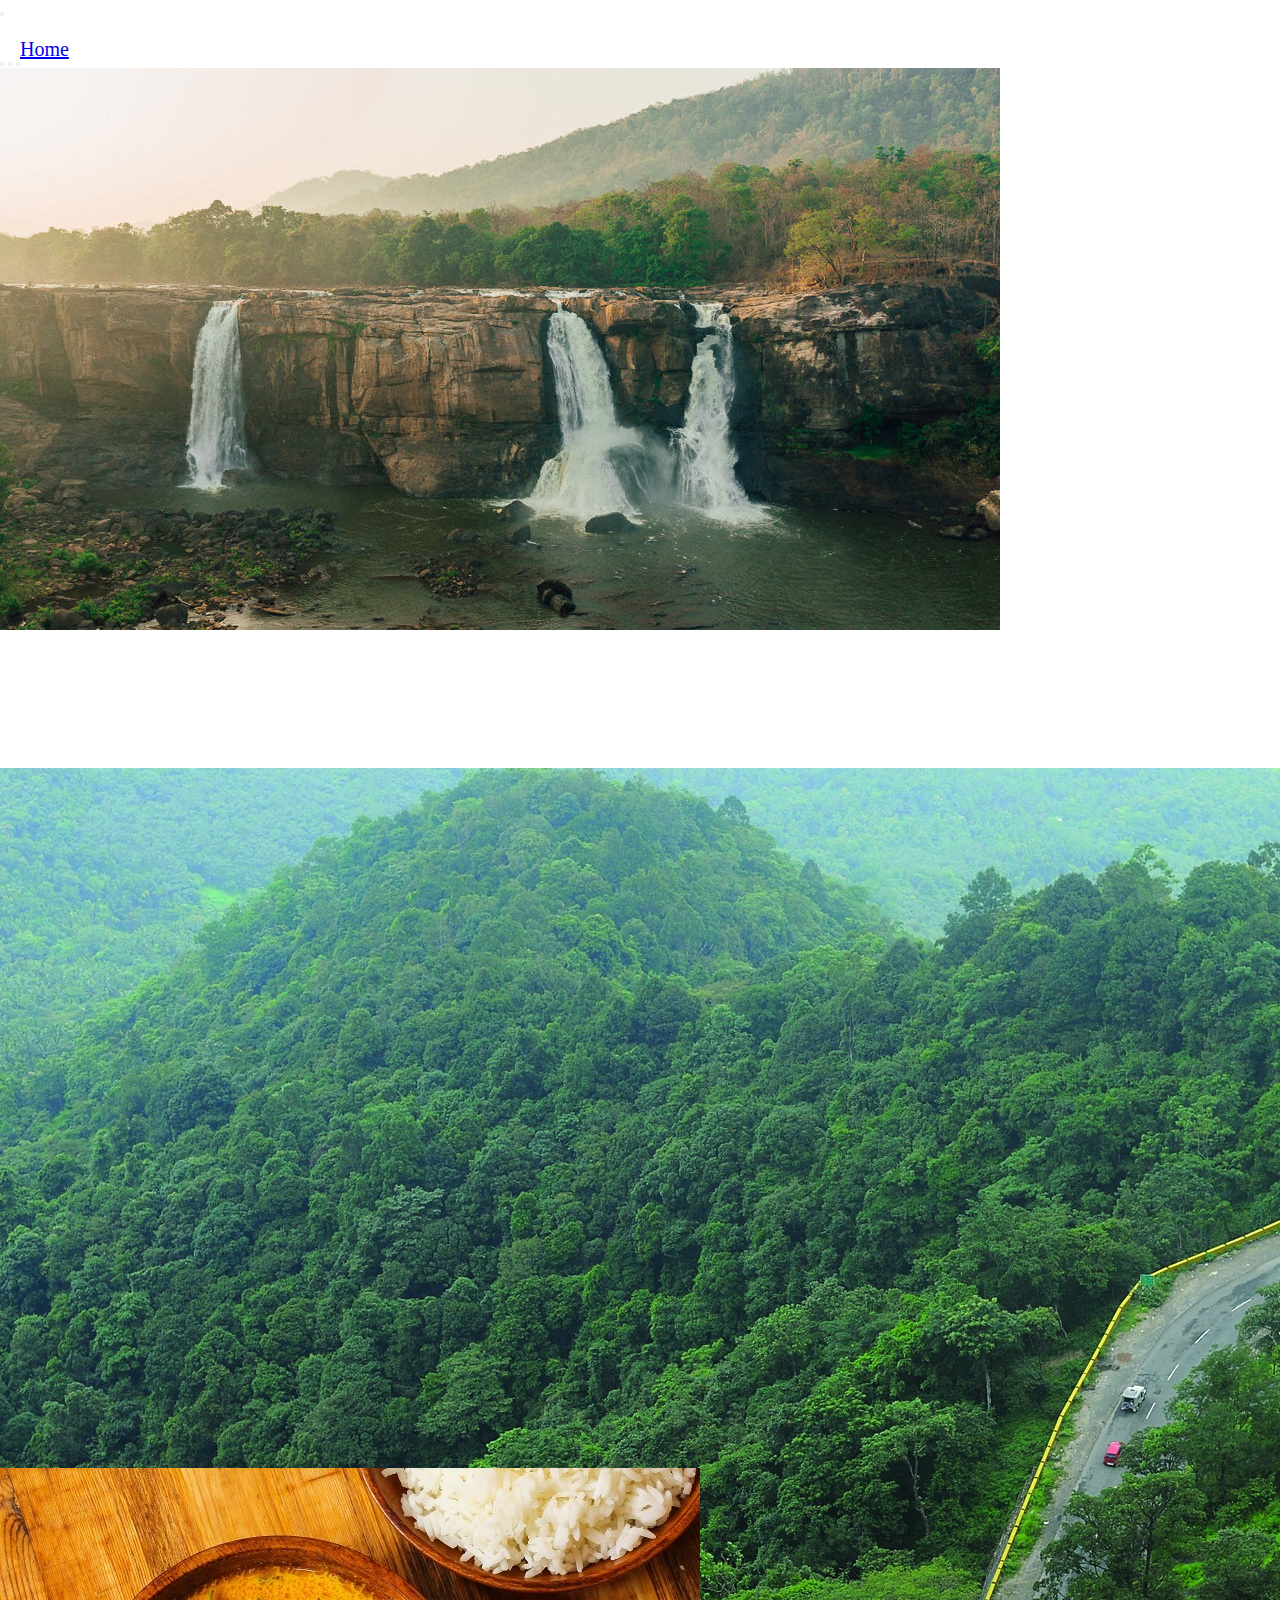
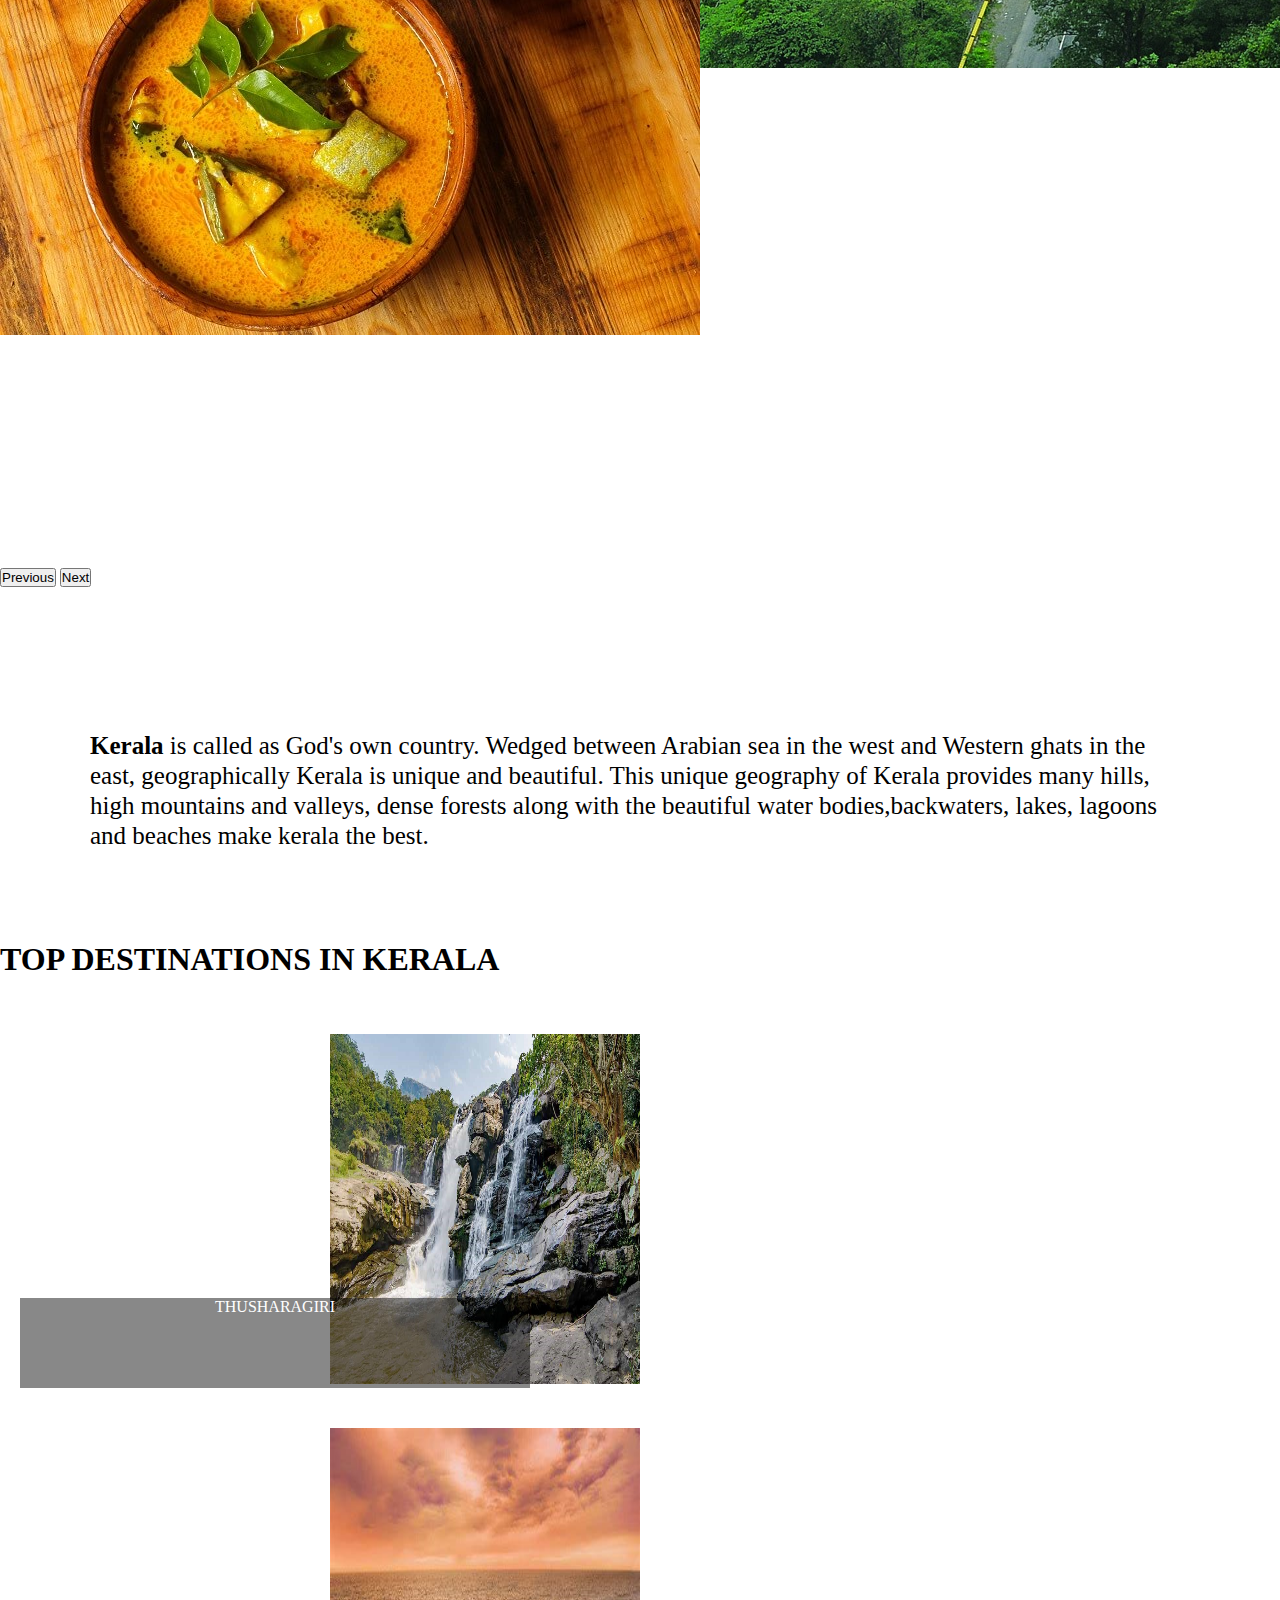
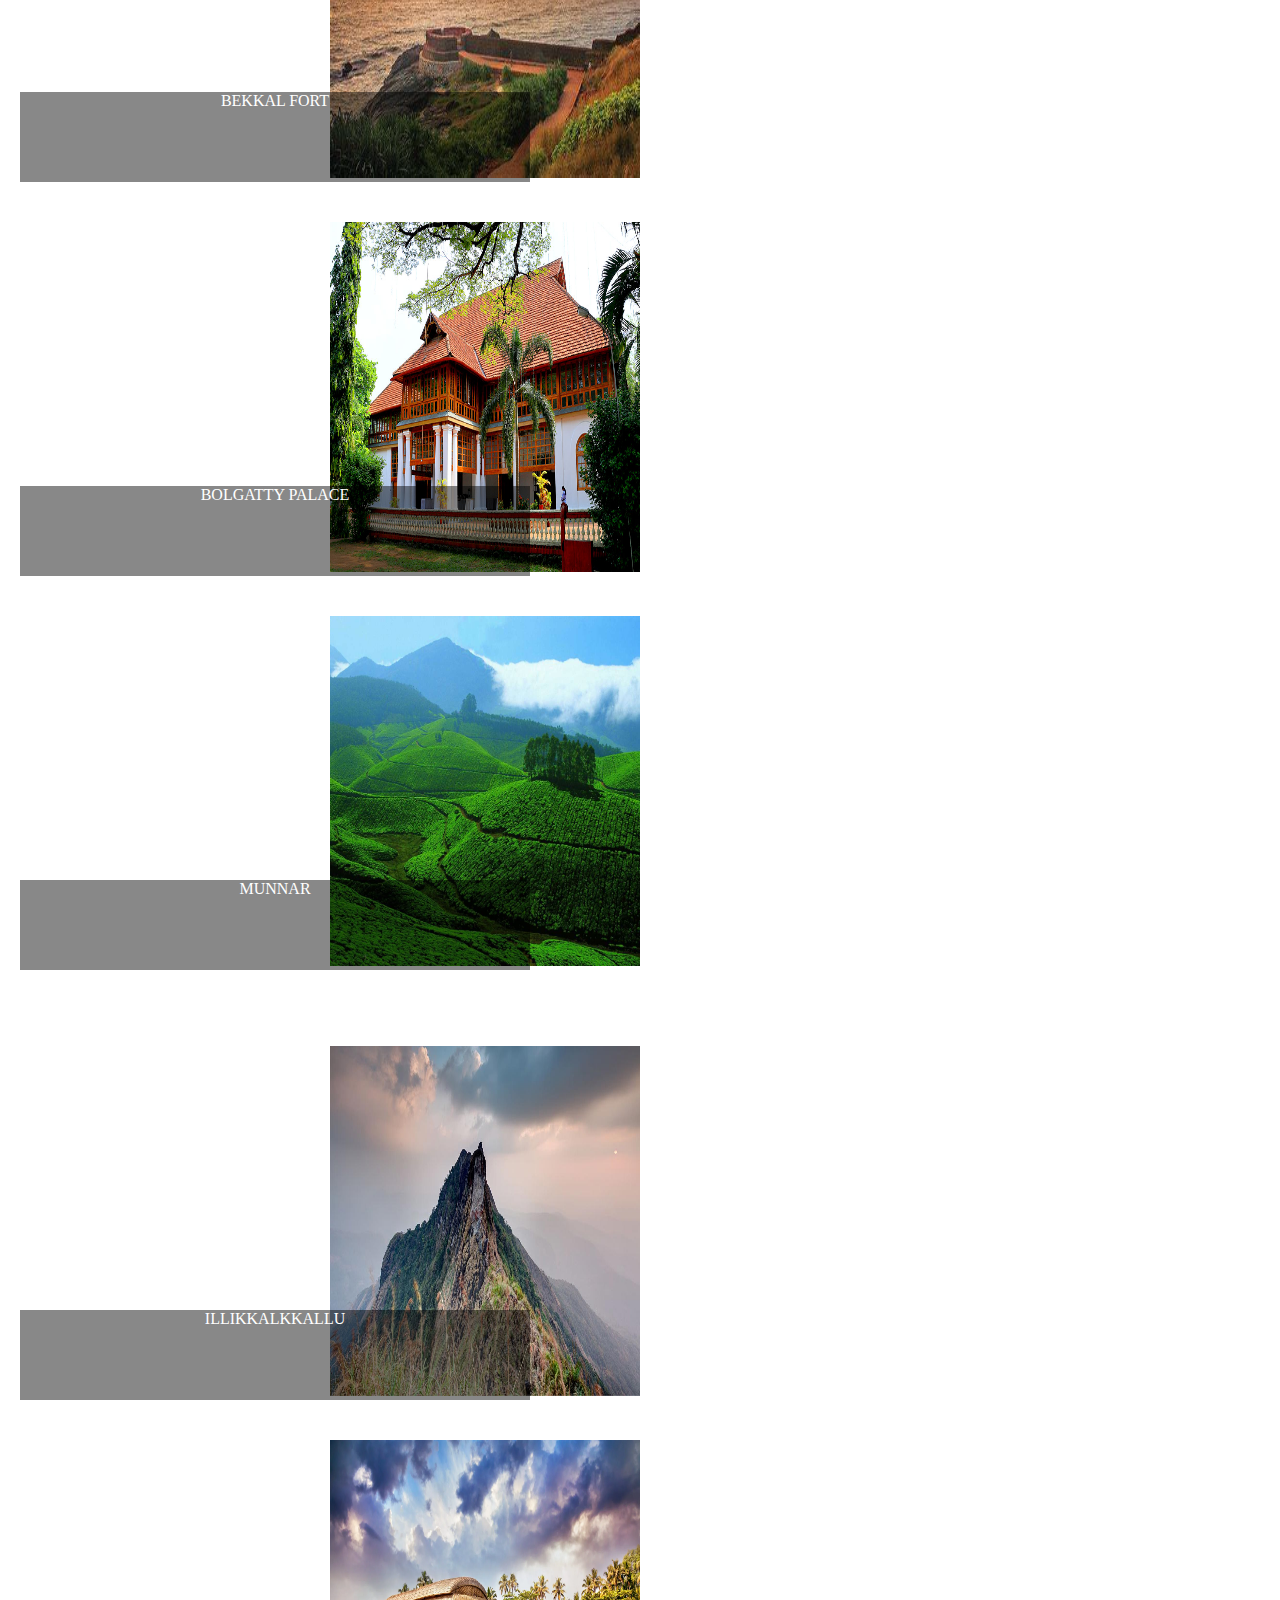
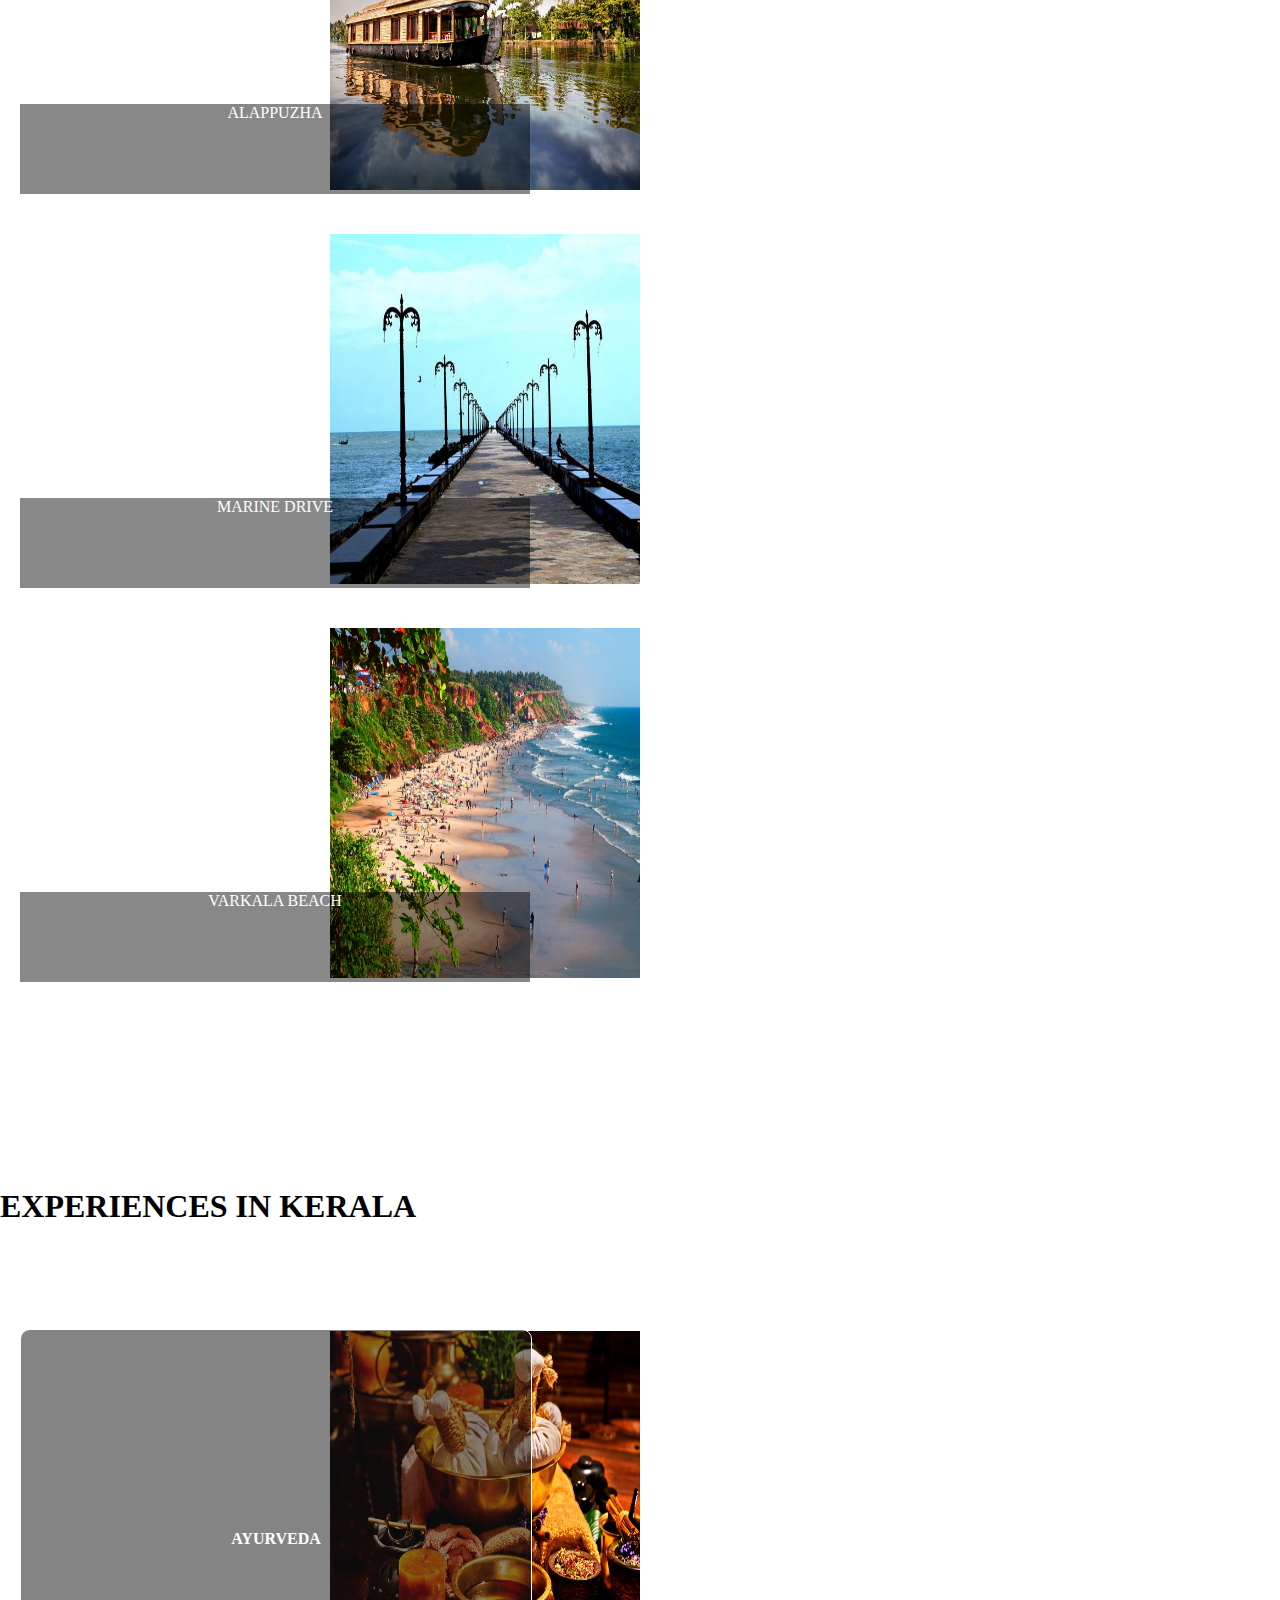
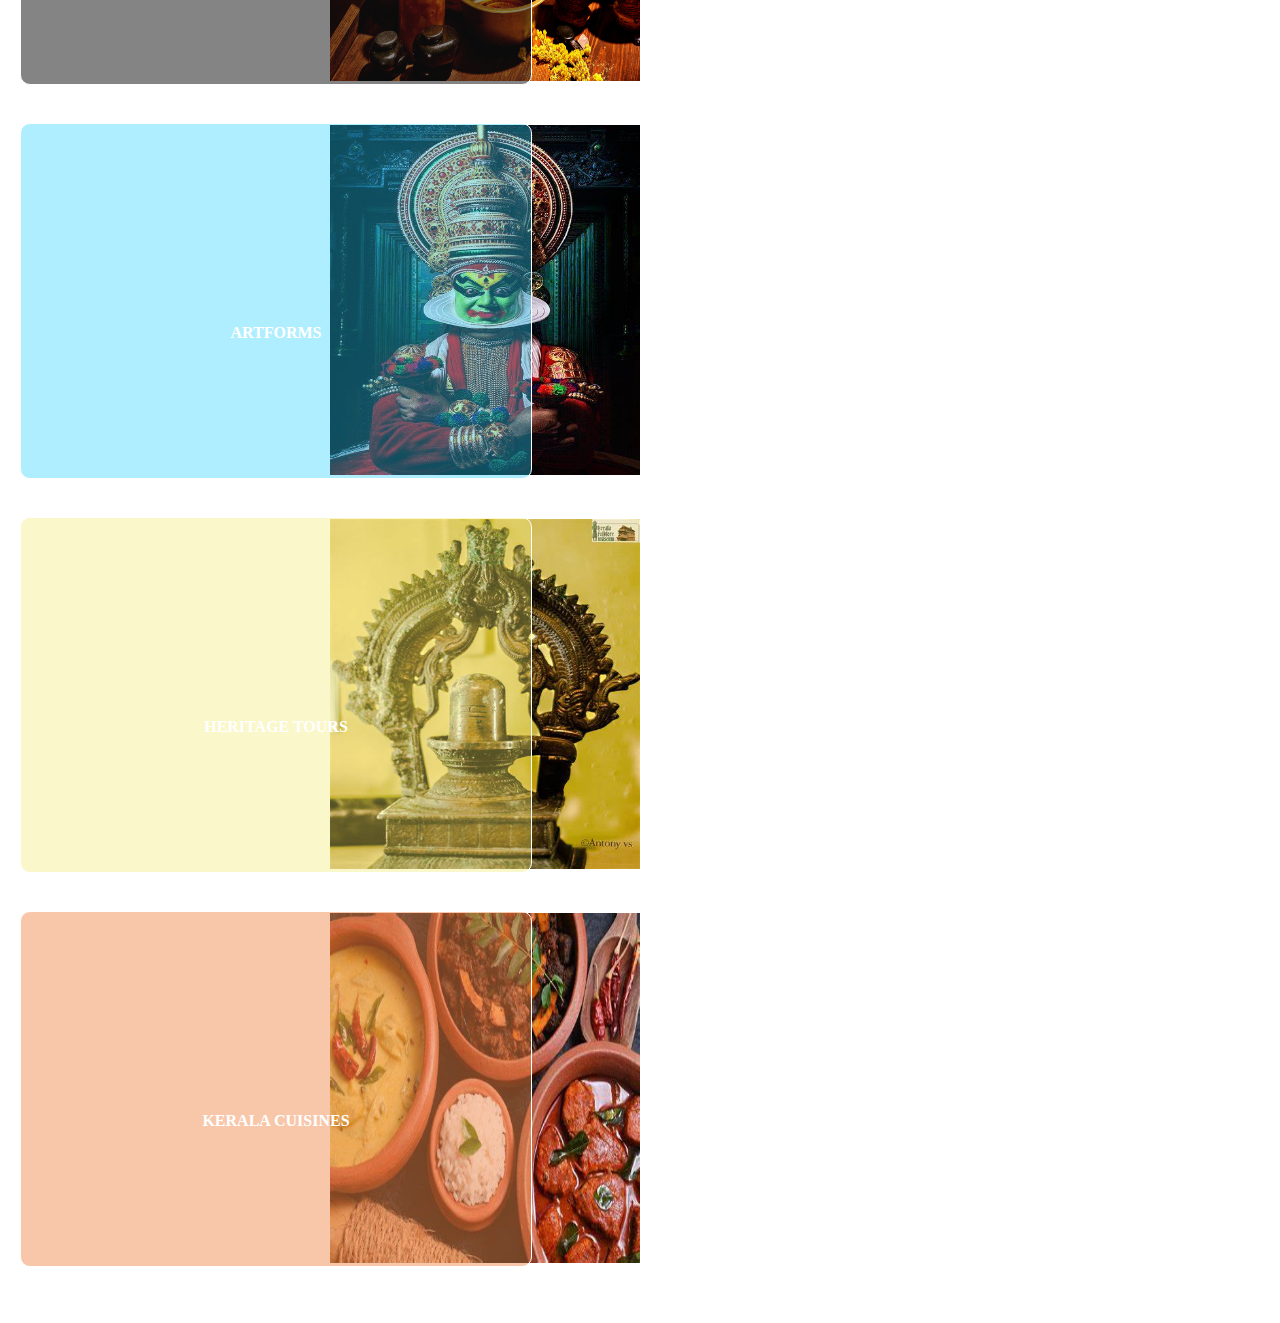
<file: index.html>
<!DOCTYPE html>
<html lang="en">
<head>
    <meta charset="UTF-8">
    <meta http-equiv="X-UA-Compatible" content="IE=edge">
    <meta name="viewport" content="width=device-width, initial-scale=1.0">
    <title>Home</title>
    <link rel="stylesheet" href="styles/home.css">
    <link href="https://cdn.jsdelivr.net/npm/bootstrap@5.3.0-alpha3/dist/css/bootstrap.min.css" rel="stylesheet" integrity="sha384-KK94CHFLLe+nY2dmCWGMq91rCGa5gtU4mk92HdvYe+M/SXH301p5ILy+dN9+nJOZ" crossorigin="anonymous">
    <script src="https://cdn.jsdelivr.net/npm/bootstrap@5.3.0-alpha3/dist/js/bootstrap.bundle.min.js" integrity="sha384-ENjdO4Dr2bkBIFxQpeoTz1HIcje39Wm4jDKdf19U8gI4ddQ3GYNS7NTKfAdVQSZe" crossorigin="anonymous"></script>
</head>
<nav class="navbar navbar-expand-lg bg-dark">
  <div class="container-fluid">
    <button class="navbar-toggler" type="button" data-bs-toggle="collapse" data-bs-target="#navbarTogglerDemo01" aria-controls="navbarTogglerDemo01" aria-expanded="false" aria-label="Toggle navigation">
      <span class="navbar-toggler-icon"></span>
    </button>
    <div class="collapse navbar-collapse" id="navbarTogglerDemo01">
    
      <ul class="navbar-nav ms-auto mb-2 mb-lg-0 ">
       
        <li class="nav-item  m-2">
          <a class="nav-link text-white" href="index.html">Home</a>
        </li>
        <li class="nav-item  m-2">
          <a class="nav-link text-white" href="district.html">Districts</a>
        </li>
        <li class="nav-item  m-2">
          <a class="nav-link text-white" href="login.html">Sign In</a>
        </li>
        <li class="nav-item  m-2">
          <a class="nav-link text-white" href="signup.html">Sign Up</a>
        </li>
        
      </ul>
      
    </div>
  </div>
</nav>

<body>
    <div id="carouselExampleCaptions" class="carousel slide">
        <div class="carousel-indicators">
          <button type="button" data-bs-target="#carouselExampleCaptions" data-bs-slide-to="0" class="active" aria-current="true" aria-label="Slide 1"></button>
          <button type="button" data-bs-target="#carouselExampleCaptions" data-bs-slide-to="1" aria-label="Slide 2"></button>
          <button type="button" data-bs-target="#carouselExampleCaptions" data-bs-slide-to="2" aria-label="Slide 3"></button>
        </div>
        <div class="carousel-inner">
          <div class="carousel-item active">
            <img id="pic" src="images/water.jpg" class="d-block w-100 h-80" alt="...">
            <div class="carousel-caption d-none d-md-block">
              <h5 class="heading">Athirapally WaterFalls</h5>
              <p class="head">The Largest waterfall in Kerala</p>
            </div>
          </div>
          <div class="carousel-item ">
            <img id="pic" src="images/wayanad.jpg" class="d-block w-100 h-80 " alt="...">
            <div class="carousel-caption d-none d-md-block">
              <h5 class="heading">Idukki</h5>
              <p class="head">The land that is close to Nature</p>
            </div>
          </div>
          <div class="carousel-item ">
            <img id="pic" src="images/food3.jpg" class="d-block w-100 h-80" alt="...">
            <div class="carousel-caption d-none d-md-block">
              <h5 class="heading">Kerala Sadya</h5>
              <p class="head">Once you  reach Kerala, Don't forget to try our masterpiece </p>
            </div>
          </div>
        </div>
        <button class="carousel-control-prev" type="button" data-bs-target="#carouselExampleCaptions" data-bs-slide="prev">
          <span class="carousel-control-prev-icon" aria-hidden="true"></span>
          <span class="visually-hidden">Previous</span>
        </button>
        <button class="carousel-control-next" type="button" data-bs-target="#carouselExampleCaptions" data-bs-slide="next">
          <span class="carousel-control-next-icon" aria-hidden="true"></span>
          <span class="visually-hidden">Next</span>
        </button>
      </div>
    
<br>
<br>
<br>

  <p id="title"><strong>Kerala</strong> is called as God's own country. Wedged between Arabian sea in the west and Western ghats in the east, geographically Kerala is unique and beautiful. This unique geography of Kerala provides many hills, high mountains and valleys, dense forests along with the beautiful water bodies,backwaters, lakes, lagoons and beaches make kerala the best.</p>
  <h1 class="dest text-center">TOP DESTINATIONS IN KERALA</h1>
<br>
<br>



  <div class="container ">
    <div class="row ">
     <div class="col col-sm-12 col-md-3 col-lg-3 xl-3 " >
        <div class="p  h-100 w-100 text-center">
        <img class="trial" src="images/waterfall1.jpg" alt="">
        <div class="text-block text-center">
          <a class=" district fs-5 " href="wayanad.html">THUSHARAGIRI </a>
        </div>
            
            
          
            
        </div>
       
          </div>
        

     
     <div class="col col-sm-12 col-md-3 col-lg-3 xl-3  ">
        <div class="p h-100 w-100 text-center">
        <img class="trial" src="images/kasargod/k3.jpg" alt="">
        <div class="content">
          <div class="text-block">
            <a class=" district fs-5" href="#">BEKKAL FORT</a>
          </div>
            
        </div>
          </div>

     </div>
     
     <div class="col col-sm-12 col-md-3 col-lg-3 xl-3 ">
        <div class="p">
        <img  class="trial" src="images/kochi/bolgatty.jpg" alt="">
        <div class="content">
          <div class="text-block">
            <a class=" district fs-5" href="kochi.html">BOLGATTY PALACE</a>
          </div>
            
        </div>
        
          </div>

     </div>

     <div class="col col-sm-12 col-md-3 col-lg-3 xl-3 ">
        <div class="p">
        <img  class="trial" src="images/bg1.avif" alt="">
        <div class="content">
          <div class="text-block">
            <a class=" district fs-5" href="#">MUNNAR</a>
          </div>
            
        </div>

     </div>
     
     </div>
     
     <br>
     <br>
     
     
     <div class="container ">
      <div class="row ">
       <div class="col col-sm-12 col-md-3 col-lg-3 xl-3 " >
          <div class="p h-100 w-100">
          <img class="trial" src="images/kottayam.jpg" alt="">
          <div class="text-block">
            <a class=" district fs-5" href="#">ILLIKKALKKALLU</a>
          </div>
              
              
            
              
          </div>
         
            </div>
          
  
       
       <div class="col col-sm-12 col-md-3 col-lg-3 xl-3  ">
          <div class="p h-100 w-100">
          <img class="trial" src="images/houseboat.jpg" alt="">
          <div class="content">
            <div class="text-block">
              <a class=" district fs-5" href="alappuzha.html">ALAPPUZHA</a>
            </div>
              
          </div>
            </div>
  
       </div>
       
       <div class="col col-sm-12 col-md-3 col-lg-3 xl-3 ">
          <div class="p">
          <img  class="trial" src="images/k1.jpg" alt="">
          <div class="content">
            <div class="text-block">
              <a class=" district fs-5" href="kochi.html">MARINE DRIVE</a>
            </div>
              
          </div>
          
            </div>
  
       </div>
  
       <div class="col col-sm-12 col-md-3 col-lg-3 xl-3 ">
          <div class="p">
          <img  class="trial" src="images/varkala.jpg" alt="">
          <div class="content">
            <div class="text-block">
              <a class=" district fs-5" href="tvm.html">VARKALA BEACH</a>
            </div>
              
          </div>
  
       </div>
       
       </div>
       
    <br>
    <br>
       <h1 class="dest1 text-center">EXPERIENCES IN KERALA</h1>
       <br> 
       <br>
       
 
       <div class="container ">
        <div class="row ">
         <div class="col col-sm-12 col-md-3 col-lg-3 xl-3 " >
            <div class="p1  h-100 w-100 text-center">
            <img class="trial1" src="images/ayurveda.jpg" alt="">
            <div class="text-block1 text-center">
              <h4 class="ayur text-center fs-3 fw-bolder">AYURVEDA</h4>
              

              
            </div>
                
                
              
                
            </div>
           
              </div>
            
    
         
         <div class="col col-sm-12 col-md-3 col-lg-3 xl-3  ">
            <div class="p1 h-100 w-100 text-center">
            <img class="trial1" src="images/artforms.jpg" alt="">
            <div class="content">
              <div class="text-block2">
                <h4 class="ayur text-center fs-3 fw-bolder">ARTFORMS</h4>
              </div>
                
            </div>
              </div>
    
         </div>
         
         <div class="col col-sm-12 col-md-3 col-lg-3 xl-3 ">
            <div class="p1">
            <img  class="trial1" src="images/idol.jpg" alt="">
            <div class="content">
              <div class="text-block3">
                
                
                <h4 class="ayur text-center fs-3 fw-bolder">HERITAGE TOURS</h4>
              </div>
                
            </div>
            
              </div>
    
         </div>
    
         <div class="col col-sm-12 col-md-3 col-lg-3 xl-3 ">
            <div class="p1">
            <img  class="trial1" src="images/food1.jpg" alt="">
            <div class="content">
              <div class="text-block4">
                <h4 class="ayur text-center fs-3 fw-bolder">KERALA CUISINES</h4>
              </div>
                
            </div>
    
         </div>
         
         </div>
         
         <br>
         <br>
         
</body>
</html>
</file>
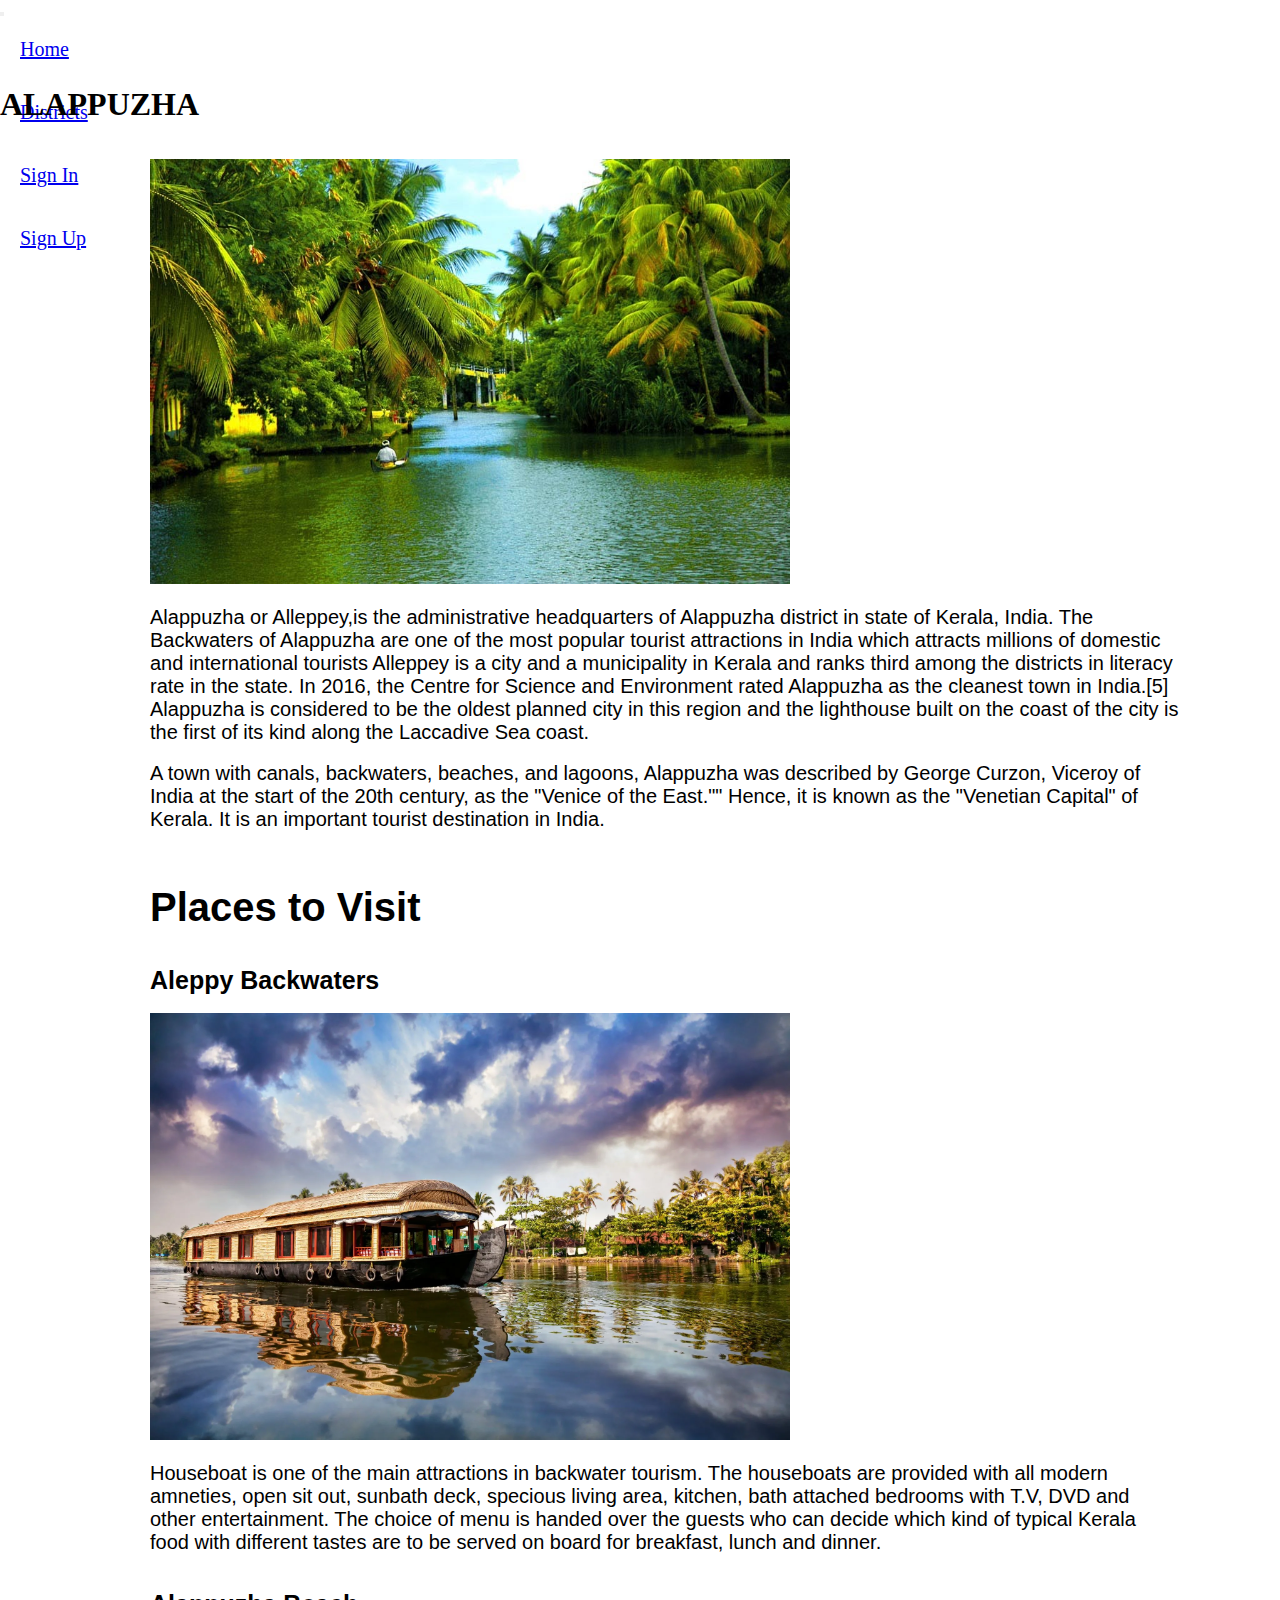
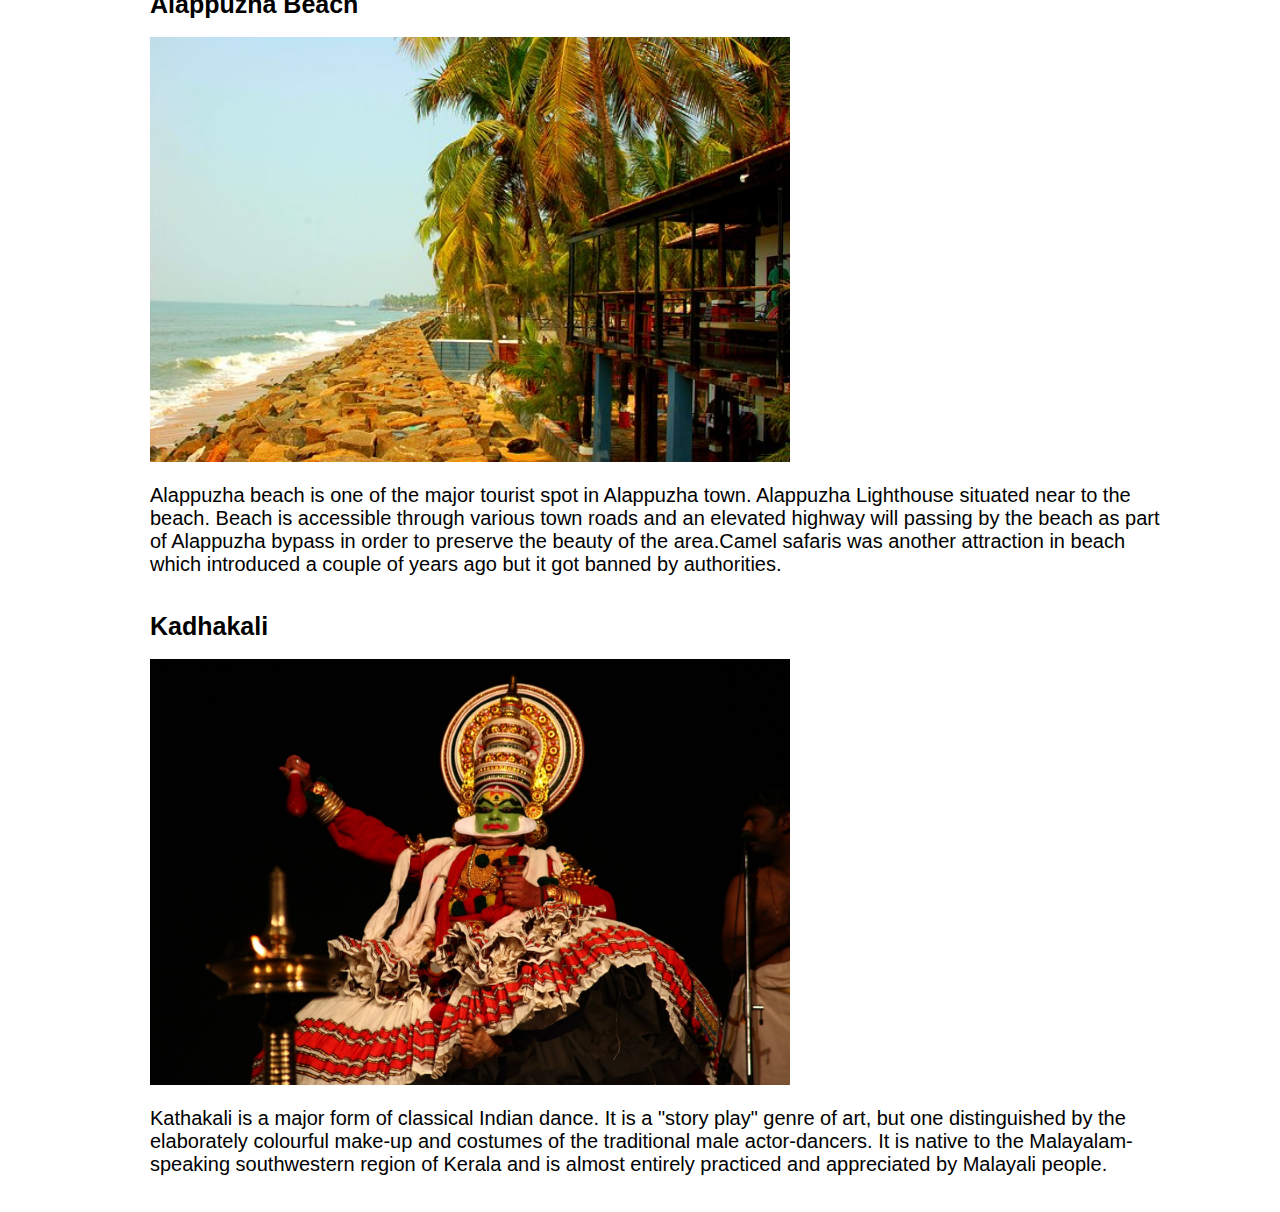
<file: alappuzha.html>
<!DOCTYPE html>
<html lang="en">
<head>
    <meta charset="UTF-8">
    <meta http-equiv="X-UA-Compatible" content="IE=edge">
    <meta name="viewport" content="width=device-width, initial-scale=1.0">
    <title>Alappuzha</title>
    <link rel="stylesheet" href="styles/alappuzha.css">
    <link href="https://cdn.jsdelivr.net/npm/bootstrap@5.3.0-alpha3/dist/css/bootstrap.min.css" rel="stylesheet" integrity="sha384-KK94CHFLLe+nY2dmCWGMq91rCGa5gtU4mk92HdvYe+M/SXH301p5ILy+dN9+nJOZ" crossorigin="anonymous">
    <script src="https://cdn.jsdelivr.net/npm/bootstrap@5.3.0-alpha3/dist/js/bootstrap.bundle.min.js" integrity="sha384-ENjdO4Dr2bkBIFxQpeoTz1HIcje39Wm4jDKdf19U8gI4ddQ3GYNS7NTKfAdVQSZe" crossorigin="anonymous"></script>
</head>
<nav class="navbar navbar-expand-lg bg-dark">
  <div class="container-fluid">
    <button class="navbar-toggler" type="button" data-bs-toggle="collapse" data-bs-target="#navbarTogglerDemo01" aria-controls="navbarTogglerDemo01" aria-expanded="false" aria-label="Toggle navigation">
      <span class="navbar-toggler-icon"></span>
    </button>
    <div class="collapse navbar-collapse" id="navbarTogglerDemo01">
    
      <ul class="navbar-nav ms-auto mb-2 mb-lg-0 ">
       
        <li class="nav-item  m-2">
          <a class="nav-link text-white" href="index.html">Home</a>
        </li>
        <li class="nav-item  m-2">
          <a class="nav-link text-white" href="district.html">Districts</a>
        </li>
        <li class="nav-item  m-2">
          <a class="nav-link text-white" href="login.html">Sign In</a>
        </li>
        <li class="nav-item  m-2">
          <a class="nav-link text-white" href="signup.html">Sign Up</a>
        </li>
        
      </ul>
      
    </div>
  </div>
</nav>
<body>
<br>
<br>
   <h1 class="t text-center">ALAPPUZHA</h1>
   <br>
   <br>
   <img class="p" src="images/greenary1.jpg" alt="">
   <br>
   <br>
   <p class="para">Alappuzha or Alleppey,is the administrative headquarters of Alappuzha district in state of Kerala, India. The Backwaters of Alappuzha are one of the most popular tourist attractions in India which attracts millions of domestic and international tourists

    Alleppey is a city and a municipality in Kerala  and ranks third among the districts in literacy rate in the state. In 2016, the Centre for Science and Environment rated Alappuzha as the cleanest town in India.[5] Alappuzha is considered to be the oldest planned city in this region and the lighthouse built on the coast of the city is the first of its kind along the Laccadive Sea coast.</p>
       
    <br>
    <p class="para">A town with canals, backwaters, beaches, and lagoons, Alappuzha was described by George Curzon, Viceroy of India at the start of the 20th century, as the "Venice of the East."" Hence, it is known as the "Venetian Capital" of Kerala.

        It is an important tourist destination in India.</p> 
        <br>
        <br>
        <br>
        <h2 class="visit">Places to Visit</h2>
<br>
<br>

        <h2 class="visit1">Aleppy Backwaters</h2>
        <br>
        <img class="p" src="images/houseboat.jpg" alt="">
        <br>
        <br>

        <p class="para">Houseboat is one of the main attractions in backwater tourism. The houseboats are provided with all modern amneties, open sit out, sunbath deck, specious living area, kitchen, bath attached bedrooms with T.V, DVD and other entertainment. The choice of menu is handed over the guests who can decide which kind of typical Kerala food with different tastes are to be served on board for breakfast, lunch and dinner. </p>
<br>
<br>

    <h2 class="visit1">Alappuzha Beach</h2>
        <br>
        <img class="p" src="images/kochi/vypin.jpg" alt="">
        <br>
        <br>
        <p class="para">Alappuzha beach is one of the major tourist spot in Alappuzha town. Alappuzha Lighthouse situated near to the beach. Beach is accessible through various town roads and an elevated highway will passing by the beach as part of Alappuzha bypass in order to preserve the beauty of the area.Camel safaris was another attraction in beach which introduced a couple of years ago but it got banned by authorities.

        </p>
        <br>
        <br>
        <h2 class="visit1">Kadhakali</h2>
        <br>
        <img class="p" src="images/tvm//kadhakali.jpg" alt="">
        <br>
        <br>
        <p class="para">Kathakali is a major form of classical Indian dance. It is a "story play" genre of art, but one distinguished by the elaborately colourful make-up and costumes of the traditional male actor-dancers. It is native to the Malayalam-speaking southwestern region of Kerala and is almost entirely practiced and appreciated by Malayali people. </p>
        <br>
        <br>
</body>
</html>
</file>
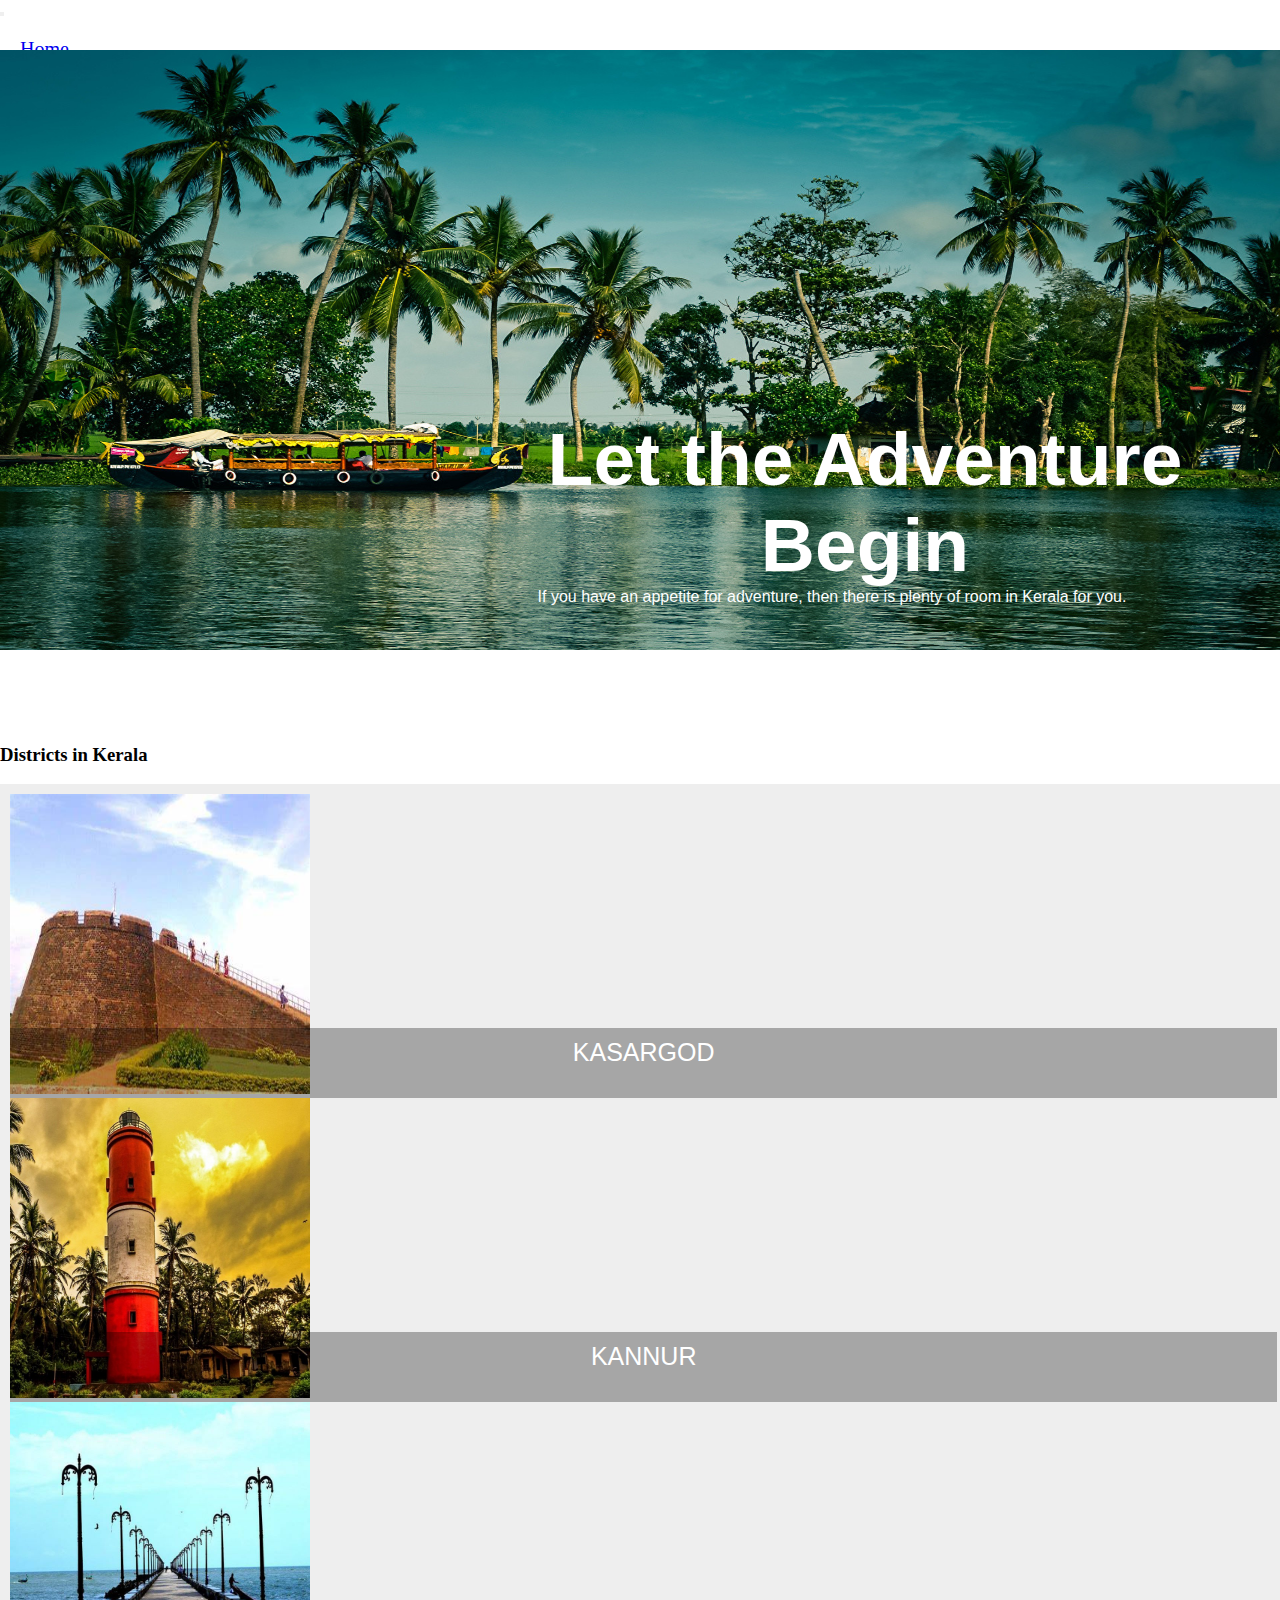
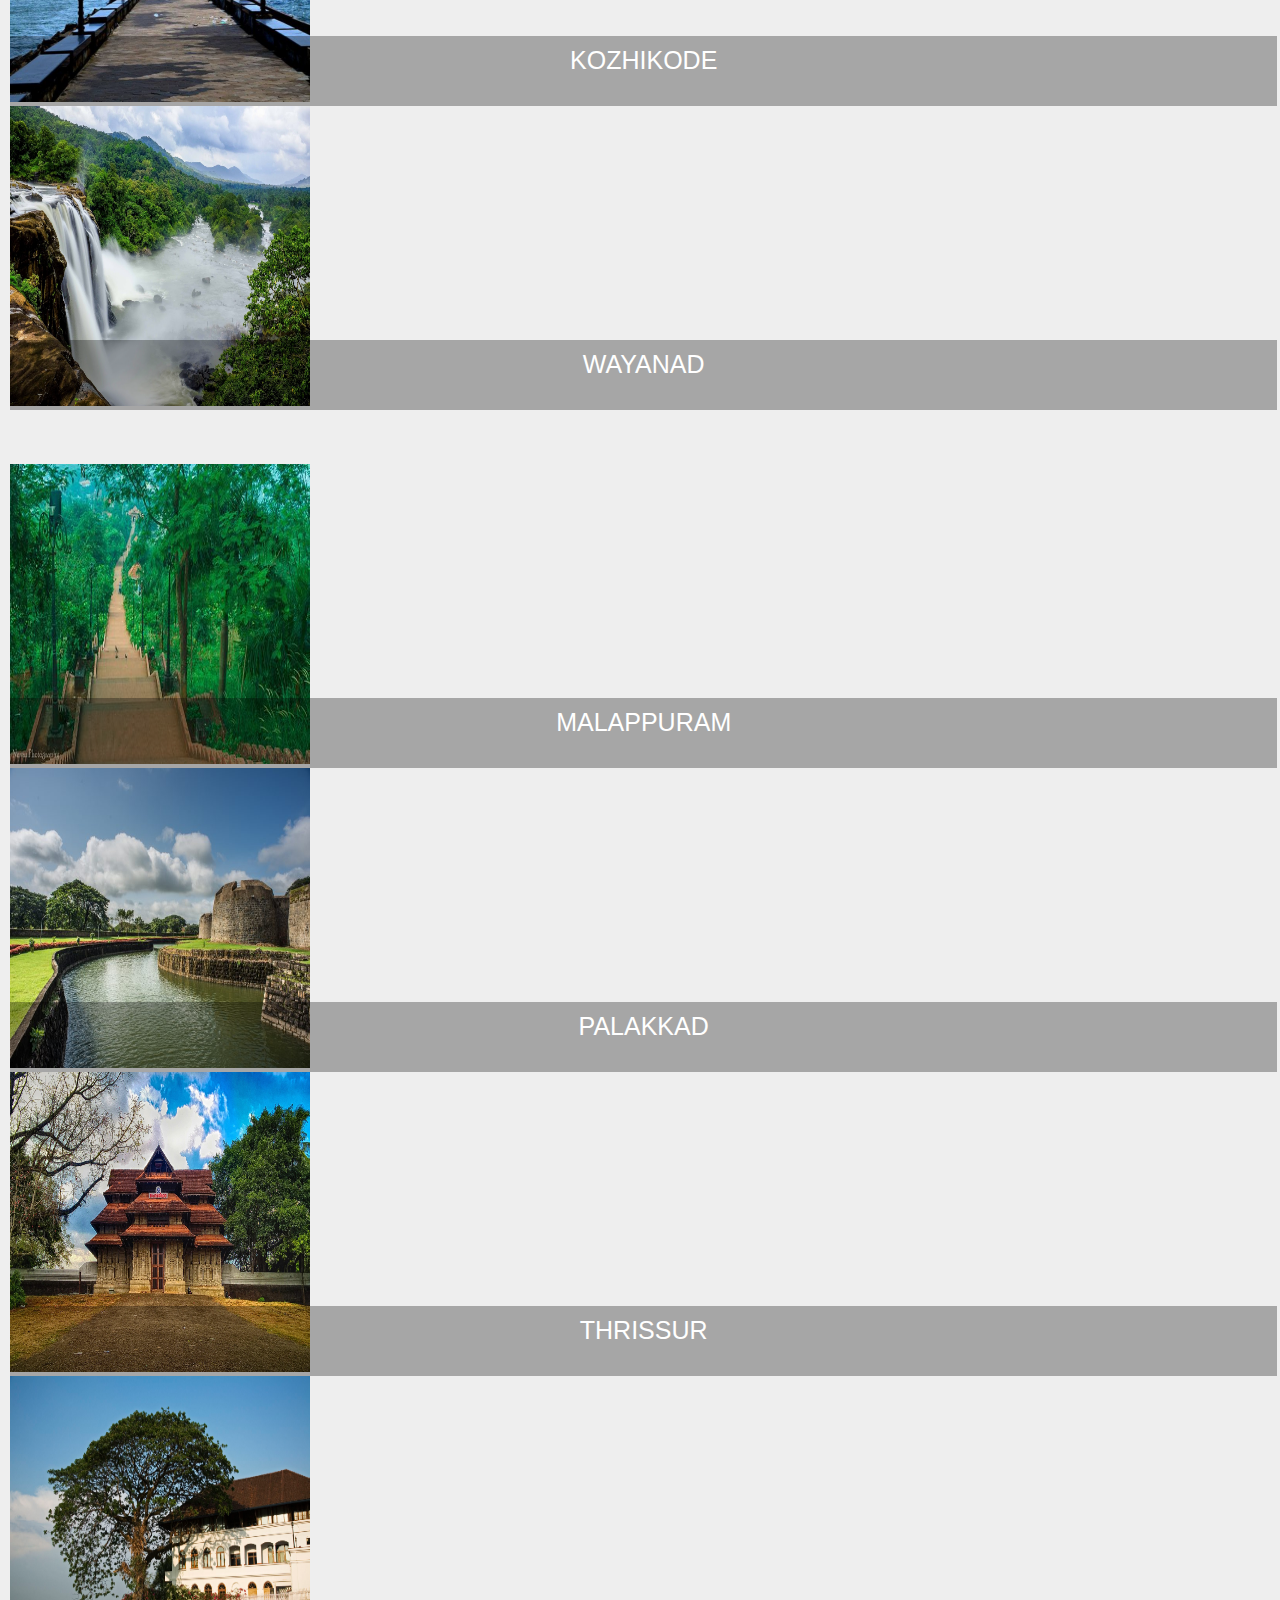
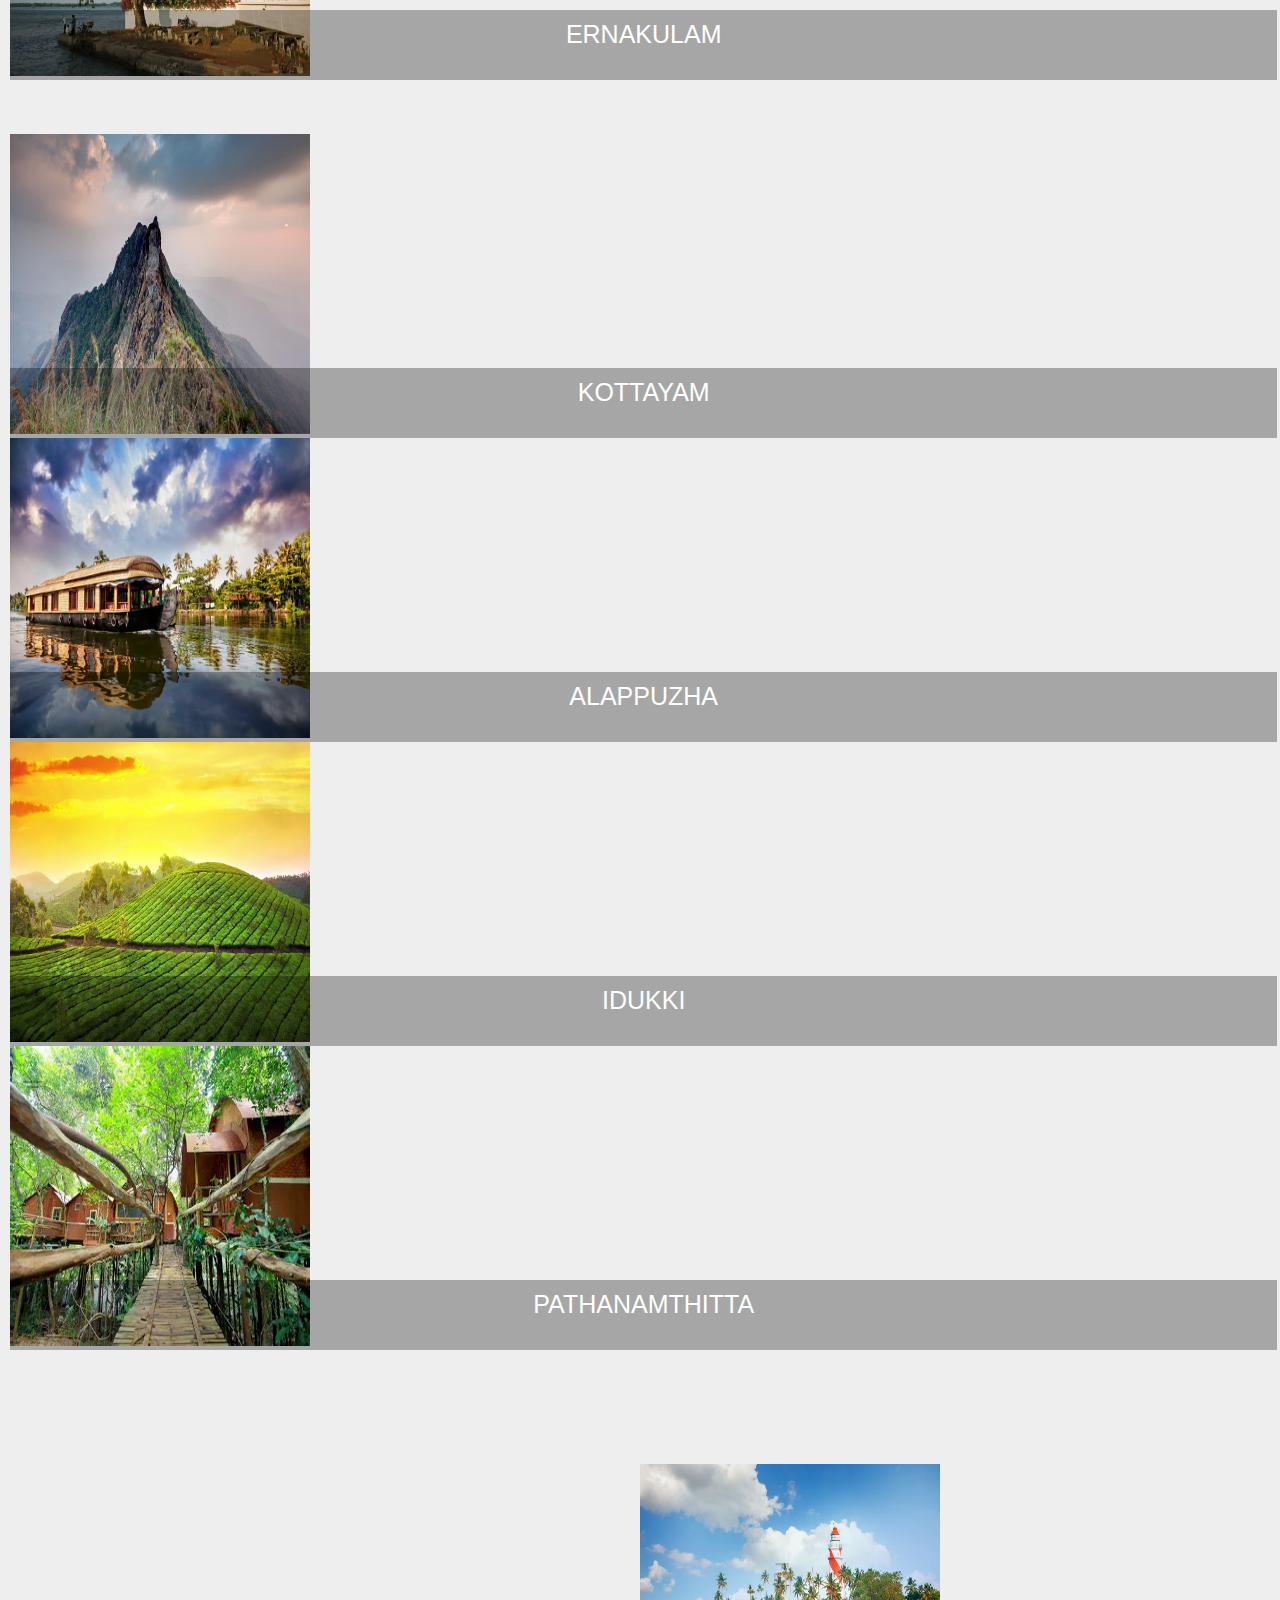
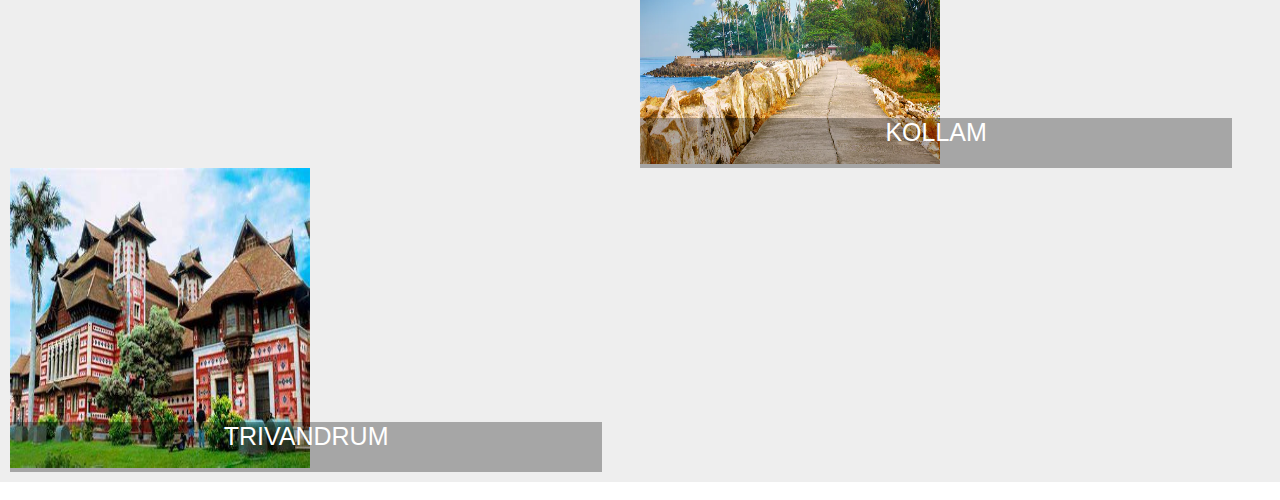
<file: district.html>
<!DOCTYPE html>
<html lang="en">
<head>
    <meta charset="UTF-8">
    <meta http-equiv="X-UA-Compatible" content="IE=edge">
    <meta name="viewport" content="width=device-width, initial-scale=1.0">
    <title>District</title>
    <link rel="stylesheet" href="styles/district.css">
    <link href="https://cdn.jsdelivr.net/npm/bootstrap@5.3.0-alpha3/dist/css/bootstrap.min.css" rel="stylesheet" integrity="sha384-KK94CHFLLe+nY2dmCWGMq91rCGa5gtU4mk92HdvYe+M/SXH301p5ILy+dN9+nJOZ" crossorigin="anonymous">
    <script src="https://cdn.jsdelivr.net/npm/bootstrap@5.3.0-alpha3/dist/js/bootstrap.bundle.min.js" integrity="sha384-ENjdO4Dr2bkBIFxQpeoTz1HIcje39Wm4jDKdf19U8gI4ddQ3GYNS7NTKfAdVQSZe" crossorigin="anonymous"></script>

</head>
<nav class="navbar navbar-expand-lg bg-dark">
  <div class="container-fluid">
    <button class="navbar-toggler" type="button" data-bs-toggle="collapse" data-bs-target="#navbarTogglerDemo01" aria-controls="navbarTogglerDemo01" aria-expanded="false" aria-label="Toggle navigation">
      <span class="navbar-toggler-icon"></span>
    </button>
    <div class="collapse navbar-collapse" id="navbarTogglerDemo01">
    
      <ul class="navbar-nav ms-auto mb-2 mb-lg-0 ">
       
        <li class="nav-item  m-2">
          <a class="nav-link text-white" href="index.html">Home</a>
        </li>
        <li class="nav-item  m-2">
          <a class="nav-link text-white" href="district.html">Districts</a>
        </li>
        <li class="nav-item  m-2">
          <a class="nav-link text-white" href="login.html">Sign In</a>
        </li>
        <li class="nav-item  m-2">
          <a class="nav-link text-white" href="signup.html">Sign Up</a>
        </li>
        
      </ul>
      
    </div>
  </div>
</nav>

<body>
    <div class="photo">
    <img id="pic" src="images/tree.jpg" alt="">
    <div class="centered r">
        <h4 class="heading  ">Let the Adventure Begin</h4>
        <p class="para fs-5">If you have an appetite for adventure, then there is plenty of room in Kerala for you.</p>
      </div> 
    </div>
<br>
<br>
<br>
<br>
<br>
    <h3 class="dist text-center fs-1 fw-bolder">Districts in Kerala</h3>
<br>


<div class="every">
<div class="container ">
    <div class="row ">
     <div class="col col-sm-12 col-md-3 col-lg-3 xl-3 " >
        <div class="p">
        <img src="images/kasargod/k2.jpg" alt="">
        <div class="content">
            <a class=" district" href="#">KASARGOD</a>
            
          </div>
             
        </div>
       
          </div>
        

     
     <div class="col col-sm-12 col-md-3 col-lg-3 xl-3  ">
        <div class="p">
        <img src="images/kannur.jpg" alt="">
        <div class="content">
            <a class=" district" href="#">KANNUR</a>
        </div>
          </div>

     </div>
     
     <div class="col col-sm-12 col-md-3 col-lg-3 xl-3 ">
        <div class="p">
        <img src="images/k1.jpg" alt="">
        <div class="content">
            <a class=" district" href="kkd.html">KOZHIKODE</a>
            </div>
          </div>

     </div>

     <div class="col col-sm-12 col-md-3 col-lg-3 xl-3 ">
        <div class="p">
        <img src="images/waterfall.jpg" alt="">
        <div class="content">
            <a class=" district" href="wayanad.html">WAYANAD</a>
        </div>
          </div>

     </div>
     
     </div>
     <br>
     <br>
     <br>
     
     

     <div class="row ">
        <div class="col col-sm-12 col-md-3 col-lg-3 xl-3 " >
            <div class="p">
           <img src="images/mp.jpg" alt="">
           <div class="content">
            <a class=" district" href="#">MALAPPURAM</a>
        </div>
          </div>
             </div>
           
   
        
        <div class="col col-sm-12 col-md-3 col-lg-3 xl-3  ">
            <div class="p">
           <img src="images/palakkad.jpg" alt="">
           <div class="content">
            <a class=" district" href="#">PALAKKAD</a>
        </div>
          </div>
   
        </div>
        
        <div class="col col-sm-12 col-md-3 col-lg-3 xl-3 ">
            <div class="p">
           <img src="images/thrissur.jpg" alt="">
           <div class="content">
            <a class=" district" href="#">THRISSUR</a>
        </div>
          </div>
   
        </div>
   
        <div class="col col-sm-12 col-md-3 col-lg-3 xl-3 ">
            <div class="p">
           <img src="images/kochi3.jpg" alt="">
           <div class="content">
            <a class=" district" href="kochi.html">ERNAKULAM</a>
        </div>
          </div>
   
        </div>
        
        </div>
        <br>
        <br>
        <br>
        
        
        <div class="row ">
            <div class="col col-sm-12 col-md-3 col-lg-3 xl-3 " >
                <div class="p">
               <img src="images/kottayam.jpg" alt="">
               <div class="content">
                <a class=" district" href="#">KOTTAYAM</a>
                
              </div>
            </div>
                 </div>
               
       
            
            <div class="col col-sm-12 col-md-3 col-lg-3 xl-3  ">
                <div class="p">
               <img src="images/houseboat.jpg" alt="">
               <div class="content">
                <a class=" district" href="alappuzha.html">ALAPPUZHA</a>
               </div>
              
       </div>
            </div>
            
            <div class="col col-sm-12 col-md-3 col-lg-3 xl-3 ">
                <div class="p">
               <img src="images/greenary.jpg" alt="">
               <div class="content">
                <a class=" district" href="#">IDUKKI</a>
               </div>
               </div>
            </div>
       
            <div class="col col-sm-12 col-md-3 col-lg-3 xl-3 ">
                <div class="p">
               <img src="images/path.jpg" alt="">
               <div class="content">
                <a class=" district text-center" href="#">PATHANAMTHITTA</a>
                    </div>

            </div>
            
            </div>
            <br>
            <br>
            
            
            <br>
           

           
   </div>

   <div class="container1 m-6 ">
    <div class="row">
     <div class="col col-sm-12 col-md-6 col-lg-6 xl-6 " >
        <div class="p">
        <img class="trial" src="images/kollam.webp" alt="">
        <div class="content1">
            <a class=" district" href="#">KOLLAM</a>
          </div>
        </div>

     </div>
     <div class="col col-sm-12 col-md-6 col-lg-6 xl-6  ">
        <div class="p">
        <img src="images/tvm.jpg" alt="">
        <div class="content2">
            <a class=" district" href="tvm.html">TRIVANDRUM</a>
            </div>
            </div>
          </div>
     </div>
</body>
</html>
</file>
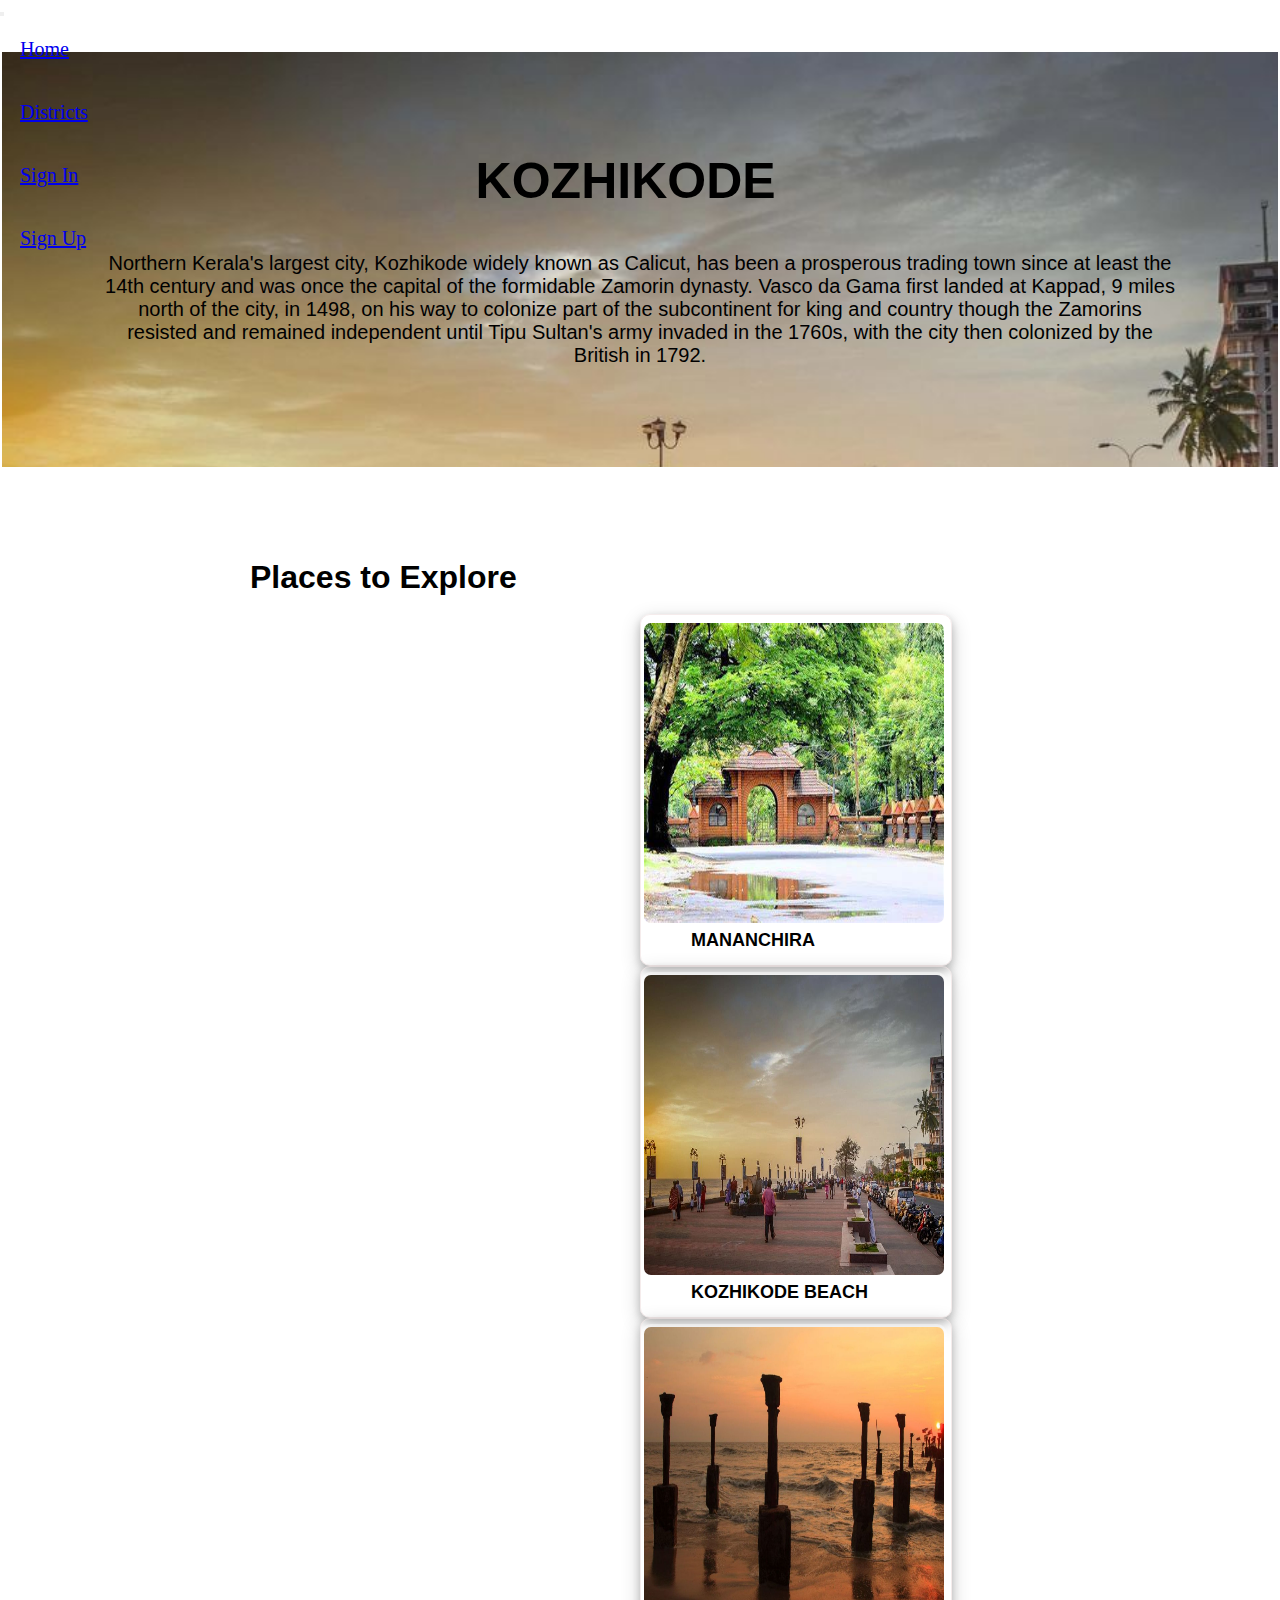
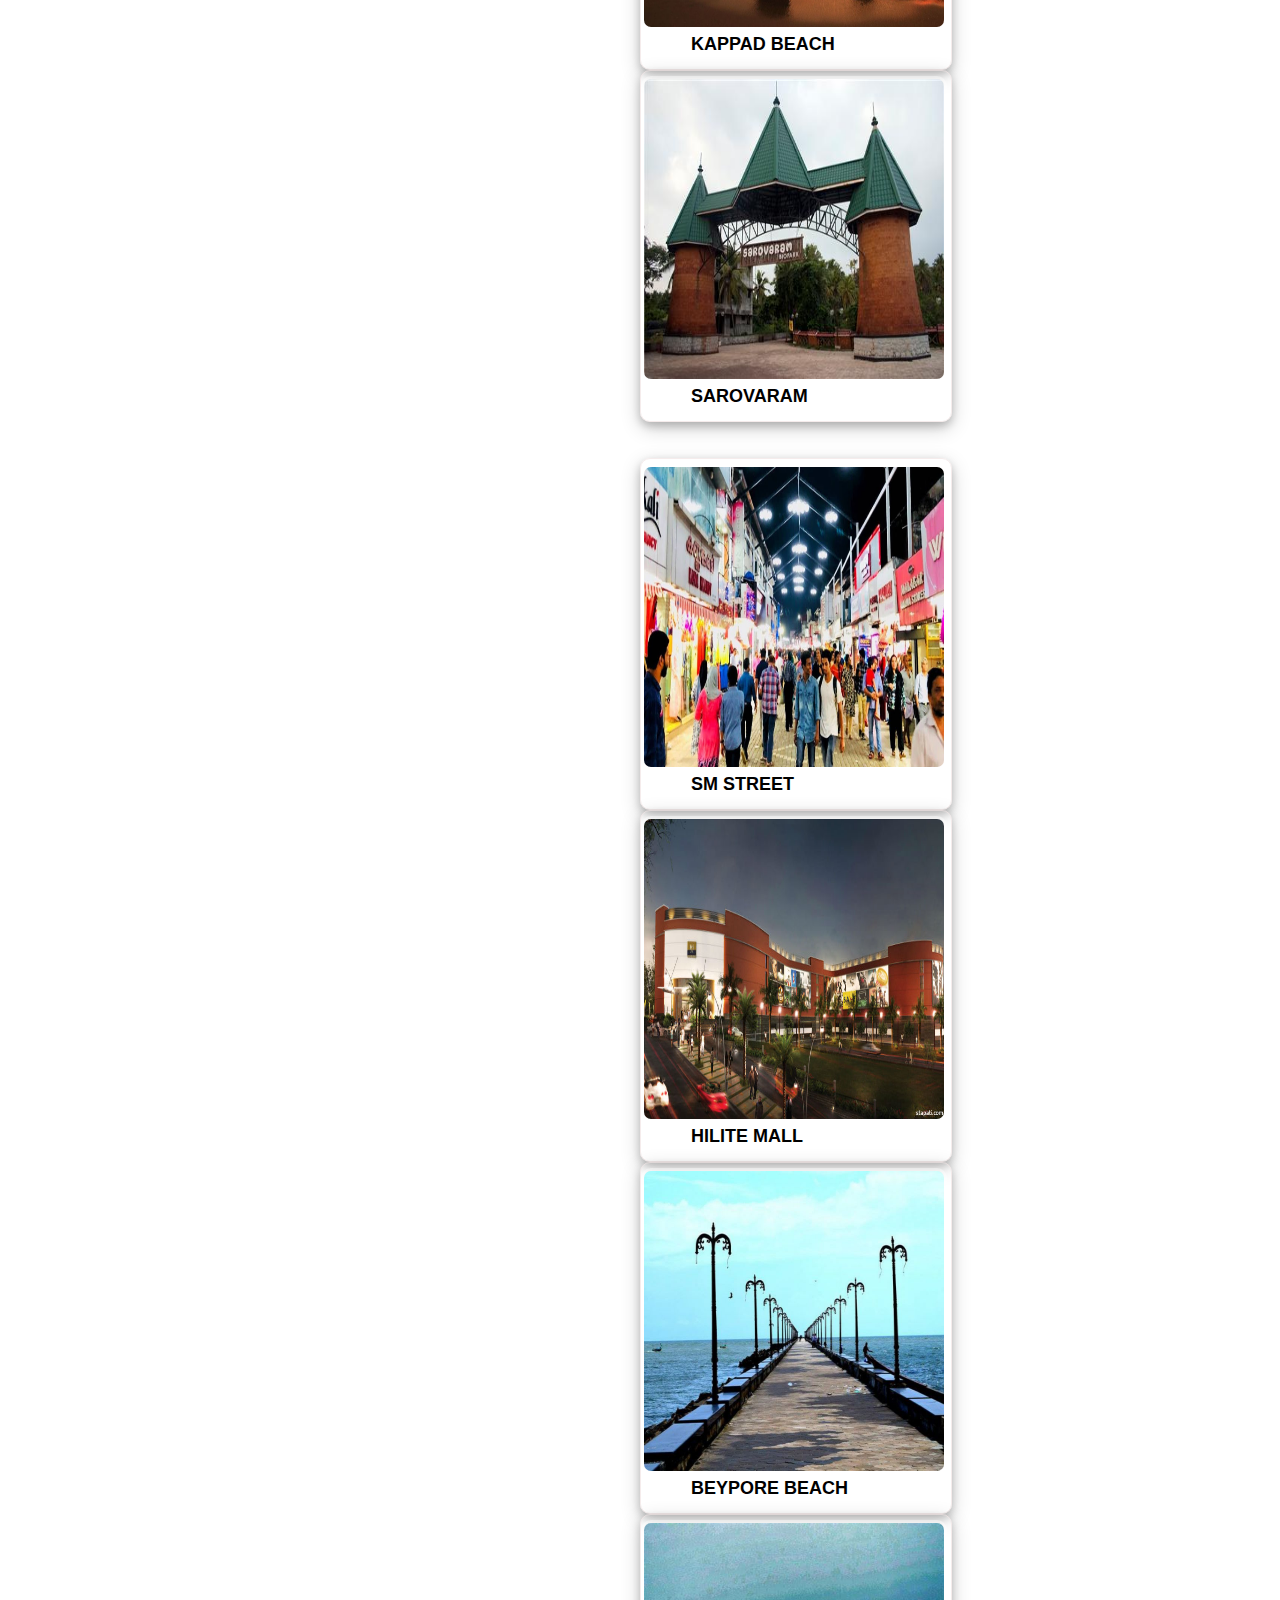
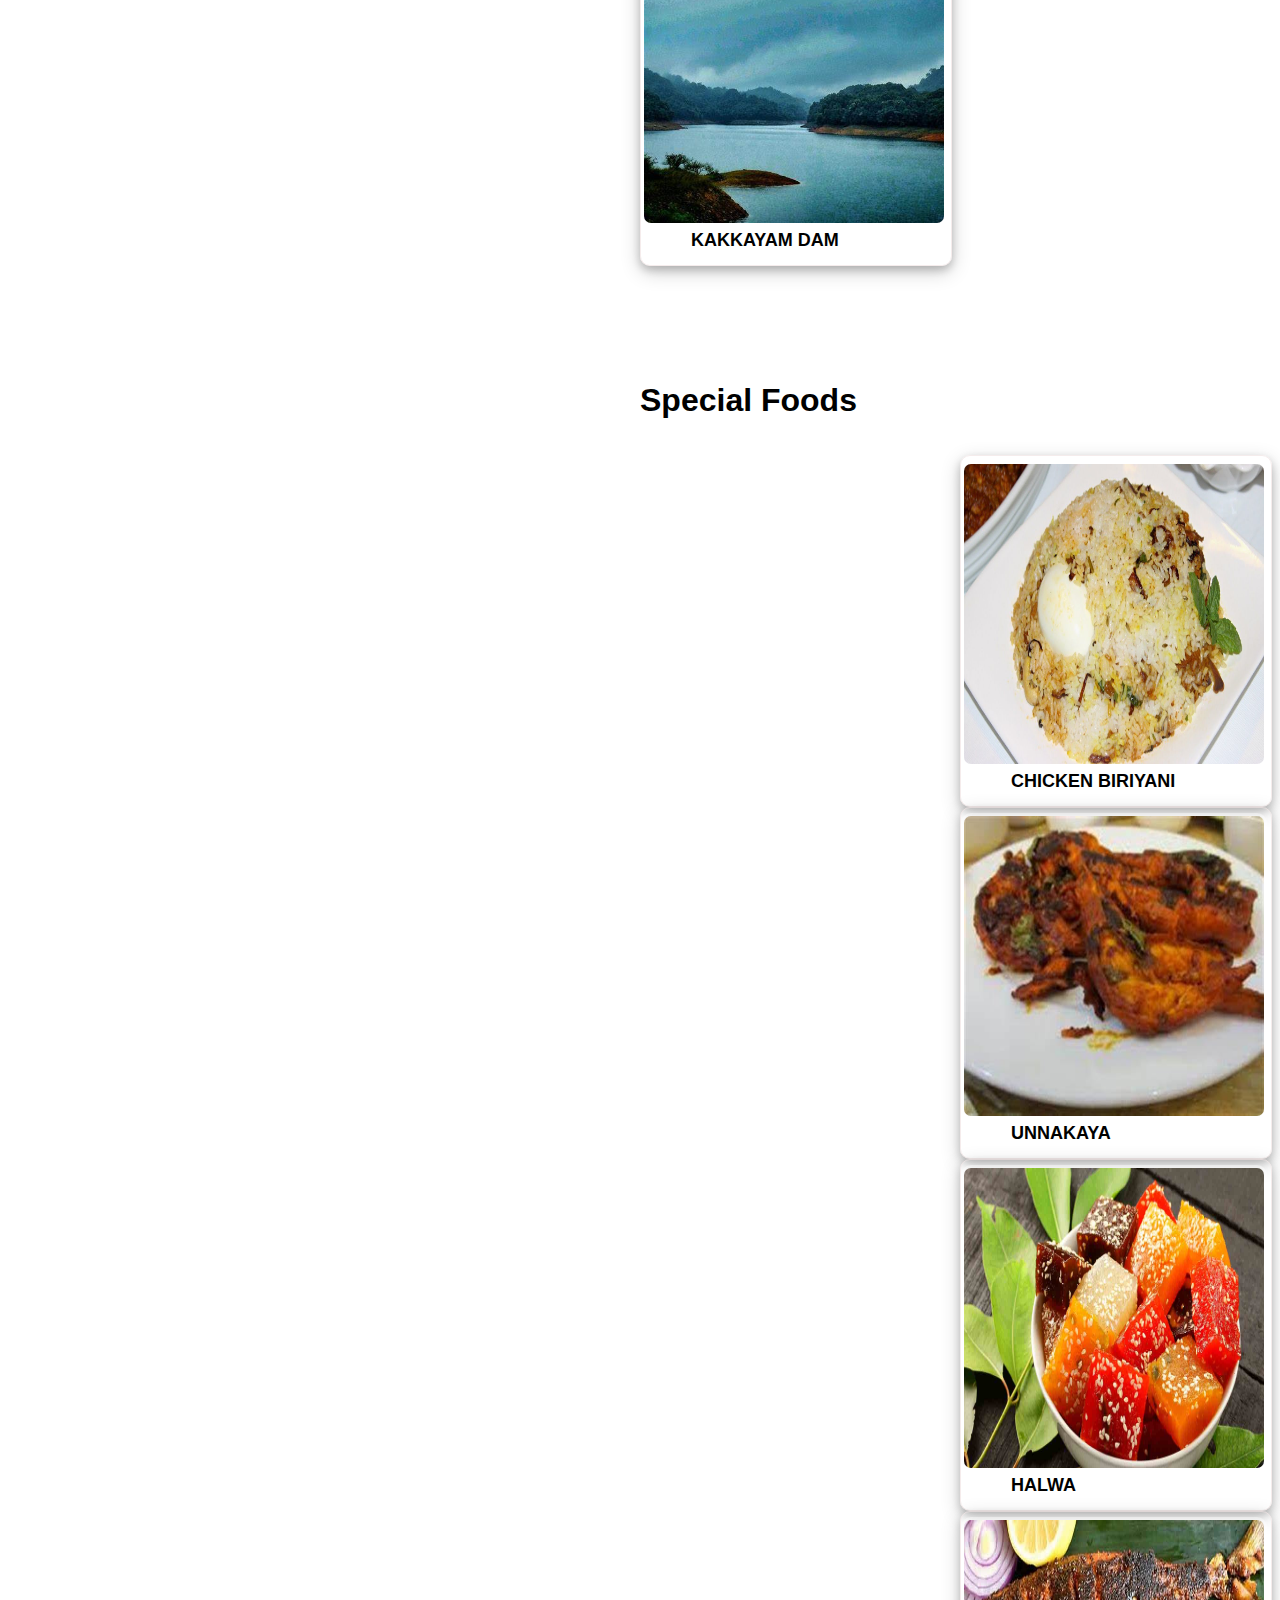
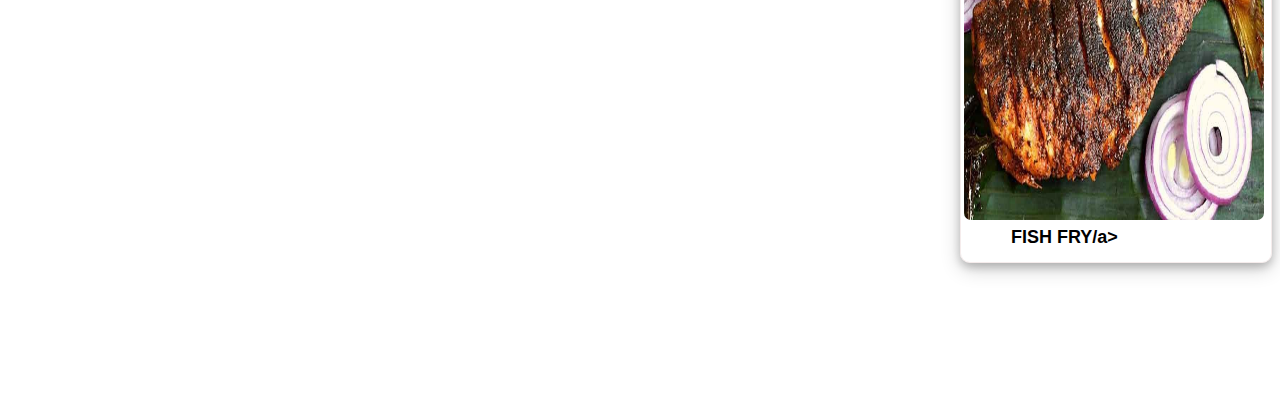
<file: kkd.html>
<!DOCTYPE html>
<html lang="en">
<head>
    <meta charset="UTF-8">
    <meta http-equiv="X-UA-Compatible" content="IE=edge">
    <meta name="viewport" content="width=device-width, initial-scale=1.0">
    <title>kozhikode</title>
    <link rel="stylesheet" href="styles/kkd.css">
    <link href="https://cdn.jsdelivr.net/npm/bootstrap@5.3.0-alpha3/dist/css/bootstrap.min.css" rel="stylesheet" integrity="sha384-KK94CHFLLe+nY2dmCWGMq91rCGa5gtU4mk92HdvYe+M/SXH301p5ILy+dN9+nJOZ" crossorigin="anonymous">
    <script src="https://cdn.jsdelivr.net/npm/bootstrap@5.3.0-alpha3/dist/js/bootstrap.bundle.min.js" integrity="sha384-ENjdO4Dr2bkBIFxQpeoTz1HIcje39Wm4jDKdf19U8gI4ddQ3GYNS7NTKfAdVQSZe" crossorigin="anonymous"></script>
</head>
<nav class="navbar navbar-expand-lg bg-dark">
  <div class="container-fluid">
    <button class="navbar-toggler" type="button" data-bs-toggle="collapse" data-bs-target="#navbarTogglerDemo01" aria-controls="navbarTogglerDemo01" aria-expanded="false" aria-label="Toggle navigation">
      <span class="navbar-toggler-icon"></span>
    </button>
    <div class="collapse navbar-collapse" id="navbarTogglerDemo01">
    
      <ul class="navbar-nav ms-auto mb-2 mb-lg-0 ">
       
        <li class="nav-item  m-2">
          <a class="nav-link text-white" href="index.html">Home</a>
        </li>
        <li class="nav-item  m-2">
          <a class="nav-link text-white" href="district.html">Districts</a>
        </li>
        <li class="nav-item  m-2">
          <a class="nav-link text-white" href="login.html">Sign In</a>
        </li>
        <li class="nav-item  m-2">
          <a class="nav-link text-white" href="signup.html">Sign Up</a>
        </li>
        
      </ul>
      
    </div>
  </div>
</nav>
<body>
    <div class="a">
    <h1 class="t ">KOZHIKODE</h1>
    <p id="story">Northern Kerala's largest city, Kozhikode widely known as Calicut, has been a prosperous trading town since at least the 14th century and was once the capital of the formidable Zamorin dynasty. Vasco da Gama first landed at Kappad, 9 miles north of the city, in 1498, on his way to colonize part of the subcontinent for king and country though the Zamorins resisted and remained independent until Tipu Sultan's army invaded in the 1760s, with the city then colonized by the British in 1792.</p>
  </div>
  <br> 
  <br>
  <br>
  <br>
  <br>

  <h1 id="place">Places to Explore</h1>
  <br>
  

   
 <div class="container ">
  <div class="row">
   <div class="col col-sm-12 col-md-3 col-lg-3 xl-3 text-center" >


    <div class="p">
      <img id="try" src="images/kkd/manachira.jpg" alt="">
      <div class="content">
        <a class=" district" href="#">MANANCHIRA</a>
          
          
        </div>
           
      </div>
     
        </div>
      

   <div class="col col-sm-12 col-md-3 col-lg-3 xl-3 text-center">
      
    
    <div class="p">
      <img id="try" src="images/kkd/beach.jpg" alt="">
      <div class="content">
          <a class=" district" href="#"> KOZHIKODE BEACH</a>
          
        </div>
           
      </div>
     
        </div>
        <div class="col col-sm-12 col-md-3 col-lg-3 xl-3 text-center" >


          <div class="p">
            <img id="try" src="images/kkd/KAPPAD.jpg" alt="">
            <div class="content">
              <a class=" district" href="#"> KAPPAD BEACH</a>
                
              </div>
                 
            </div>
           
              </div>   
              <div class="col col-sm-12 col-md-3 col-lg-3 xl-3 text-center" >


                <div class="p">
                  <img id="try" src="images/kkd/sarovaram.jpg" alt="">
                  <div class="content">
                    <a class=" district" href="#"> SAROVARAM</a>
                      
                    </div>
                       
                  </div>
                 
                    </div>   
                   

              
             
                        
</div>
<br>
<br>


<div class="row">
                
  <div class="col col-sm-12 col-md-3 col-lg-3 xl-3 text-center" >


   <div class="p">
     <img id="try" src="images/kkd/SKM.jpg" alt="">
     <div class="content">
         <a class=" district" href="#">SM STREET</a>
         
       </div>
          
     </div>
    
       </div>
     

  <div class="col col-sm-12 col-md-3 col-lg-3 xl-3 text-center">
     
   
   <div class="p">
     <img id="try" src="images/kkd/hilite.jpg"   alt="">
     <div class="content">
         <a class=" district" href="#">HILITE MALL </a>
         
       </div>
          
     </div>
    
       </div>
       <div class="col col-sm-12 col-md-3 col-lg-3 xl-3 text-center" >


        <div class="p">
          <img id="try" src="images/k1.jpg" alt="">
          <div class="content">
            <a class=" district" href="#"> BEYPORE BEACH</a>
              
            </div>
               
          </div>
         
            </div>   
       <div class="col col-sm-12 col-md-3 col-lg-3 xl-3 text-center" >


         <div class="p">
           <img id="try" src="images/kkd/kakkayam.jpg" alt="">

           <div class="content">
              <a class=" district" href="#"> KAKKAYAM DAM</a>
               
             </div>
            </div>      
           </div>
            <br>
            <br>

           <h1 id="place1">Special Foods</h1>
           <br>
           <br>
           <div class="container ">
            <div class="row">
             <div class="col col-sm-12 col-md-3 col-lg-3 xl-3 text-center" >
          
          
              <div class="p">
                <img id="try" src="images/kkd/cb.jpg" alt="">
                <div class="content">
                  <a class=" district" href="#">CHICKEN BIRIYANI</a>
                    
                    
                  </div>
                     
                </div>
               
                  </div>
                
          
             <div class="col col-sm-12 col-md-3 col-lg-3 xl-3 text-center">
                
              
              <div class="p">
                <img id="try" src="images/kkd/unnakaya.jpg" alt="">
                <div class="content">
                    <a class=" district" href="#"> UNNAKAYA</a>
                    
                  </div>
                     
                </div>
               
                  </div>
                  <div class="col col-sm-12 col-md-3 col-lg-3 xl-3 text-center" >
          
          
                    <div class="p">
                      <img id="try" src="images/kkd/halwa.jpg" alt="">
                      <div class="content">
                        <a class=" district" href="#"> HALWA</a>
                          
                        </div>
                           
                      </div>
                     
                        </div>   
                        <div class="col col-sm-12 col-md-3 col-lg-3 xl-3 text-center" >
          
          
                          <div class="p">
                            <img id="try" src="images/kkd/fish.jpg" alt="">
                            <div class="content">
                              <a class=" district" href="#"> FISH FRY/a>
                                
                              </div>
                                 
                            </div>
                           
                              </div>   
                             
          
                        
                       
                                  
          </div>
          <br>
          <br>
          
          
   </body>
   </html>
</file>
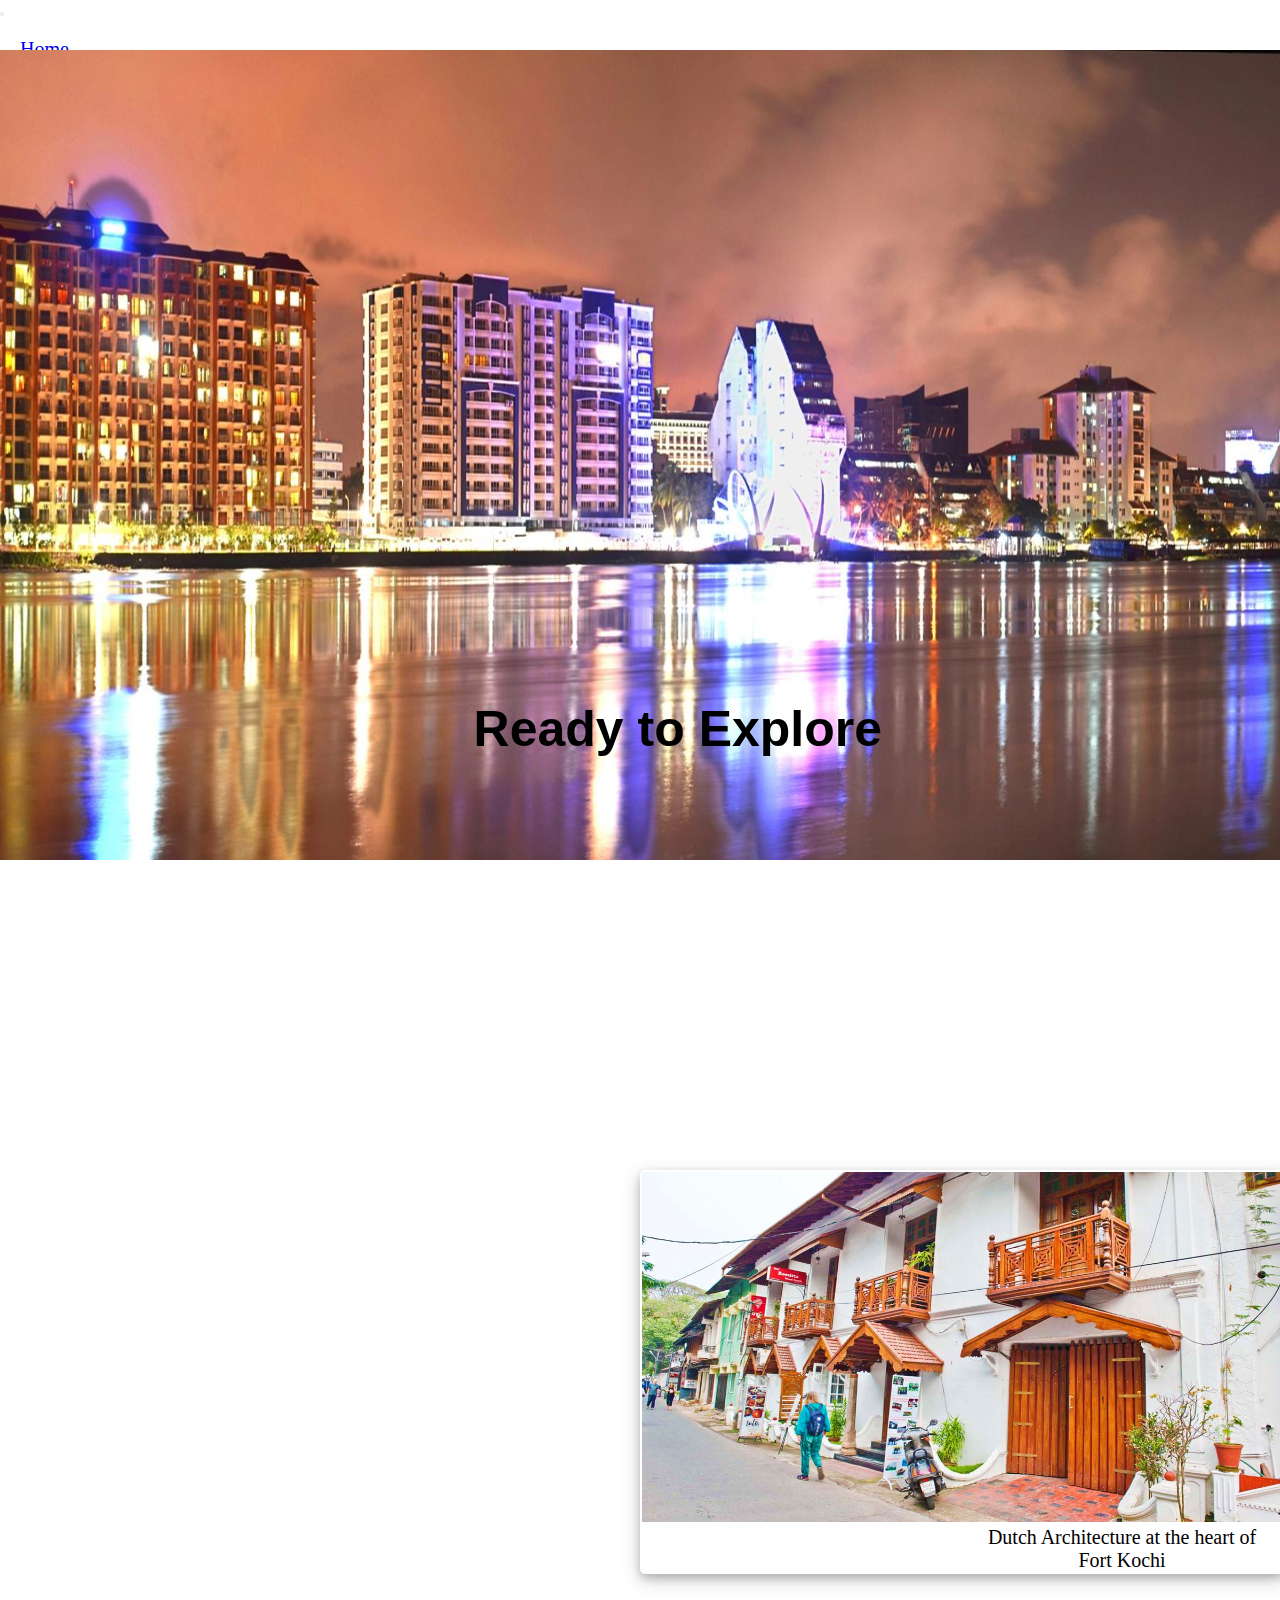
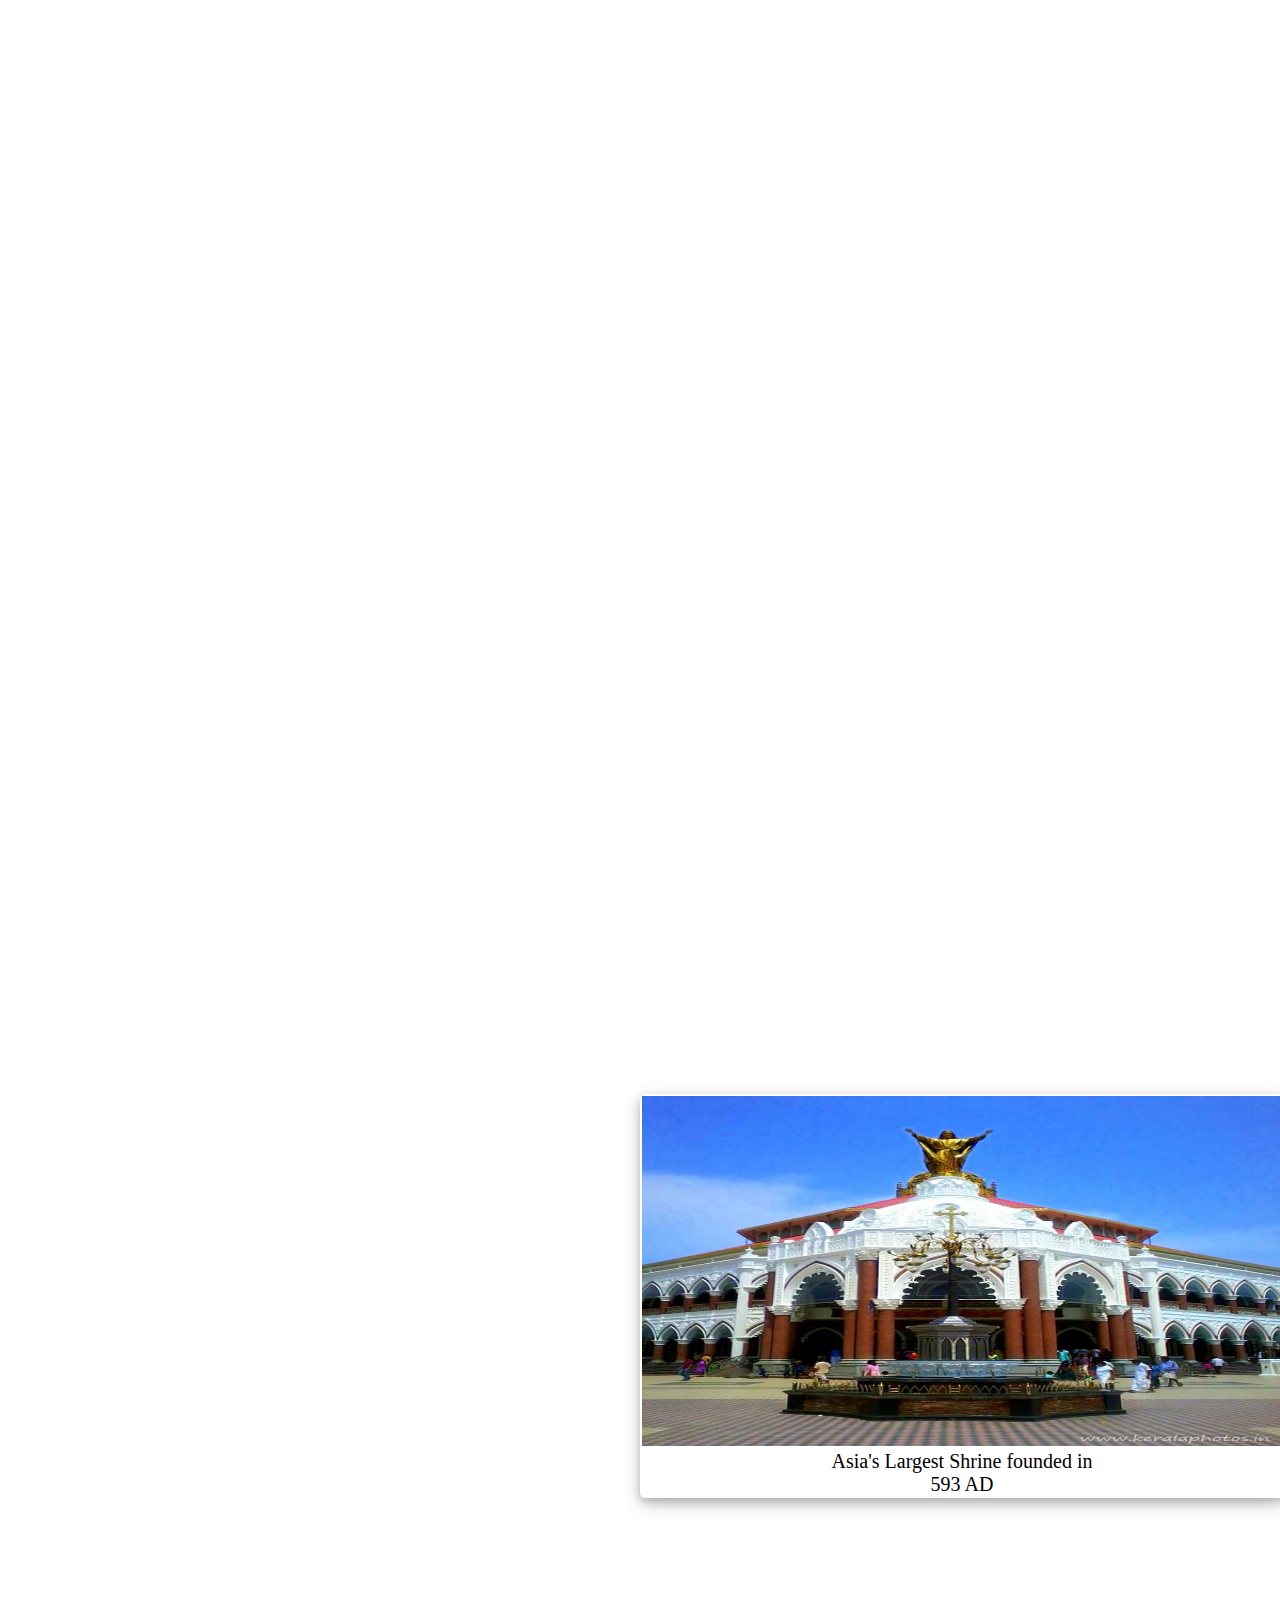
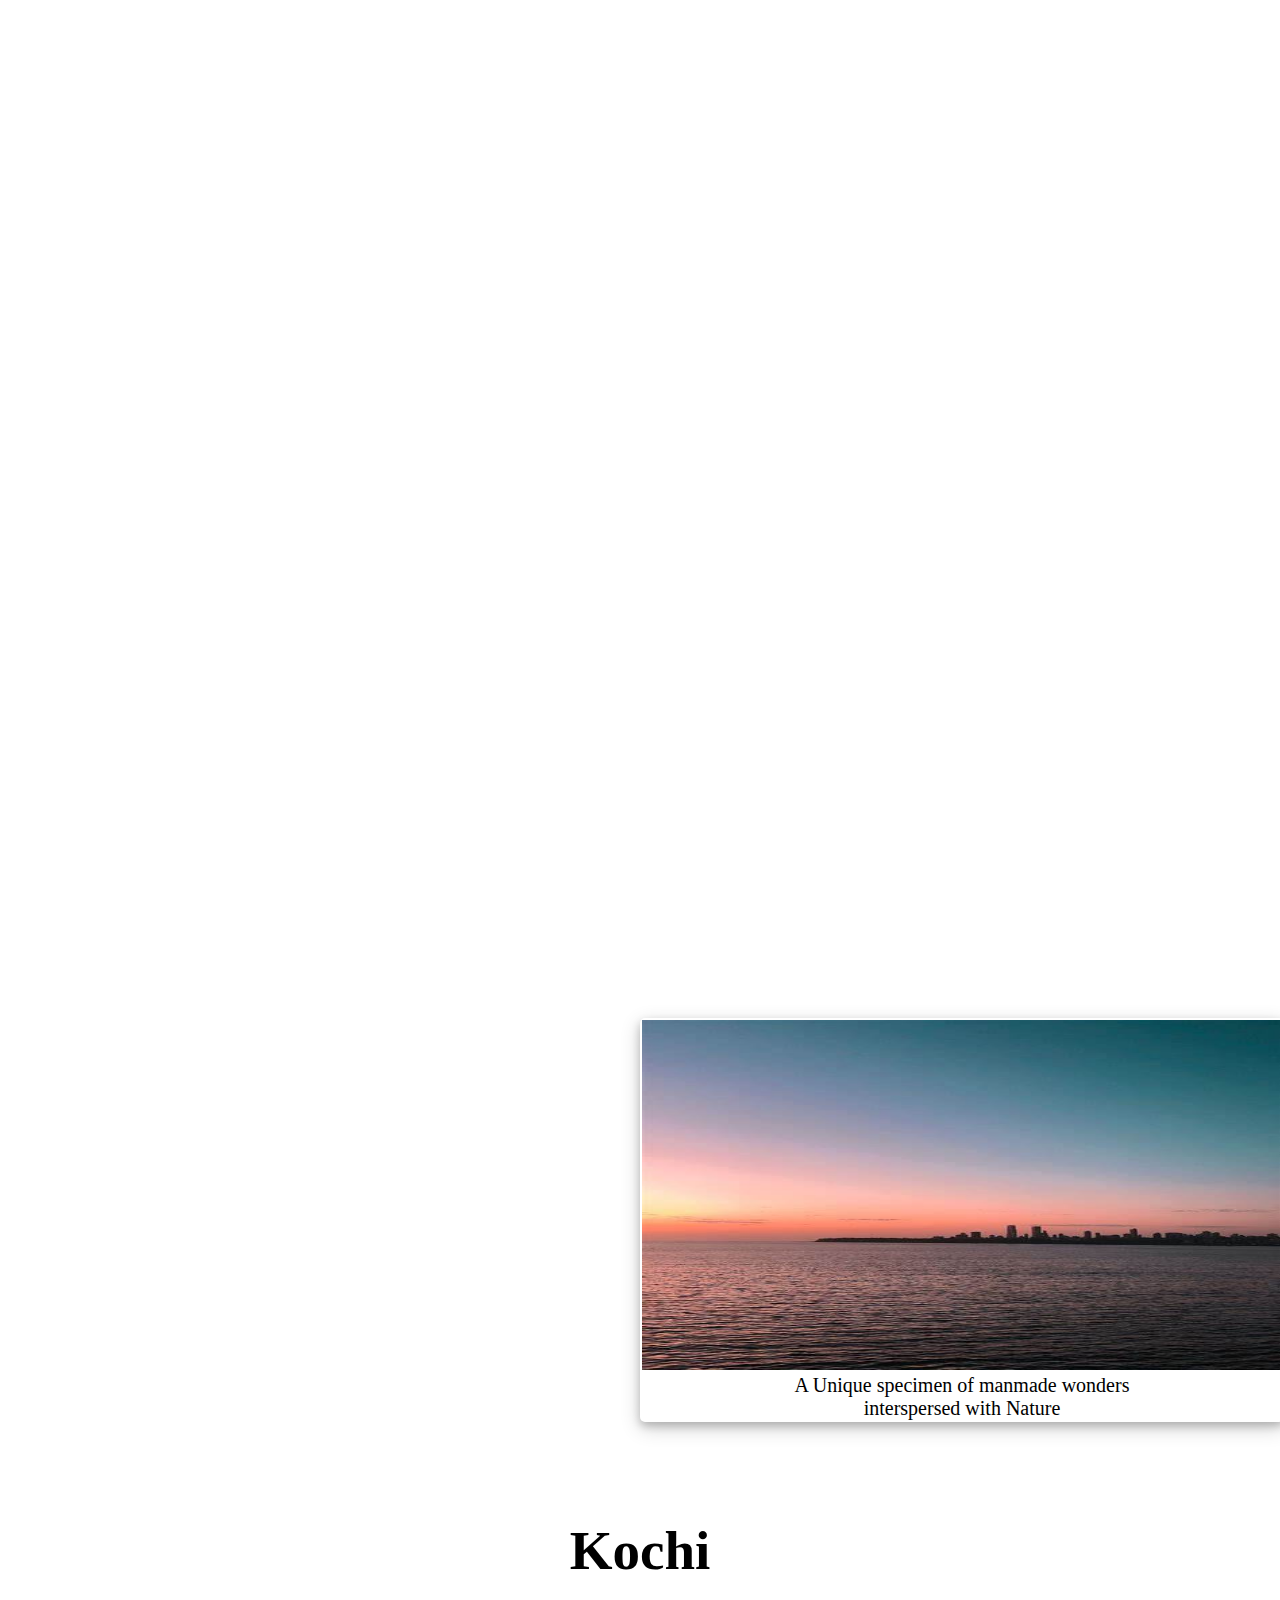
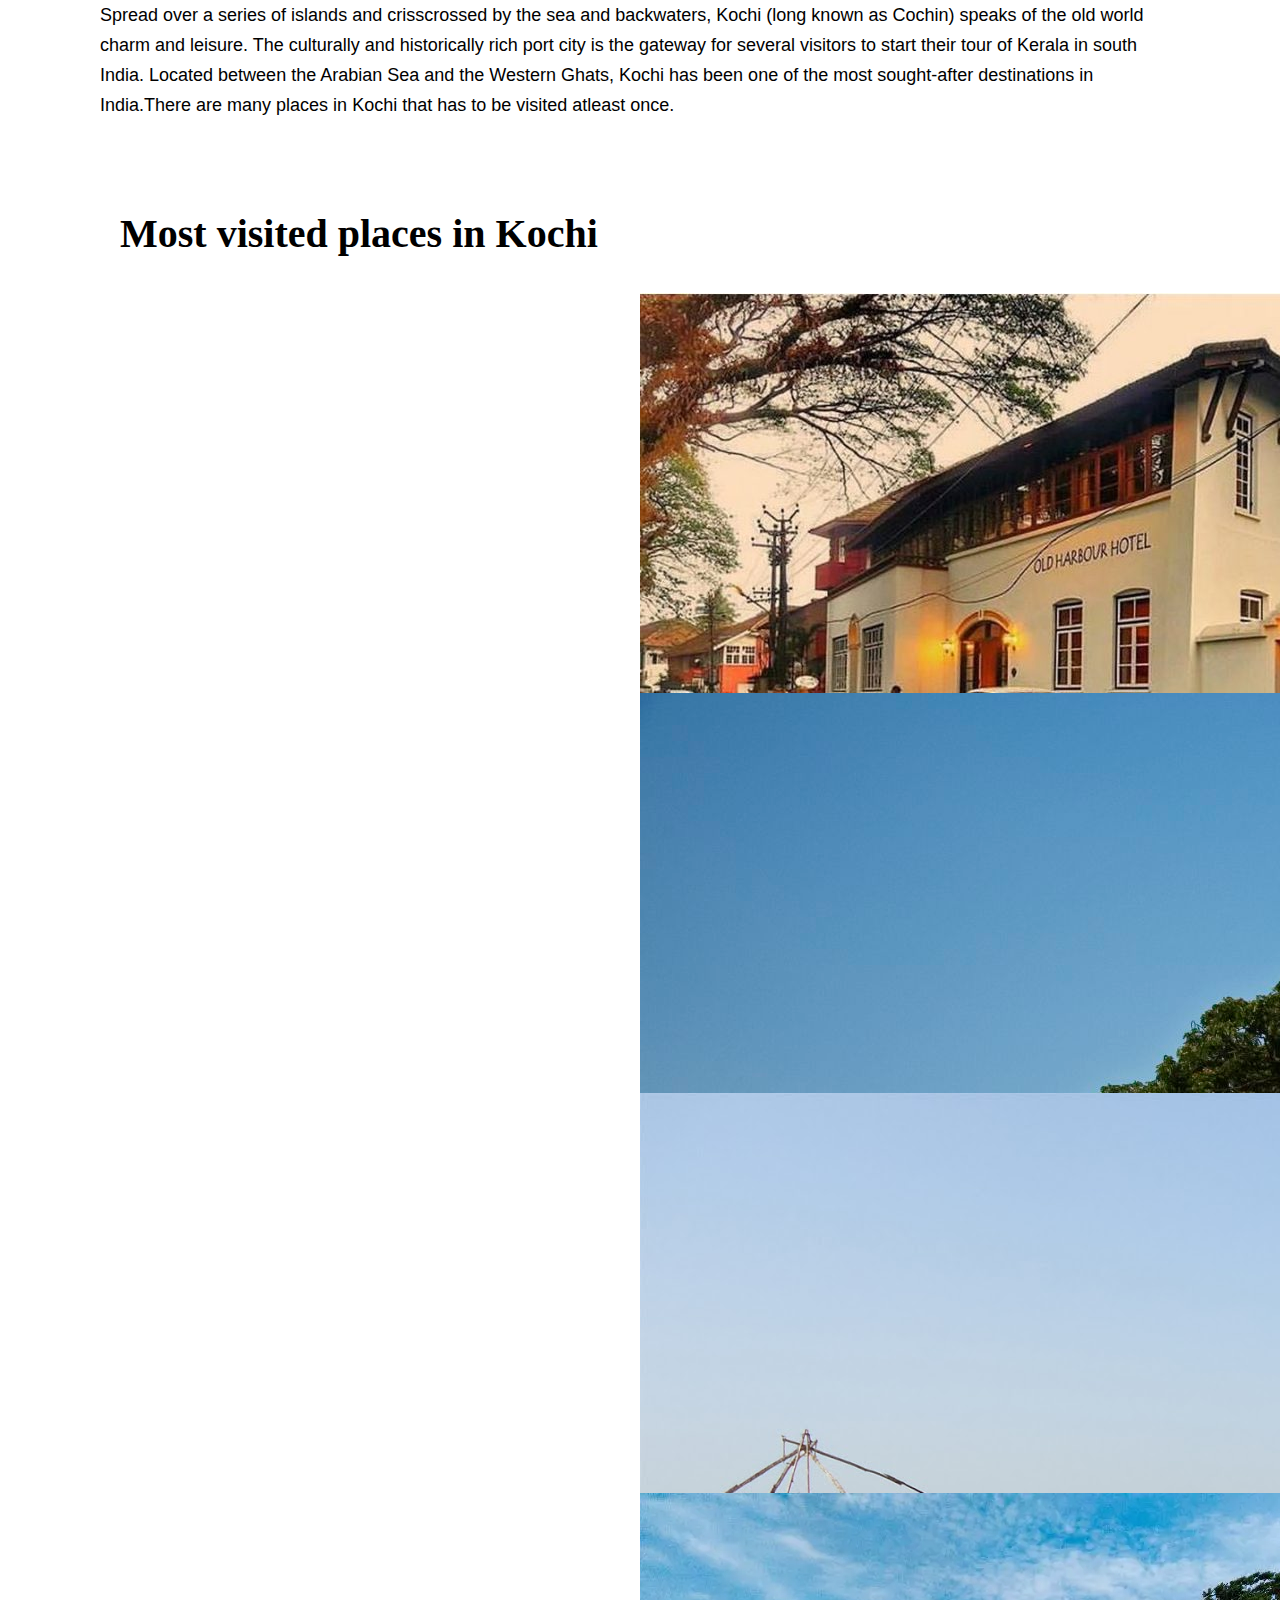
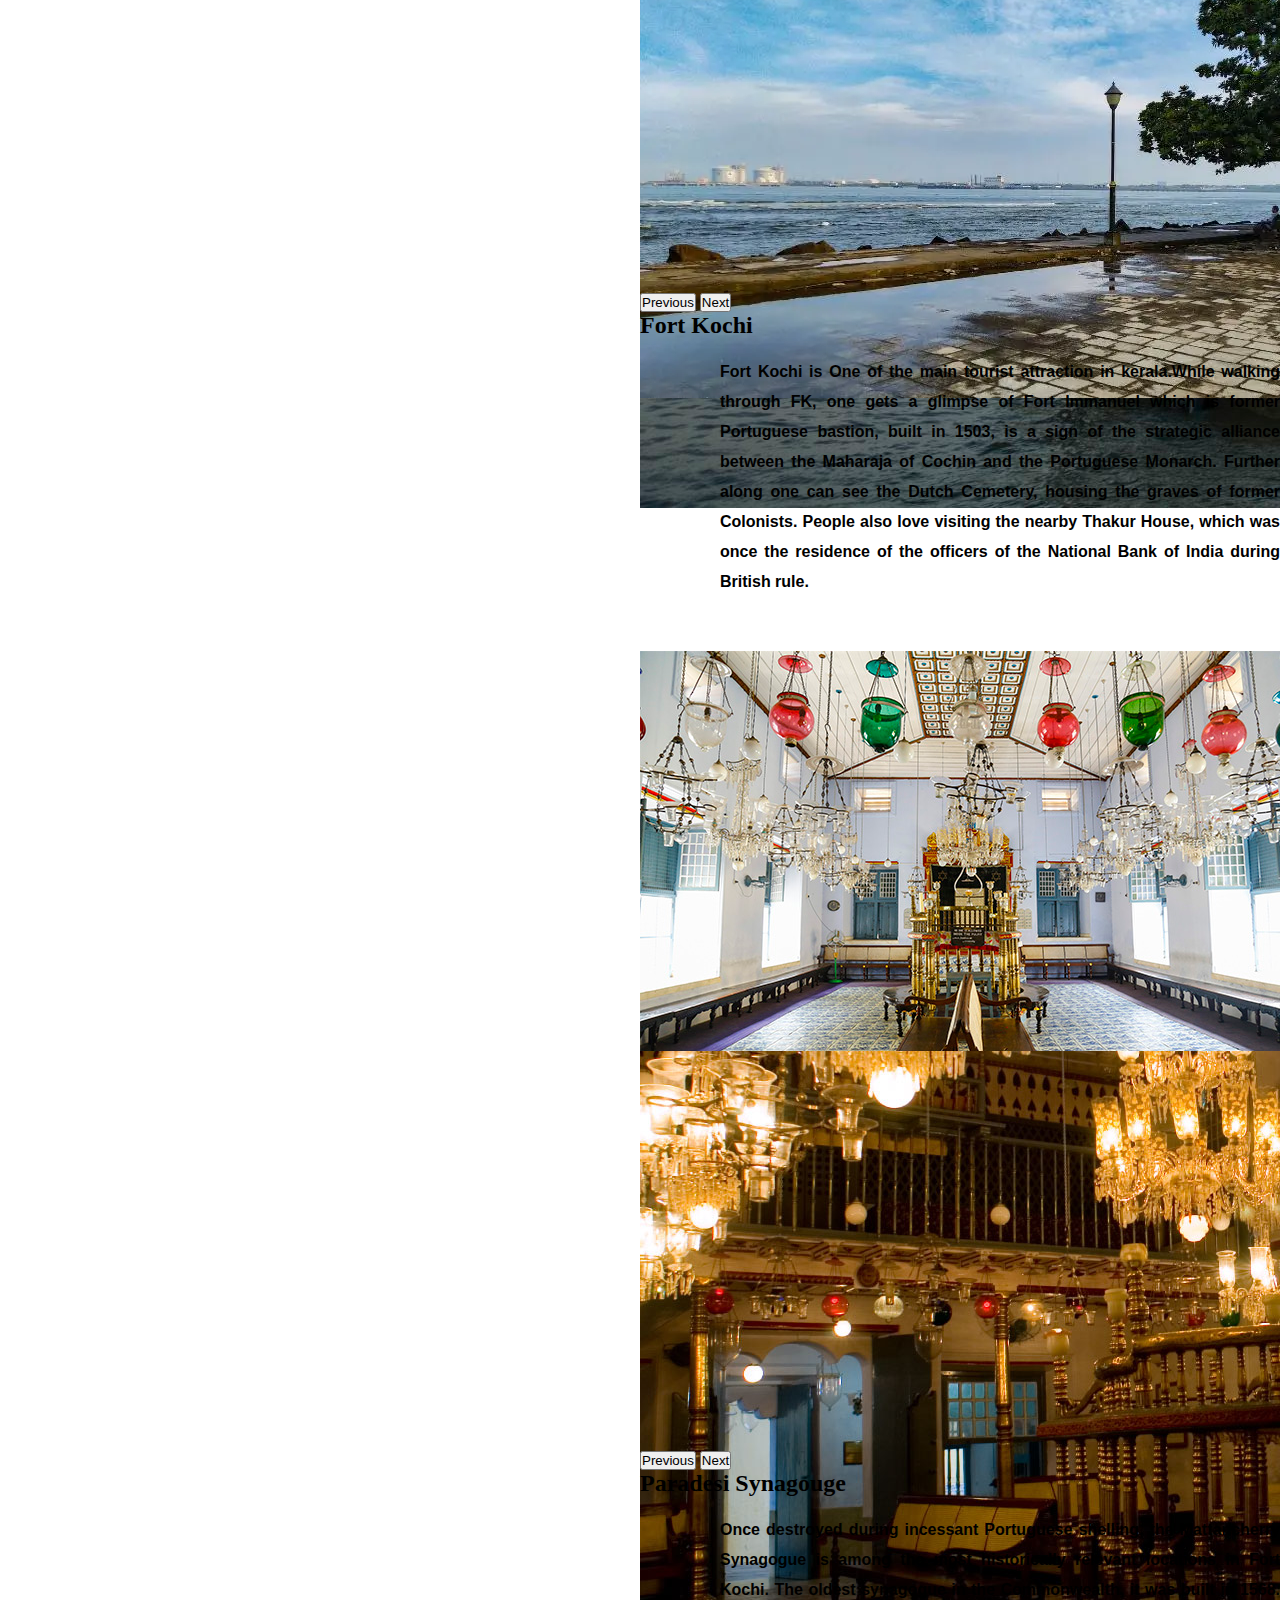
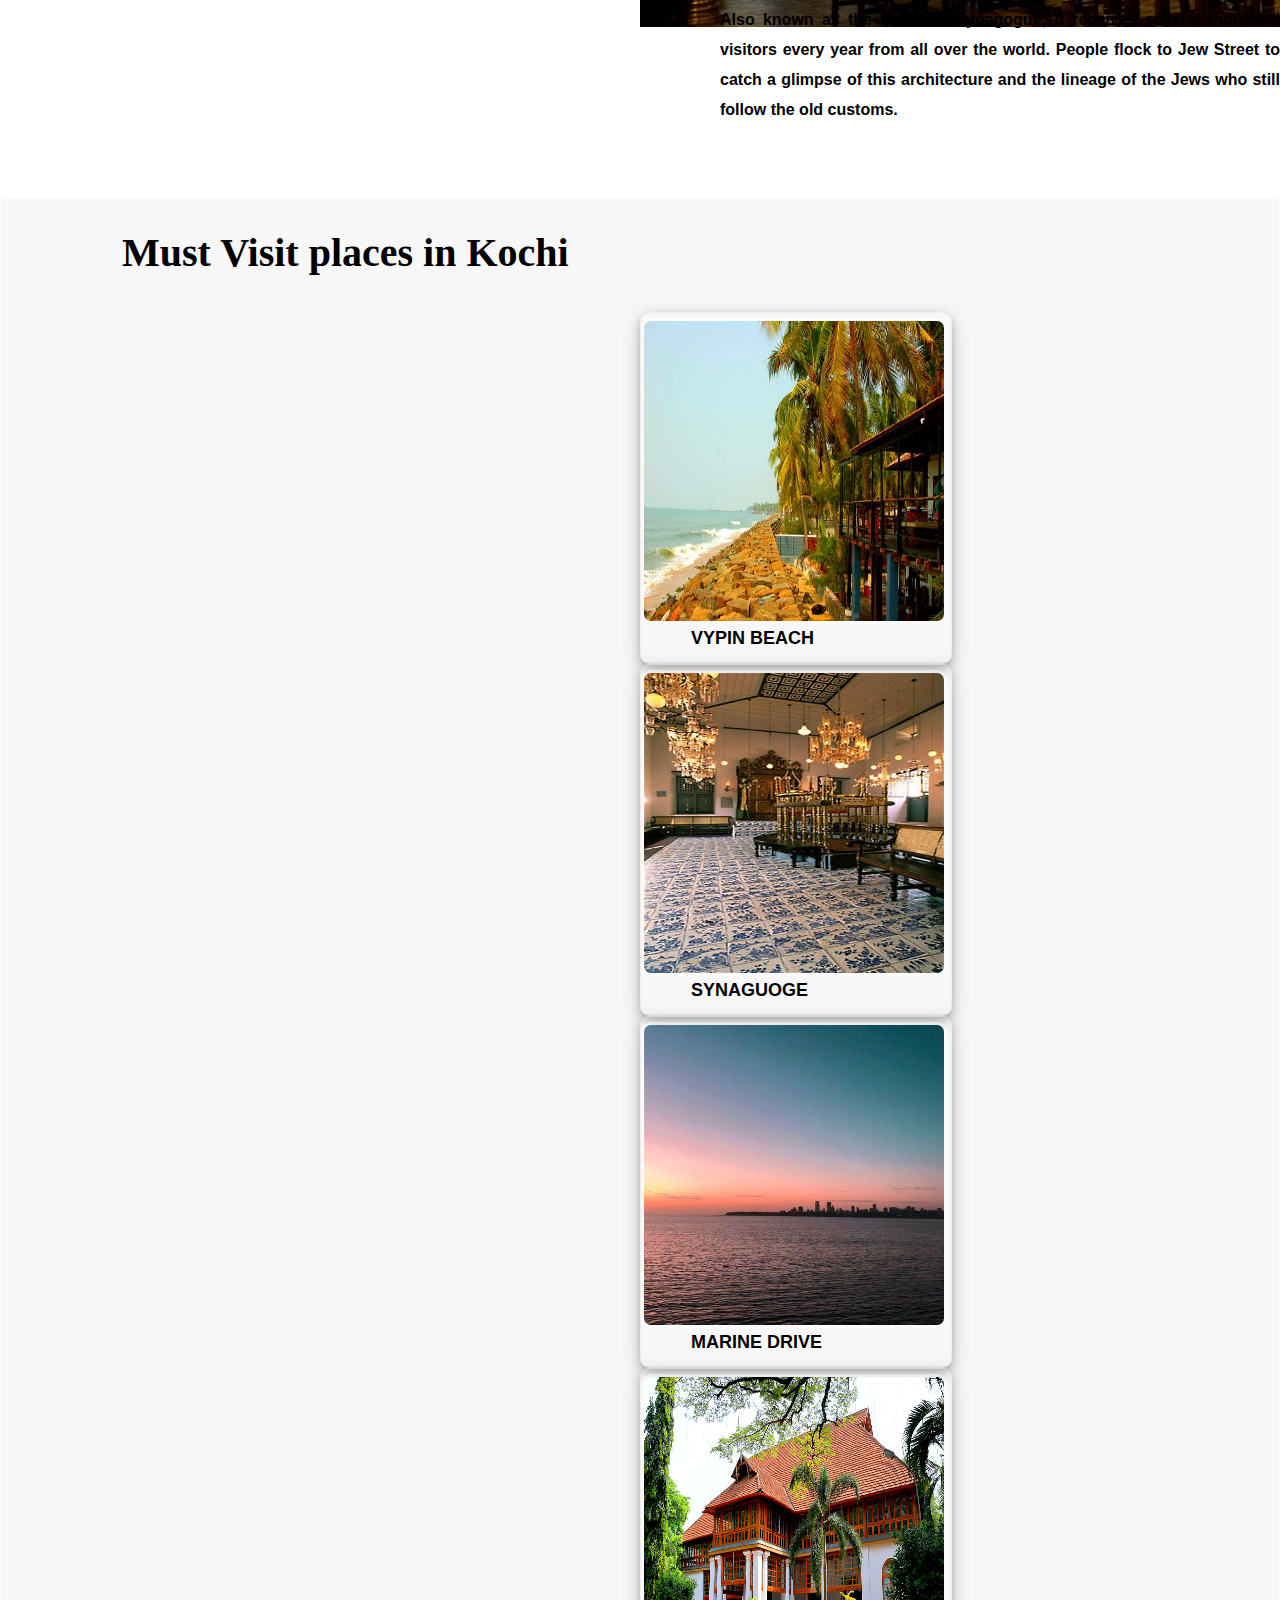
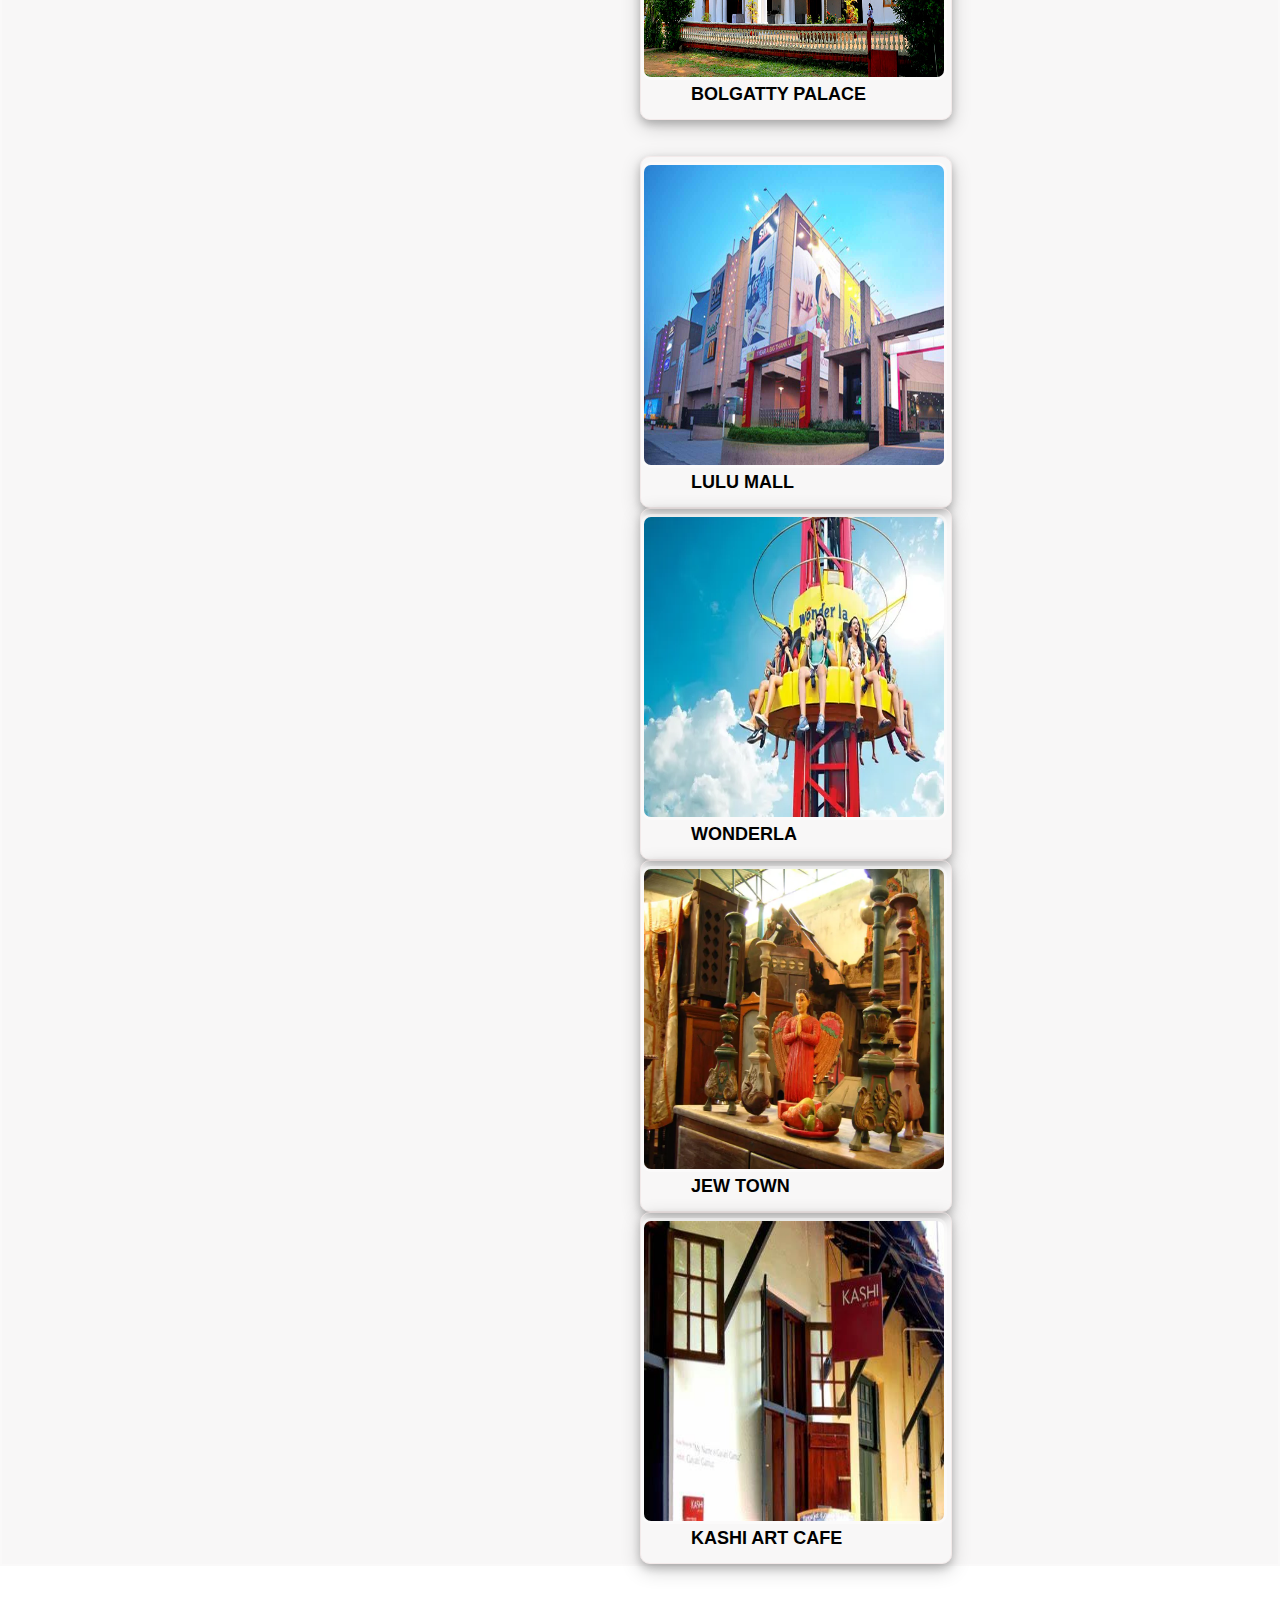
<file: kochi.html>
<!DOCTYPE html>
<html lang="en">
<head>
    <meta charset="UTF-8">
    <meta http-equiv="X-UA-Compatible" content="IE=edge">
    <meta name="viewport" content="width=device-width, initial-scale=1.0">
    <title>kochi</title>
    <link rel="stylesheet" href="styles/kochi.css">
    <link href="https://cdn.jsdelivr.net/npm/bootstrap@5.3.0-alpha3/dist/css/bootstrap.min.css" rel="stylesheet" integrity="sha384-KK94CHFLLe+nY2dmCWGMq91rCGa5gtU4mk92HdvYe+M/SXH301p5ILy+dN9+nJOZ" crossorigin="anonymous">
    <script src="https://cdn.jsdelivr.net/npm/bootstrap@5.3.0-alpha3/dist/js/bootstrap.bundle.min.js" integrity="sha384-ENjdO4Dr2bkBIFxQpeoTz1HIcje39Wm4jDKdf19U8gI4ddQ3GYNS7NTKfAdVQSZe" crossorigin="anonymous"></script>
</head>
<nav class="navbar navbar-expand-lg bg-dark">
  <div class="container-fluid">
    <button class="navbar-toggler" type="button" data-bs-toggle="collapse" data-bs-target="#navbarTogglerDemo01" aria-controls="navbarTogglerDemo01" aria-expanded="false" aria-label="Toggle navigation">
      <span class="navbar-toggler-icon"></span>
    </button>
    <div class="collapse navbar-collapse" id="navbarTogglerDemo01">
    
      <ul class="navbar-nav ms-auto mb-2 mb-lg-0 ">
       
        <li class="nav-item  m-2">
          <a class="nav-link text-white" href="index.html">Home</a>
        </li>
        <li class="nav-item  m-2">
          <a class="nav-link text-white" href="district.html">Districts</a>
        </li>
        <li class="nav-item  m-2">
          <a class="nav-link text-white" href="login.html">Sign In</a>
        </li>
        <li class="nav-item  m-2">
          <a class="nav-link text-white" href="signup.html">Sign Up</a>
        </li>
        
      </ul>
      
    </div>
  </div>
</nav>
<body>
    <img class="harbour" src="images/kochi/bg2.jpg" alt="">
    <h1 class="t">Ready to Explore </h1>
    <div class="container ">
    <div class="row">
     <div class="col col-sm-12 col-md-4 col-lg-4 xl-4 text-center" >
      
        <div class="polaroid">
            <img id="kochi" src="images/kochi/fk.jpg" alt="5 Terre" style="width:100%">
            <div class="container">
            <p class="caption">Dutch Architecture at the heart of <br>Fort Kochi</p>
            </div>
          </div>
       
     </div>
     <div class="col col-sm-12 col-md-4 col-lg-4 xl-4 text-center">
        <div class="polaroid">
            <img id="kochi" src="images/kochi/edapally.jpg" alt="5 Terre" style="width:100%">
            <div class>
            <p class="caption">Asia's Largest Shrine founded in <br>593 AD</p>
            </div>
          </div>

     </div>
     <div class="col col-sm-12 col-md-4 col-lg-4 xl-4 text-center">
        <div class="polaroid">
            <img id="kochi" src="images/kochi/marinedrive.jpg" alt="5 Terre" style="width:100%">
            <div class="text">
            <p class="caption"> A Unique specimen of manmade wonders <br>interspersed with Nature </p>
            </div>
          </div>

     </div>
     
</div>
   </div>
<br>
<br>
<br>
<br>
<h1 class="head">Kochi</h1>
<br>

<p class="first text-center">Spread over a series of islands and crisscrossed by the sea and backwaters, Kochi (long known as Cochin) speaks of the old world charm and leisure. The culturally and historically rich port city is the gateway for several visitors to start their tour of Kerala in south India. Located between the Arabian Sea and the Western Ghats, Kochi has been one of the most sought-after destinations in India.There are many places in Kochi that has to be visited atleast once.</p></body>
</html>
<br>
<br>
<br>
<br>
<br>
<h3 class="in ">Most visited places in Kochi</h3>
<br>
<br>
<div class="container ">
    <div class="row">
     <div class="col col-sm-12 col-md-6 col-lg-6 xl-6 text-center" >

        <div id="carouselExampleFade" class="carousel slide carousel-fade">
            <div class="carousel-inner">
              <div class="carousel-item active">
                <img src="images/kochi1.jpg" class="d-block w-100 h-100" alt="...">
              </div>
              <div class="carousel-item">
                <img src="images/kochi3.jpg" class="d-block w-100 h-100" alt="...">
              </div>
              <div class="carousel-item">
                <img src="images/kochi/fk1.jpg" class="d-block w-100 h-100" alt="...">
              </div>
              <div class="carousel-item">
                <img src="images/kochi/fk2.webp" class="d-block w-100 h-100" alt="...">
              </div>
            </div>
            <button class="carousel-control-prev" type="button" data-bs-target="#carouselExampleFade" data-bs-slide="prev">
              <span class="carousel-control-prev-icon" aria-hidden="true"></span>
              <span class="visually-hidden">Previous</span>
            </button>
            <button class="carousel-control-next" type="button" data-bs-target="#carouselExampleFade" data-bs-slide="next">
              <span class="carousel-control-next-icon" aria-hidden="true"></span>
              <span class="visually-hidden">Next</span>
            </button>
          </div>
        

     </div>
     <div class="col col-sm-12 col-md-6 col-lg-6 xl-6 text-center">
      <h2 class="fk fs-3 ">Fort Kochi</h2>
      <br>
        <p class="block">Fort Kochi is One of the main tourist attraction in kerala.While walking through FK, one gets a glimpse of Fort Immanuel which is former Portuguese bastion, built in 1503, is a sign of the strategic alliance between the Maharaja of Cochin and the Portuguese Monarch. Further along one can see the Dutch Cemetery, housing the graves of former Colonists. People also love visiting the nearby Thakur House, which was once the residence of the officers of the National Bank of India during British rule.</p>


     </div>
     
     </div>
   </div>
<br>
<br>
<br>
<div class="container ">
  <div class="row">
   <div class="col col-sm-12 col-md-6 col-lg-6 xl-6 text-center" >

      <div id="carouselExample" class="carousel slide">
          <div class="carousel-inner " >
            <div class="carousel-item active ">
              <img src="images/kochi/synagoge.jpg" class="d-block w-100 h-100" alt="...">
            </div>
            <div class="carousel-item">
              <img src="images/kochi/s1.jpg" class="d-block w-100 h-100" alt="...">
            </div>

          
          </div>
          <button class="carousel-control-prev" type="button" data-bs-target="#carouselExample" data-bs-slide="prev">
            <span class="carousel-control-prev-icon" aria-hidden="true"></span>
            <span class="visually-hidden">Previous</span>
          </button>
          <button class="carousel-control-next" type="button" data-bs-target="#carouselExample" data-bs-slide="next">
            <span class="carousel-control-next-icon" aria-hidden="true"></span>
            <span class="visually-hidden">Next</span>
          </button>
        </div>
      

   </div>
   <div class="col col-sm-12 col-md-6 col-lg-6 xl-6 text-center">
      
    <h2 class="fk fs-3 ">Paradesi Synagouge</h2>
    <br>
      <p class="block">Once destroyed during incessant Portuguese shelling, the Mattancherry Synagogue is among the most historically relevant locations in Fort Kochi. The oldest synagogue in the Commonwealth, it was built in 1568.  Also known as the Paradesi Synagogue, it receives several thousand visitors every year from all over the world. People flock to Jew Street to catch a glimpse of this architecture and the lineage of the Jews who still follow the old customs.</p>


   </div>
   
   </div>
 </div>
 <br>
 <br> 
 <br>
 <br>
<div class="all">
 <h3 class="in ">Must Visit places in Kochi</h3>
 <br>
 <br>
 <div class="container ">
  <div class="row">
   <div class="col col-sm-12 col-md-3 col-lg-3 xl-3 text-center" >


    <div class="p">
      <img id="try" src="images/kochi/vypin.jpg" alt="">
      <div class="content">
        <a class=" district" href="#">VYPIN BEACH</a>
          
          
        </div>
           
      </div>
     
        </div>
      

   <div class="col col-sm-12 col-md-3 col-lg-3 xl-3 text-center">
      
    
    <div class="p">
      <img id="try" src="images/kochi/mattanchery.jpg" alt="">
      <div class="content">
          <a class=" district" href="#"> SYNAGUOGE</a>
          
        </div>
           
      </div>
     
        </div>
        <div class="col col-sm-12 col-md-3 col-lg-3 xl-3 text-center" >


          <div class="p">
            <img id="try" src="images/kochi/marinedrive.jpg" alt="">
            <div class="content">
              <a class=" district" href="#"> MARINE DRIVE</a>
                
              </div>
                 
            </div>
           
              </div>   
              <div class="col col-sm-12 col-md-3 col-lg-3 xl-3 text-center" >


                <div class="p">
                  <img id="try" src="images/kochi/bolgatty.jpg" alt="">
                  <div class="content">
                    <a class=" district" href="#"> BOLGATTY PALACE</a>
                      
                    </div>
                       
                  </div>
                 
                    </div>   
                   

              
             
                        
</div>
<br>
<br>


<div class="row">
                
  <div class="col col-sm-12 col-md-3 col-lg-3 xl-3 text-center" >


   <div class="p">
     <img id="try" src="images/kochi/lulu.jpg" alt="">
     <div class="content">
         <a class=" district" href="#">LULU MALL</a>
         
       </div>
          
     </div>
    
       </div>
     

  <div class="col col-sm-12 col-md-3 col-lg-3 xl-3 text-center">
     
   
   <div class="p">
     <img id="try" src="images/kochi/wonderla.webp"   alt="">
     <div class="content">
         <a class=" district" href="#">WONDERLA </a>
         
       </div>
          
     </div>
    
       </div>
       <div class="col col-sm-12 col-md-3 col-lg-3 xl-3 text-center" >


        <div class="p">
          <img id="try" src="images/kochi/jt.webp" alt="">
          <div class="content">
            <a class=" district" href="#"> JEW TOWN</a>
              
            </div>
               
          </div>
         
            </div>   
       <div class="col col-sm-12 col-md-3 col-lg-3 xl-3 text-center" >


         <div class="p">
           <img id="try" src="images/kochi/kashi.jpg" alt="">

           <div class="content">
              <a class=" district" href="#"> KASHI ART CAFE</a>
               
             </div>
            </div>      
           </div>
   </body>
   </html>
</file>
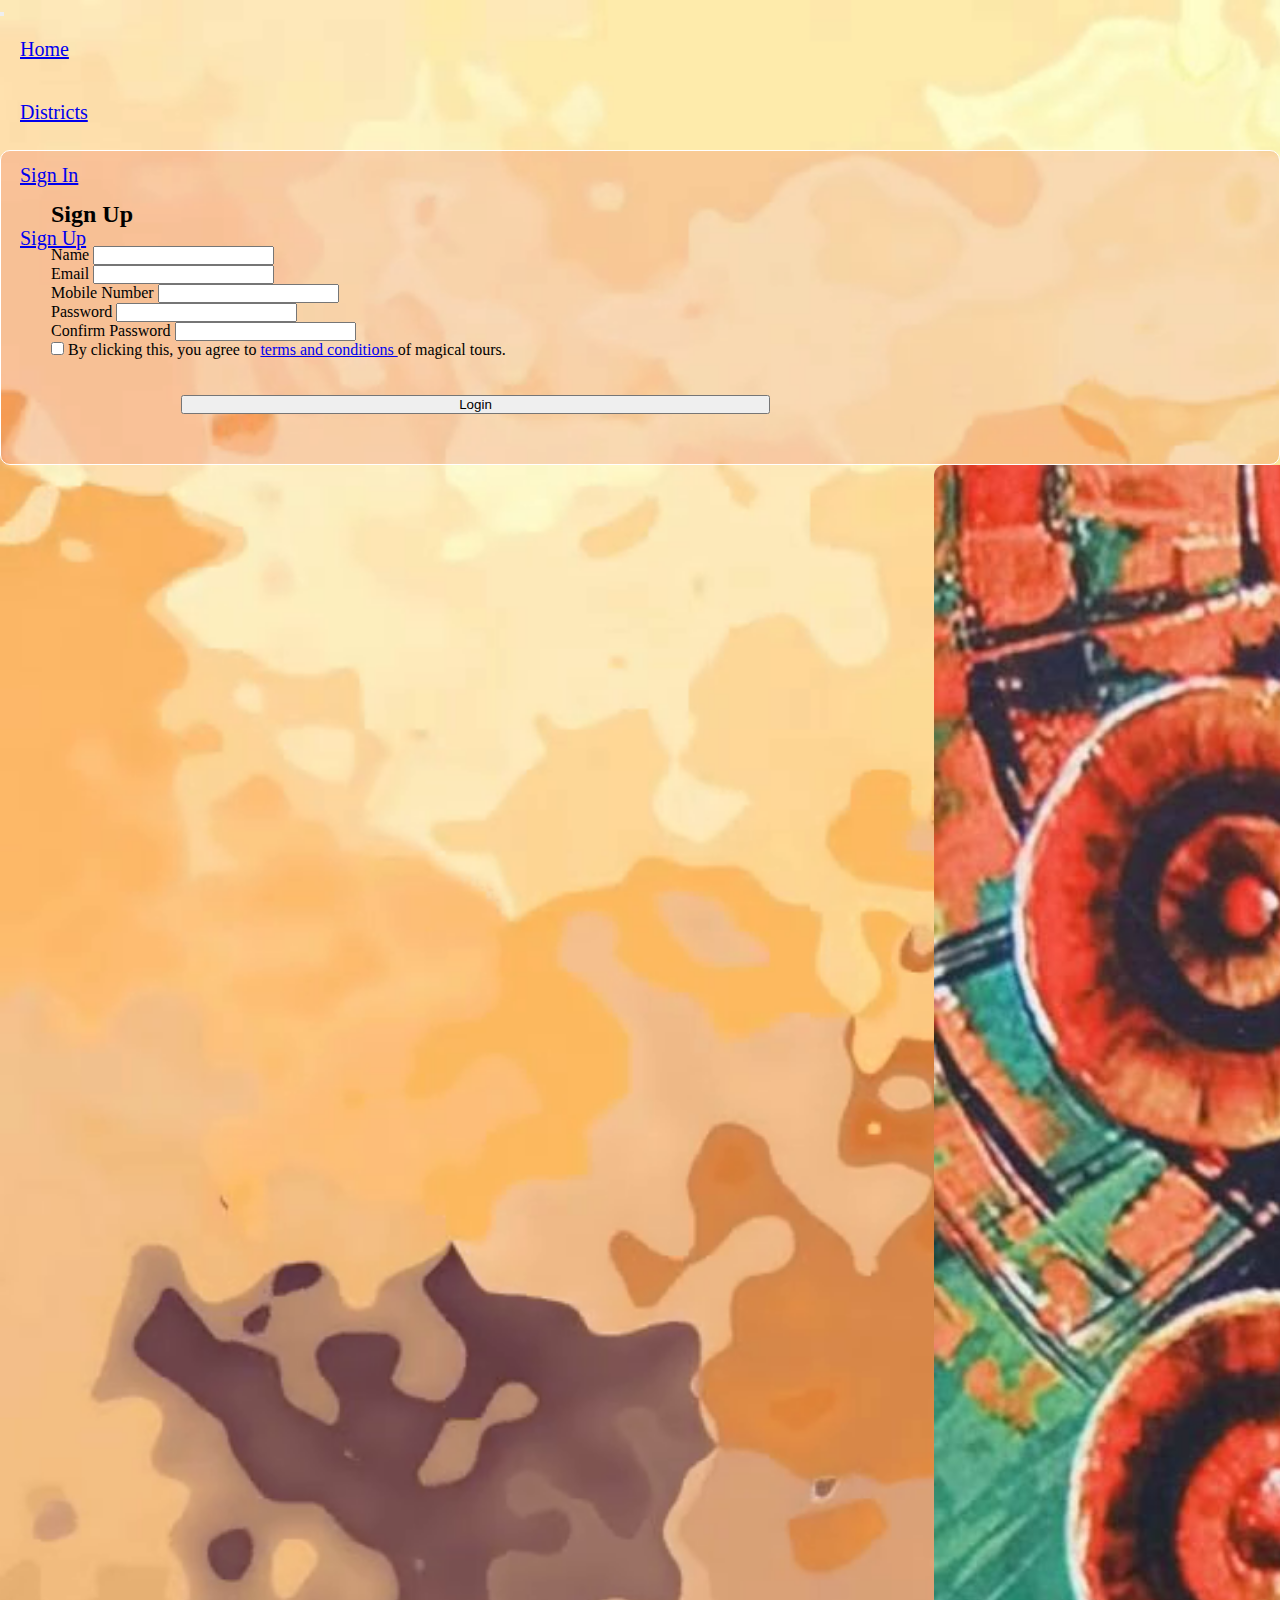
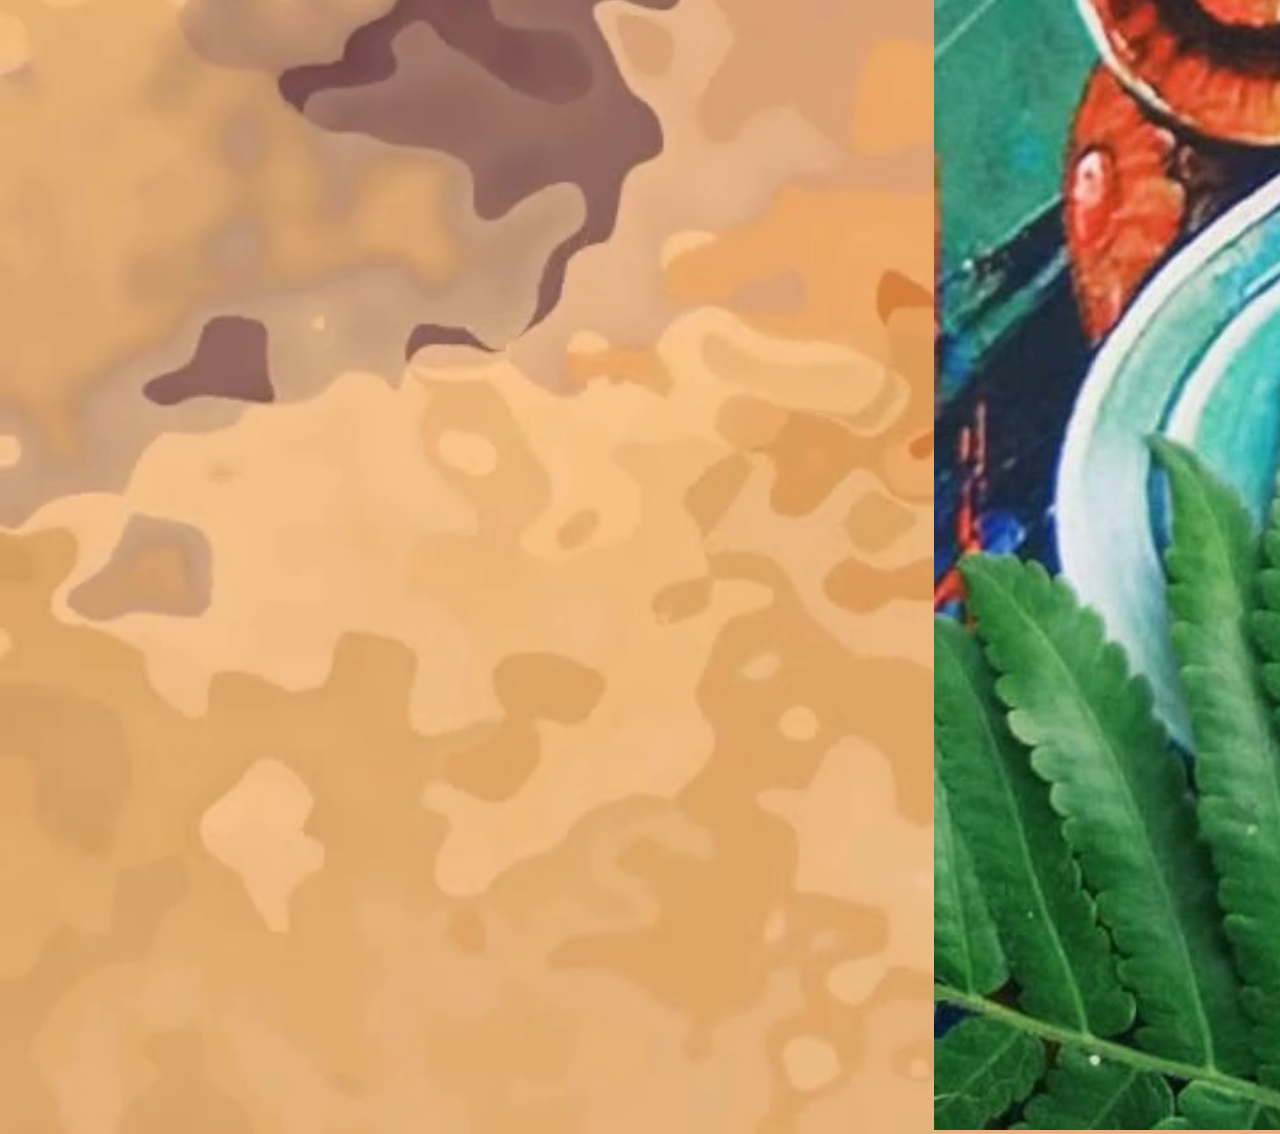
<file: signup.html>
<!DOCTYPE html>
<html lang="en">
<head>
    <meta charset="UTF-8">
    <meta http-equiv="X-UA-Compatible" content="IE=edge">
    <meta name="viewport" content="width=device-width, initial-scale=1.0">
    <title>signup</title>
    <link rel="stylesheet" href="styles/signup.css">
    <link href="https://cdn.jsdelivr.net/npm/bootstrap@5.3.0-alpha3/dist/css/bootstrap.min.css" rel="stylesheet" integrity="sha384-KK94CHFLLe+nY2dmCWGMq91rCGa5gtU4mk92HdvYe+M/SXH301p5ILy+dN9+nJOZ" crossorigin="anonymous">
    <script src="https://cdn.jsdelivr.net/npm/bootstrap@5.3.0-alpha3/dist/js/bootstrap.bundle.min.js" integrity="sha384-ENjdO4Dr2bkBIFxQpeoTz1HIcje39Wm4jDKdf19U8gI4ddQ3GYNS7NTKfAdVQSZe" crossorigin="anonymous"></script>
</head>
<nav class="navbar navbar-expand-lg bg-dark">
  <div class="container-fluid">
    <button class="navbar-toggler" type="button" data-bs-toggle="collapse" data-bs-target="#navbarTogglerDemo01" aria-controls="navbarTogglerDemo01" aria-expanded="false" aria-label="Toggle navigation">
      <span class="navbar-toggler-icon"></span>
    </button>
    <div class="collapse navbar-collapse" id="navbarTogglerDemo01">
    
      <ul class="navbar-nav ms-auto mb-2 mb-lg-0 ">
       
        <li class="nav-item  m-2">
          <a class="nav-link text-white" href="index.html">Home</a>
        </li>
        <li class="nav-item  m-2">
          <a class="nav-link text-white" href="district.html">Districts</a>
        </li>
        <li class="nav-item  m-2">
          <a class="nav-link text-white" href="login.html">Sign In</a>
        </li>
        <li class="nav-item  m-2">
          <a class="nav-link text-white" href="signup.html">Sign Up</a>
        </li>
        
      </ul>
      
    </div>
  </div>
</nav>
<body>
   
  <div class="container ">
    <div class="row">
      <div class="col col-sm-12 col-md-8 col-lg-8 xl-8">
        <form class="forms" return onsubmit = "validateForm()">
            <h2 class="h text-center">Sign Up</h2>
            
            <br>

            <div class="mb-3">
              <label for="name" class="form-label fw-bolder ">Name</label>
              <input type="text" class="form-control"  id="name">
            </div>
           
            <div class="mb-3">
              <label for="exampleInputEmail1" class="form-label fw-bolder">Email</label>
              <input type="email" class="form-control" id="exampleInputEmail1" aria-describedby="emailHelp">
              <span id="error1"> </span>
              <div class="mb-3">
                <label for="number" class="form-label fw-bolder">Mobile Number</label>
                <input type="text" class="form-control" id="mobilenumber">
                <span id="error4"> </span>
              </div>
            </div>
            <div class="mb-3">
              <label for="exampleInputPassword1" class="form-label fw-bolder">Password</label>
              <input type="password" class="form-control" id="exampleInputPassword1">
              <span id="error2"> </span>
            </div>
            <div class="mb-3">
              <label for="exampleInputPassword1" class="form-label fw-bolder">Confirm Password</label>
              <input type="password" class="form-control" id="exampleInputPassword2">
              <span id="error3"> </span>
            </div>
            <div class="form-check">
              <input class="form-check-input" type="checkbox" value="" id="flexCheckDefault">
              <label class="form-check-label" for="flexCheckDefault">
                By clicking this, you agree to <a href=#>terms and conditions </a>of magical tours. 
              </label>
            </div>
            
           <br>
           <br>
            <a href="district.html"><button type="submit " class="btn btn-primary fs-5 fw-normal" >Login</button></a>
            <br>

            
            
          </form>


     </div>
     
     



     <div class="col col-sm-12 col-md-4 col-lg-4 xl-4 text-center " >
      
      <img id="pic" src="images/k.jpg" alt="">
      
    
      
          </div>
        

     </div>
     
   </div>
   <script src="javascript/signup.js"></script>
</body>
</html>
</file>
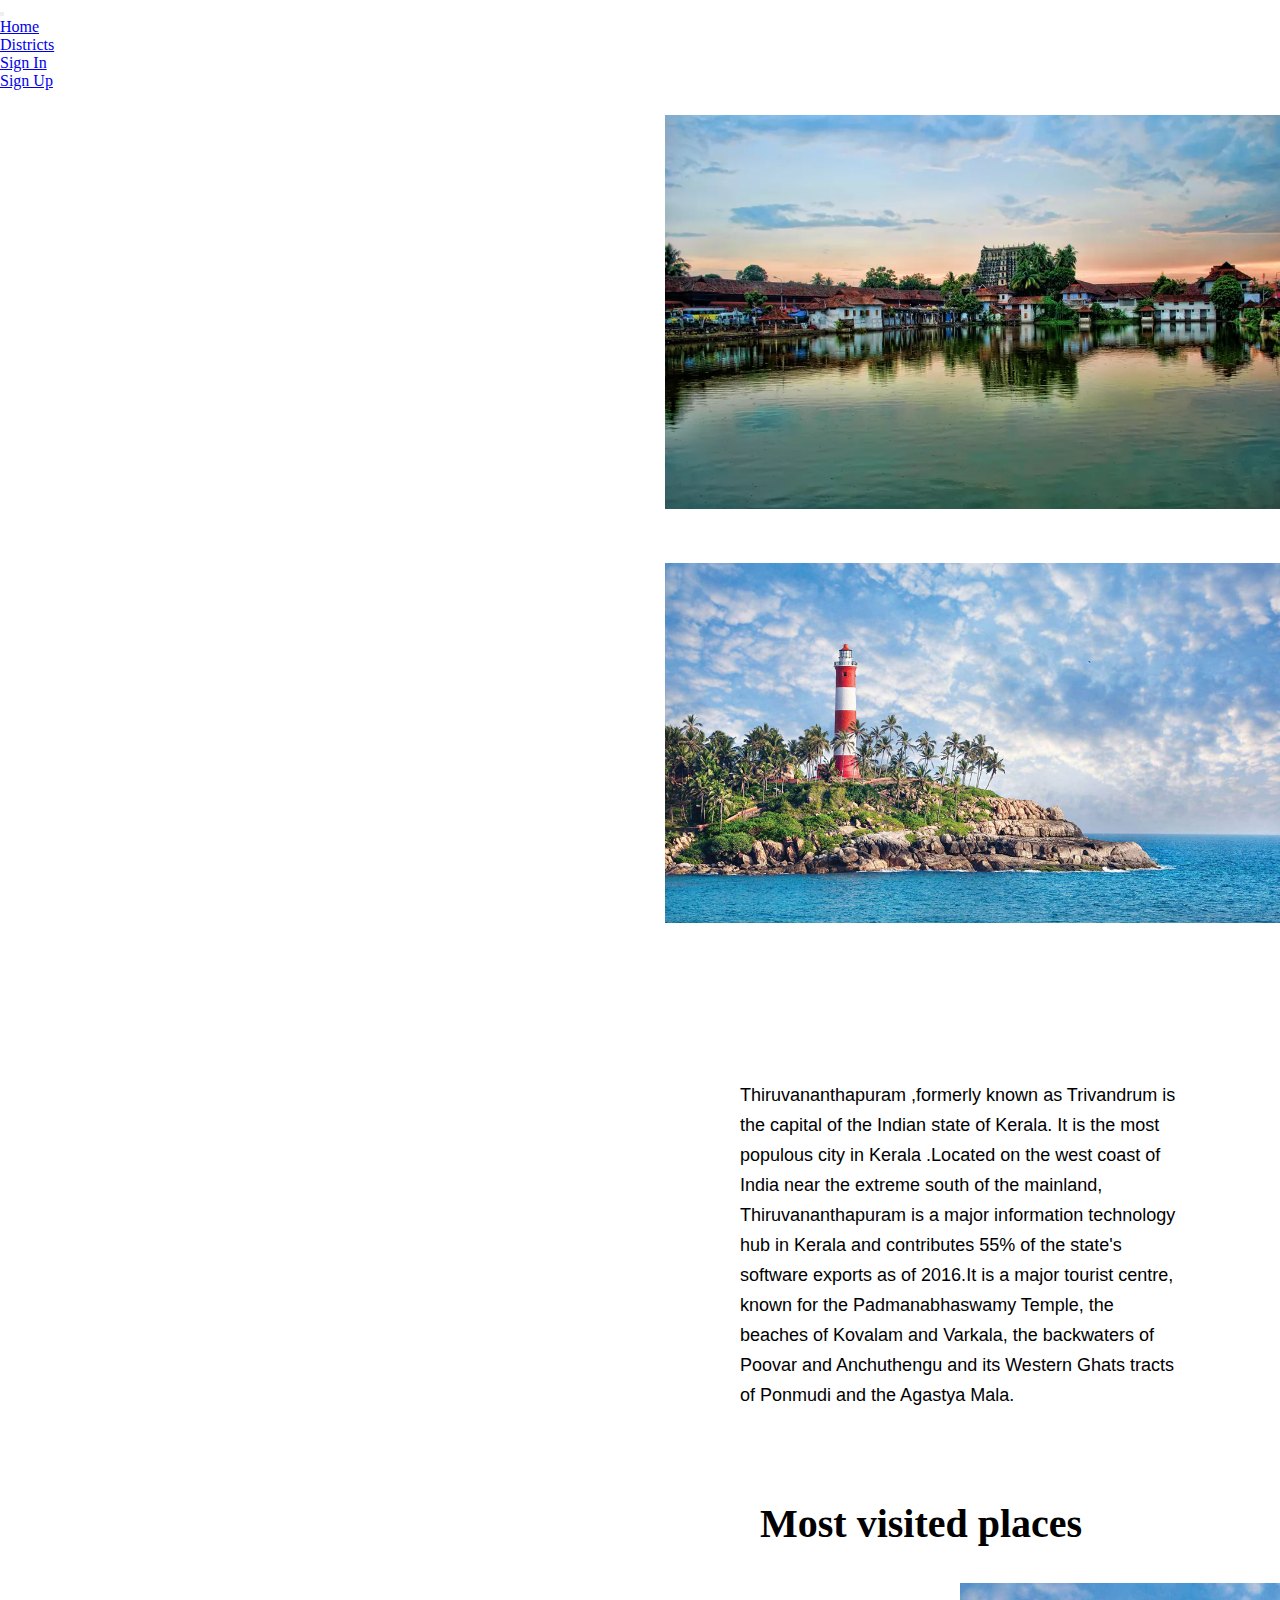
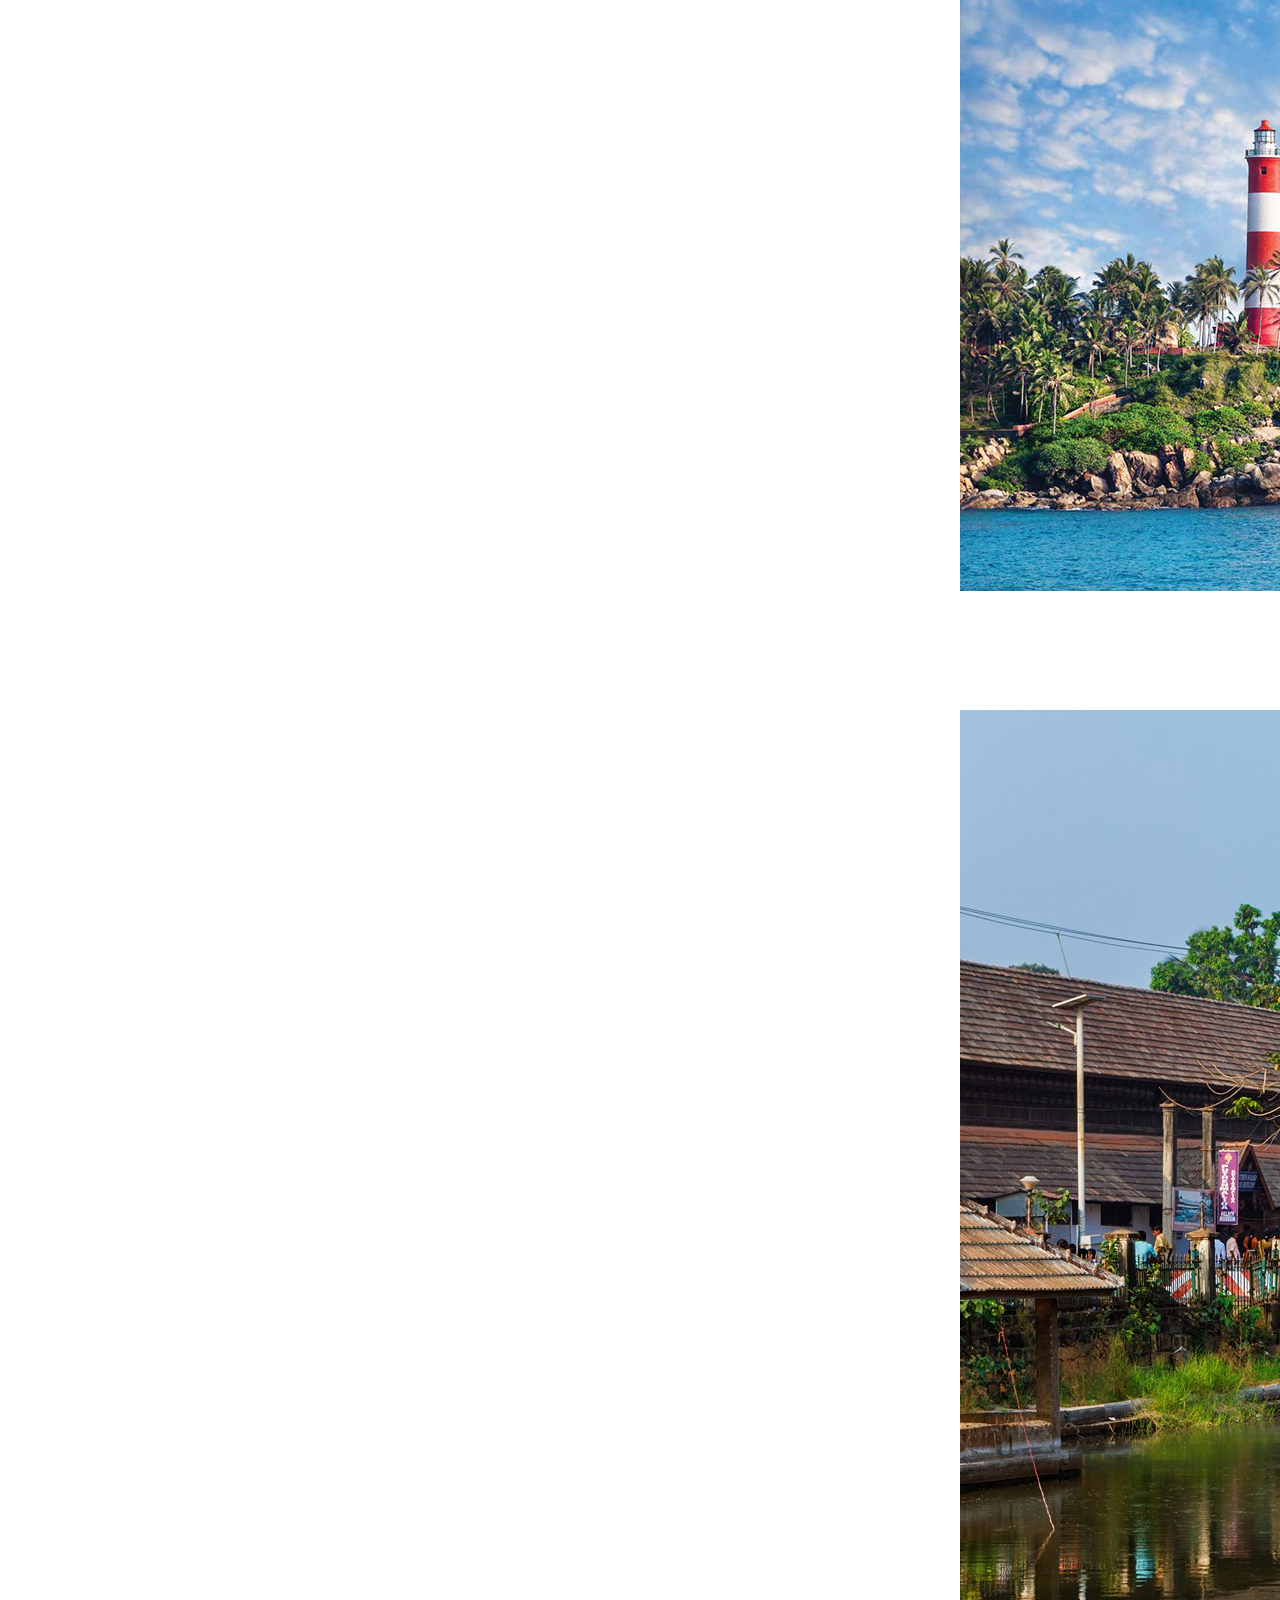
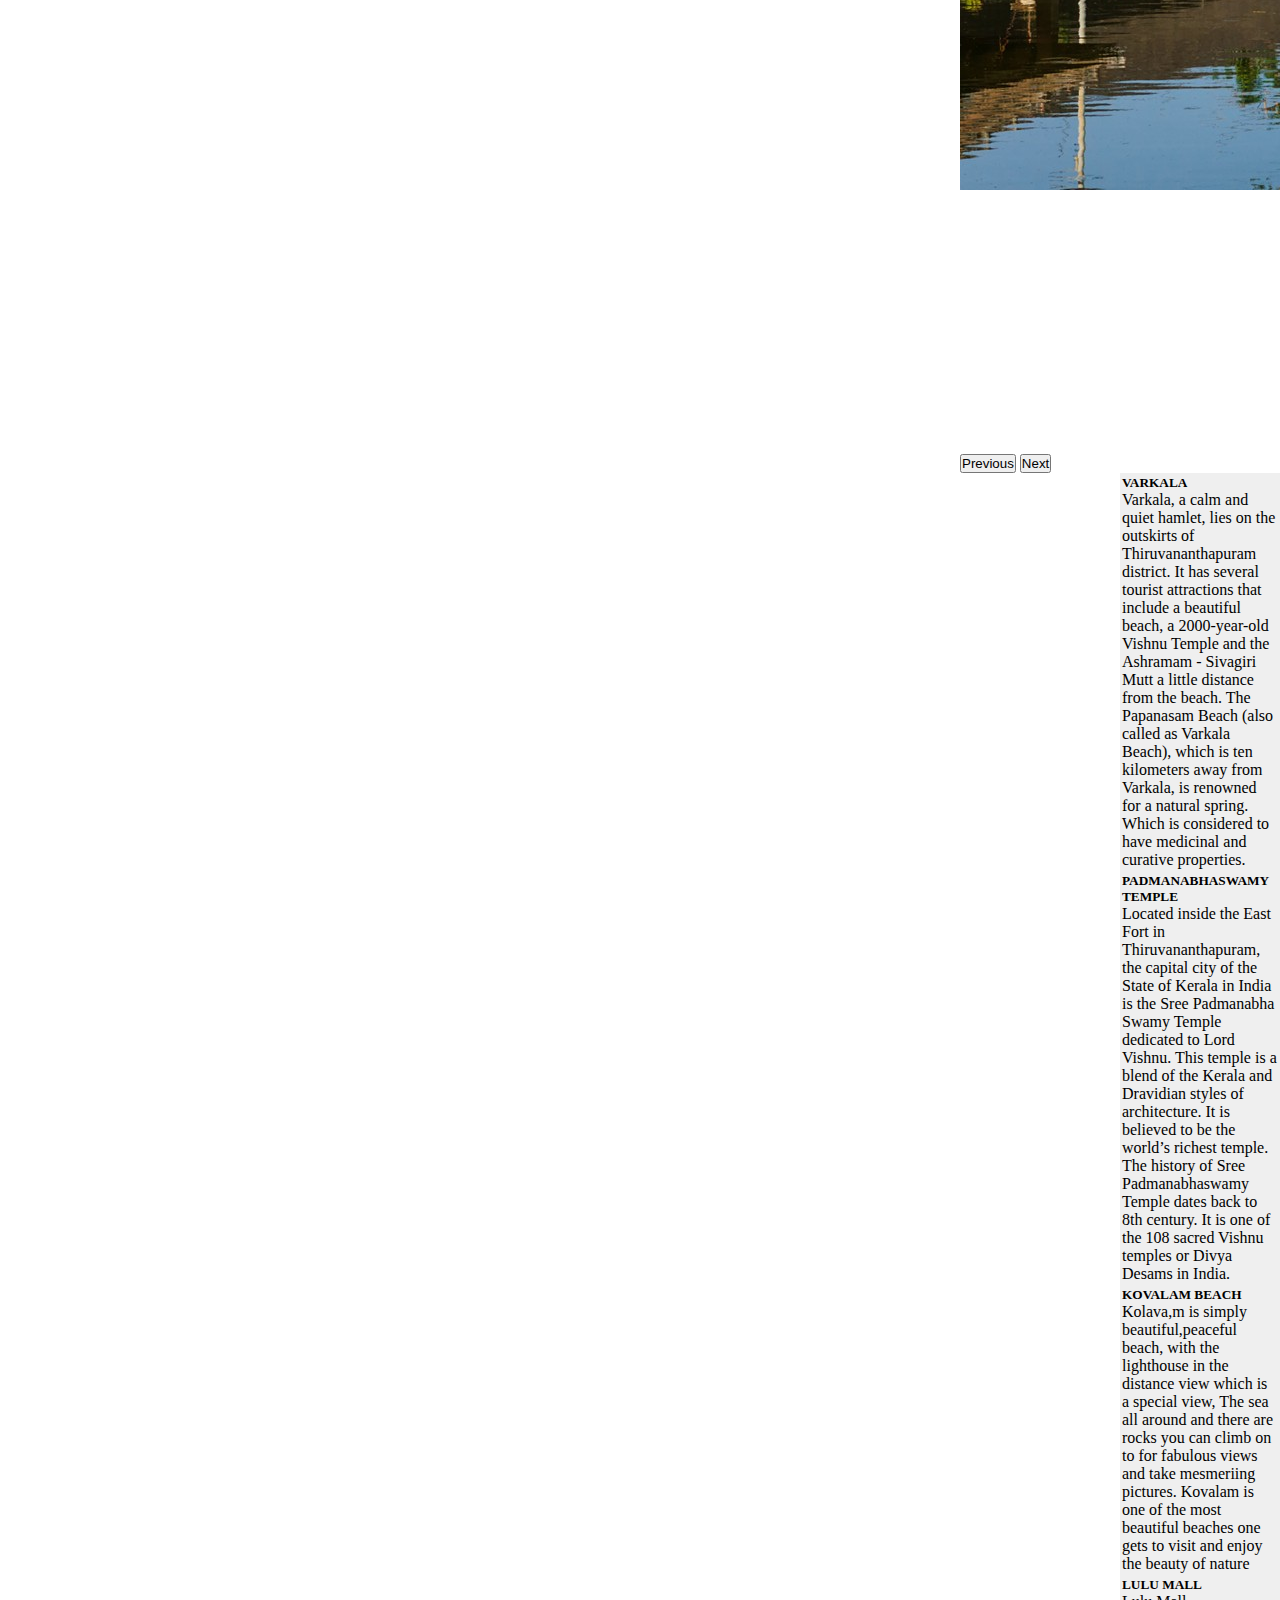
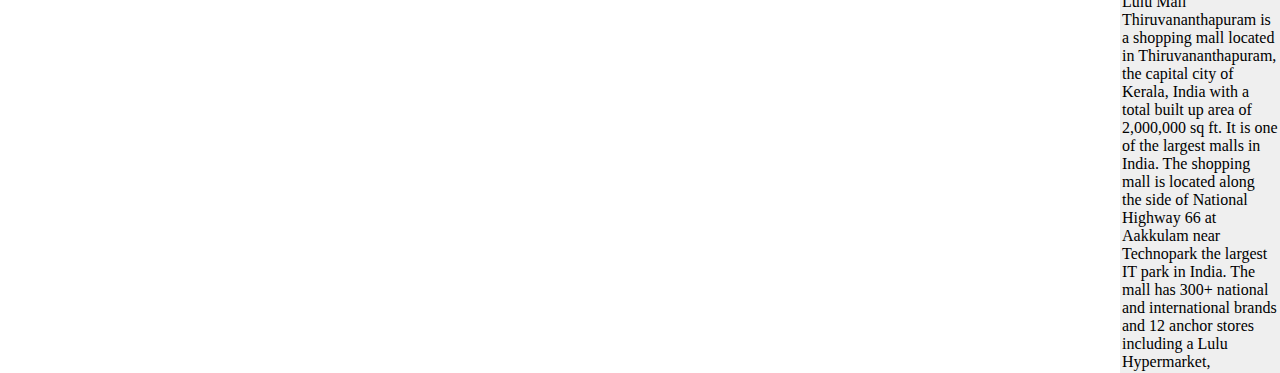
<file: tvm.html>
<!DOCTYPE html>
<html lang="en">
<head>
    <meta charset="UTF-8">
    <meta http-equiv="X-UA-Compatible" content="IE=edge">
    <meta name="viewport" content="width=device-width, initial-scale=1.0">
    <title>tvm</title>
    <link rel="stylesheet" href="styles/tvm.css">
    <link href="https://cdn.jsdelivr.net/npm/bootstrap@5.3.0-alpha3/dist/css/bootstrap.min.css" rel="stylesheet" integrity="sha384-KK94CHFLLe+nY2dmCWGMq91rCGa5gtU4mk92HdvYe+M/SXH301p5ILy+dN9+nJOZ" crossorigin="anonymous">
    <script src="https://cdn.jsdelivr.net/npm/bootstrap@5.3.0-alpha3/dist/js/bootstrap.bundle.min.js" integrity="sha384-ENjdO4Dr2bkBIFxQpeoTz1HIcje39Wm4jDKdf19U8gI4ddQ3GYNS7NTKfAdVQSZe" crossorigin="anonymous"></script>
</head>
<nav class="navbar navbar-expand-lg bg-dark">
  <div class="container-fluid">
    <button class="navbar-toggler" type="button" data-bs-toggle="collapse" data-bs-target="#navbarTogglerDemo01" aria-controls="navbarTogglerDemo01" aria-expanded="false" aria-label="Toggle navigation">
      <span class="navbar-toggler-icon"></span>
    </button>
    <div class="collapse navbar-collapse" id="navbarTogglerDemo01">
    
      <ul class="navbar-nav ms-auto mb-2 mb-lg-0 ">
       
        <li class="nav-item  m-2">
          <a class="nav-link text-white" href="index.html">Home</a>
        </li>
        <li class="nav-item  m-2">
          <a class="nav-link text-white" href="district.html">Districts</a>
        </li>
        <li class="nav-item  m-2">
          <a class="nav-link text-white" href="login.html">Sign In</a>
        </li>
        <li class="nav-item  m-2">
          <a class="nav-link text-white" href="signup.html">Sign Up</a>
        </li>
        
      </ul>
      
    </div>
  </div>
</nav>
<body>
    <div class="container">
        <div class="row">
           
                <div class="col-sm-12 col-md-6 col-lg-6 col-xl-6 ">
           
            <img class="harbour" src="images/tvm/tvm.webp" alt="">
        </div>
    
       
           
            <div class="col-sm-12 col-md-6 col-lg-6 col-xl-6 ">
    <img class="harbour1" src="images/tvm/varkala.jpg" alt="">
</div>
</div>

    
   <br>
   <br>
   <br>
   <br>

<h1 class="head text-center bg-dark">TRIVANDRUM</h1>
<br>

<p class="first text-center">Thiruvananthapuram ,formerly known as Trivandrum is the capital of the Indian state of Kerala. It is the most populous city in Kerala .Located on the west coast of India near the extreme south of the mainland, Thiruvananthapuram is a major information technology hub in Kerala and contributes 55% of the state's software exports as of 2016.It is a major tourist centre, known for the Padmanabhaswamy Temple, the beaches of Kovalam and Varkala, the backwaters of Poovar and Anchuthengu and its Western Ghats tracts of Ponmudi and the Agastya Mala. </p></body>

<br>
<br>
<br>
<br>
<br>
<h3 class="in ">Most visited places </h3>
<br>
<br>
<div class="container ">
    <div class="row">
     <div class="col col-sm-12 col-md-12 col-lg-12 xl-12 text-center" >

        <div id="carouselExampleCaptions" class="carousel slide">
            
            <div class="carousel-inner">
              <div class="carousel-item active">
                <img id="pic" src="images/tvm/varkala.jpg" class="d-block w-100 h-100" alt="...">
                <div class="carousel-caption d-none d-md-block">
                  <h5 class="heading">Varkala</h5>
                 
                </div>
              </div>
              
              </div>
              <div class="carousel-item ">
                <img id="pic" src="images/trivandrum.jpg" class="d-block w-100 h-100" alt="...">
                <div class="carousel-caption d-none d-md-block">
                  <h5 class="heading1 ">Padmanabhaswamy Temple</h5>
                  
                </div>
              </div>
            </div>
            <button class="carousel-control-prev" type="button" data-bs-target="#carouselExampleCaptions" data-bs-slide="prev">
              <span class="carousel-control-prev-icon" aria-hidden="true"></span>
              <span class="visually-hidden">Previous</span>
            </button>
            <button class="carousel-control-next" type="button" data-bs-target="#carouselExampleCaptions" data-bs-slide="next">
              <span class="carousel-control-next-icon" aria-hidden="true"></span>
              <span class="visually-hidden">Next</span>
            </button>
          </div>
        


          <div class="container">
            <div class="row row-cols-1 row-cols-md-4 g-4">
              <div class="col">
                <div class="card h-100">
      
                  <div class="card-body">
                    <h5 class="card-title text-center">VARKALA</h5>
                    <p class="card-text text-center">Varkala, a calm and quiet hamlet, lies on the outskirts of Thiruvananthapuram district. It has several tourist attractions that include a beautiful beach, a 2000-year-old Vishnu Temple and the Ashramam - Sivagiri Mutt a little distance from the beach.

                        The Papanasam Beach (also called as Varkala Beach), which is ten kilometers away from Varkala, is renowned for a natural spring. Which is considered to have medicinal and curative properties.</p>
                       
                  </div>
                </div>
              </div>
              <div class="col">
                <div class="card h-100">
      
                  <div class="card-body text-center">
                    <h5 class="card-title ">PADMANABHASWAMY TEMPLE</h5>
                    <p class="card-text">Located inside the East Fort in Thiruvananthapuram, the capital city of the State of Kerala in India is the Sree Padmanabha Swamy Temple dedicated to Lord Vishnu. This temple is a blend of the Kerala and Dravidian styles of architecture. It is believed to be the world’s richest temple.

                        The history of Sree Padmanabhaswamy Temple dates back to 8th century. It is one of the 108 sacred Vishnu temples or Divya Desams in India. </p>
                   
                  </div>
                </div>
              </div>
              <div class="col">
                <div class="card h-100">
                  
                  <div class="card-body text-center">
                    <h5 class="card-title">KOVALAM BEACH</h5>
                    <p class="card-text">Kolava,m is simply beautiful,peaceful beach, with the lighthouse in the distance view which is a special view, The sea all around and there are rocks you can climb on to for fabulous views and take mesmeriing pictures. Kovalam is one of the most beautiful beaches one gets to visit and enjoy the beauty of nature</p>
                    
                  </div>
                </div>
              </div>
              <div class="col">
                <div class="card h-100">
                 
                  <div class="card-body text-center">
                    <h5 class="card-title">LULU MALL</h5>
                    <p class="card-text">Lulu Mall Thiruvananthapuram is a shopping mall located in Thiruvananthapuram, the capital city of Kerala, India with a total built up area of 2,000,000 sq ft. It is one of the largest malls in India. The shopping mall is located along the side of National Highway 66 at Aakkulam near Technopark the largest IT park in India. The mall has 300+ national and international brands and 12 anchor stores including a Lulu Hypermarket,</p>
                    
                  </div>
                </div>
              </div>
            </div>
          </div>
   </body>
   </html>
</file>
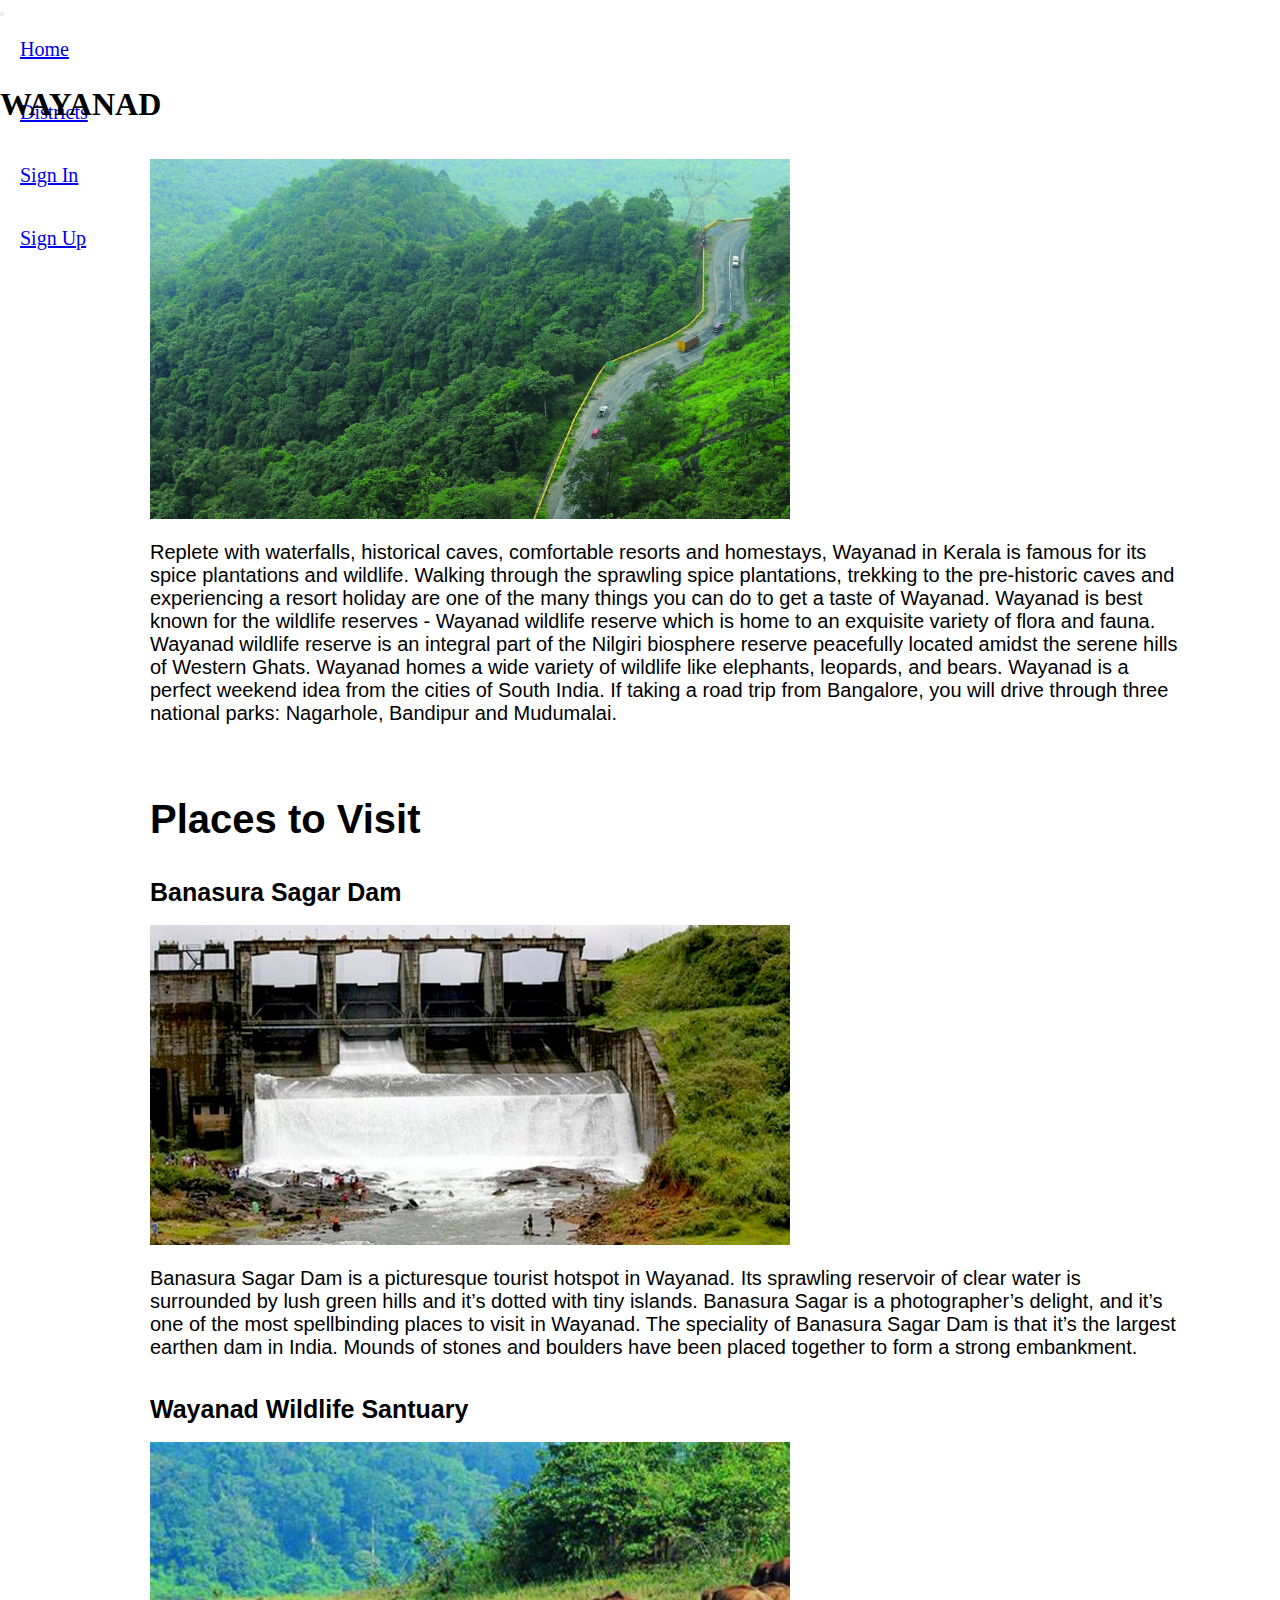
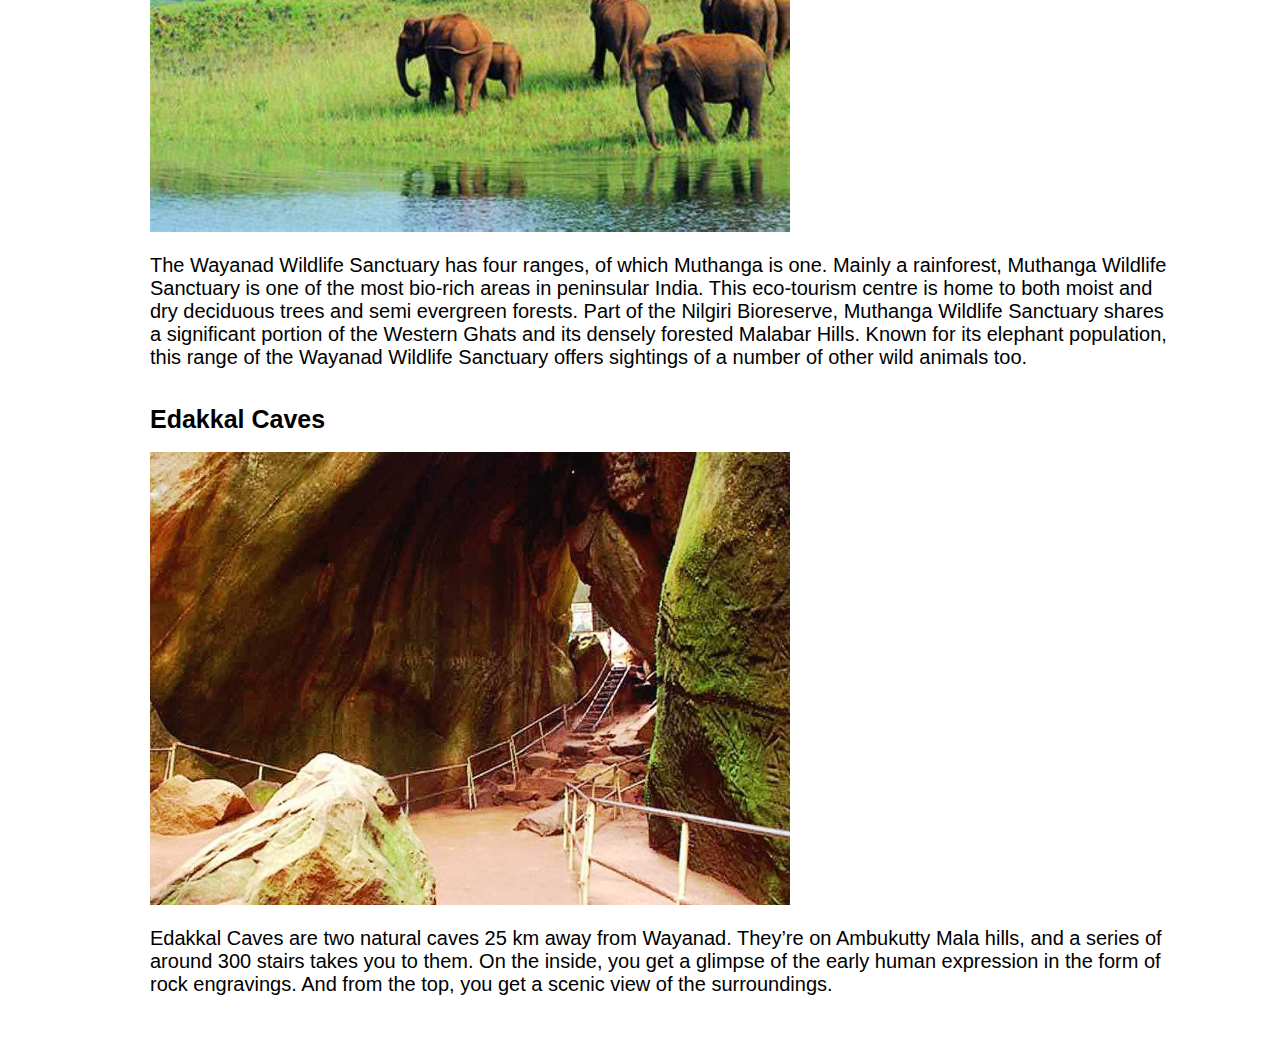
<file: wayanad.html>
<!DOCTYPE html>
<html lang="en">
<head>
    <meta charset="UTF-8">
    <meta http-equiv="X-UA-Compatible" content="IE=edge">
    <meta name="viewport" content="width=device-width, initial-scale=1.0">
    <title>Wayanad</title>
    <link rel="stylesheet" href="styles/wayanad.css">
    <link href="https://cdn.jsdelivr.net/npm/bootstrap@5.3.0-alpha3/dist/css/bootstrap.min.css" rel="stylesheet" integrity="sha384-KK94CHFLLe+nY2dmCWGMq91rCGa5gtU4mk92HdvYe+M/SXH301p5ILy+dN9+nJOZ" crossorigin="anonymous">
    <script src="https://cdn.jsdelivr.net/npm/bootstrap@5.3.0-alpha3/dist/js/bootstrap.bundle.min.js" integrity="sha384-ENjdO4Dr2bkBIFxQpeoTz1HIcje39Wm4jDKdf19U8gI4ddQ3GYNS7NTKfAdVQSZe" crossorigin="anonymous"></script>
</head>
<nav class="navbar navbar-expand-lg bg-dark">
  <div class="container-fluid">
    <button class="navbar-toggler" type="button" data-bs-toggle="collapse" data-bs-target="#navbarTogglerDemo01" aria-controls="navbarTogglerDemo01" aria-expanded="false" aria-label="Toggle navigation">
      <span class="navbar-toggler-icon"></span>
    </button>
    <div class="collapse navbar-collapse" id="navbarTogglerDemo01">
    
      <ul class="navbar-nav ms-auto mb-2 mb-lg-0 ">
       
        <li class="nav-item  m-2">
          <a class="nav-link text-white" href="index.html">Home</a>
        </li>
        <li class="nav-item  m-2">
          <a class="nav-link text-white" href="district.html">Districts</a>
        </li>
        <li class="nav-item  m-2">
          <a class="nav-link text-white" href="login.html">Sign In</a>
        </li>
        <li class="nav-item  m-2">
          <a class="nav-link text-white" href="signup.html">Sign Up</a>
        </li>
        
      </ul>
      
    </div>
  </div>
</nav>
<body>
<br>
<br>
   <h1 class="t text-center">WAYANAD</h1>
   <br>
   <br>
   <img class="p" src="images/wayanad.jpg" alt="">
   <br>
   <br>
   <p class="para"> Replete with waterfalls, historical caves, comfortable resorts and homestays, Wayanad in Kerala is famous for its spice plantations and wildlife. Walking through the sprawling spice plantations, trekking to the pre-historic caves and experiencing a resort holiday are one of the many things you can do to get a taste of Wayanad.

    Wayanad is best known for the wildlife reserves - Wayanad wildlife reserve which is home to an exquisite variety of flora and fauna. Wayanad wildlife reserve is an integral part of the Nilgiri biosphere reserve peacefully located amidst the serene hills of Western Ghats. Wayanad homes a wide variety of wildlife like elephants, leopards, and bears. Wayanad is a perfect weekend idea from the cities of South India. If taking a road trip from Bangalore, you will drive through three national parks: Nagarhole, Bandipur and Mudumalai.</p>
    <br>
    
        <br>
        <br>
        <br>
        <h2 class="visit">Places to Visit</h2>
<br>
<br>

        <h2 class="visit1">Banasura Sagar Dam</h2>
        <br>
        <img class="p" src="images/banasura.jpg" alt="">
        <br>
        <br>

        <p class="para">Banasura Sagar Dam is a picturesque tourist hotspot in Wayanad. Its sprawling reservoir of clear water is surrounded by lush green hills and it’s dotted with tiny islands. Banasura Sagar is a photographer’s delight, and it’s one of the most spellbinding places to visit in Wayanad.

            The speciality of Banasura Sagar Dam is that it’s the largest earthen dam in India. Mounds of stones and boulders have been placed together to form a strong embankment.</p>
<br>
<br>

    <h2 class="visit1">Wayanad Wildlife Santuary</h2>
        <br>
        <img class="p" src="images/wildlife.jpg" alt="">
        <br>
        <br>
        <p class="para">The Wayanad Wildlife Sanctuary has four ranges, of which Muthanga is one. Mainly a rainforest, Muthanga Wildlife Sanctuary is one of the most bio-rich areas in peninsular India. This eco-tourism centre is home to both moist and dry deciduous trees and semi evergreen forests.

            Part of the Nilgiri Bioreserve, Muthanga Wildlife Sanctuary shares a significant portion of the Western Ghats and its densely forested Malabar Hills. Known for its elephant population, this range of the Wayanad Wildlife Sanctuary offers sightings of a number of other wild animals too.</p>

        </p>
        <br>
        <br>
        <h2 class="visit1">Edakkal Caves</h2>
        <br>
        <img class="p" src="images/edakkal.jpg" alt="">
        <br>
        <br>
        <p class="para">Edakkal Caves are two natural caves 25 km away from Wayanad. They’re on Ambukutty Mala hills, and a series of around 300 stairs takes you to them. On the inside, you get a glimpse of the early human expression in the form of rock engravings. And from the top, you get a scenic view of the surroundings.</p>
        <br>
        <br>
        <br>

</body>
</html>
</file>
<file: styles/home.css>
*{
    padding:0px;
    margin:0px
}

.carousel-item {
    height:700px;
    width: 100%;
    position: relative;
}

.navbar{
   
    height:50px;
    
}
.nav-item{
    
    font-family: 'Times New Roman', Times, serif;
   font-size:20px;
   padding:20px;
   font-weight:50px;
}



.nav-item a:hover{
    background-color: teal;
    color:black !important;

}
.heading{
    font-size:100px;
    color:white;
    font-family: 'Times New Roman', Times, serif;
    
}
.head{
    font-size: 25px;
   color: white;
    font-family: 'Times New Roman', Times, serif;
    }

    #title{
        font-family: 'Times New Roman', Times, serif;
        font-size:25px;
        margin:90px;
        line-height: 30px;
    }
.adjust{
    height:100px;
    width:100px;
}

  .trial{
    margin-right:25%;
    height:350px;
    width: 310px;
    
}

.text-block {
    
    
    background-color: rgba(0, 0, 0, 0.466);
    padding-left:100px;
    padding-right:100px;
    color: white;
    height:90px;
    width:310px;
   

    
  }

  
.p{
    position: relative;
    text-align: center;
    border:20px solid white;
    text-align: center;
    
    
  }
  .text-block {
    position: absolute;
    bottom: 0%;
    text-align: center;
    color:white;
    
  }

  .district{
    text-decoration: none;
    
    color: white;
    font-weight: normal;
    text-align: center;
    
  }
  .district:hover{
    color:rgba(7, 7, 7, 0.315);
  }
  .dest1{
   
    border-top:150px solid white;
    border-bottom: 50px solid white;
  }
  .trial1{
    margin-right:25%;
    height:350px;
    width: 310px;
    
}

.text-block1 {
    
    
    background-color: rgba(22, 21, 21, 0.527);
    padding-left:100px;
    padding-right:100px;
    color: white;
    height:100%;
    width:310px;
    position: absolute;
    bottom: 0%;
    text-align: center;
    border:1px solid white;
    border-radius: 10px;

    
  }

  
.text-block2 {
    
    
    background-color: rgba(38, 209, 252, 0.37);
    padding-left:100px;
    padding-right:100px;
    color: white;
    height:100%;
    width:310px;
    position: absolute;
    bottom: 0%;
    text-align: center;
    border:1px solid white;
    border-radius: 10px;

    
  }

  .text-block3 {
    
    
    background-color: rgba(241, 232, 103, 0.349);
    padding-left:100px;
    padding-right:100px;
    color: white;
    height:100%;
    width:310px;
    position: absolute;
    bottom: 0%;
    text-align: center;
    border:1px solid white;
    border-radius: 10px;
    
  }

  
.text-block4 {
    
    
    background-color: rgba(241, 135, 73, 0.466);
    padding-left:100px;
    padding-right:100px;
    color: white;
    height:100%;
    width:310px;
    position: absolute;
    bottom: 0%;
    text-align: center;
    border:1px solid white;
    border-radius: 10px;
    
  }


  
.p1{
    position: relative;
    text-align: center;
    border:20px solid white;
    text-align: center;
    
    
  }



.ayur{
    margin-top:200px;
    

  }
</file>
<file: styles/alappuzha.css>
*{
    padding:0;
    margin:0;
}

.p{
    margin-left:150px;
    width:50%;
    height:50%;
    
}
.para{
    margin-left:150px;
    margin-right: 100px;
    font-size:20px;
    font-family: 'Lucida Sans', 'Lucida Sans Regular', 'Lucida Grande', 'Lucida Sans Unicode', Geneva, Verdana, sans-serif;
}

.visit{
    margin-left:150px;
    margin-right: 100px;
    font-size:40px;
    font-family: 'Lucida Sans', 'Lucida Sans Regular', 'Lucida Grande', 'Lucida Sans Unicode', Geneva, Verdana, sans-serif;
}


.visit1{
    margin-left:150px;
    margin-right: 100px;
    font-size:25px;
    font-family: 'Lucida Sans', 'Lucida Sans Regular', 'Lucida Grande', 'Lucida Sans Unicode', Geneva, Verdana, sans-serif;
}




.navbar{
   
    height:50px;
    
  }
  .nav-item{
    
    font-family: 'Times New Roman', Times, serif;
   font-size:20px;
   padding:20px;
   font-weight:50px;
  }
  
.nav-item a:hover{
    background-color: teal;
    color:black !important;
  
  }
</file>
<file: styles/district.css>
*{
    padding: 0px;
    margin: 0px;
}

#pic{
    height: 600px;
    width: 100%;
    opacity: 200px;
}

.photo{
    position: relative;
    text-align: center;
    
  }
  .centered {
    position: absolute;
    bottom: 8%;
    font-family: 'Lucida Sans', 'Lucida Sans Regular', 'Lucida Grande', 'Lucida Sans Unicode', Geneva, Verdana, sans-serif;
    color:white;
    
  }
.heading{
    
    font-size: 75px;
    text-align: center;
    margin-left:450px;
}
.para{
    margin-left:30%;
}
#dis{
    font-family: 'Lucida Sans', 'Lucida Sans Regular', 'Lucida Grande', 'Lucida Sans Unicode', Geneva, Verdana, sans-serif;
}



img{
    height:300px;
    width: 300px;
}

.trial{
    margin-left:50%;

}




.content {
  position: absolute; 
  bottom: 0; 
  
  background: rgba(0, 0, 0, 0.3); 
  color: #f1f1f1; 
  width: 99%; 
  height:50px;
  padding: 10px; 
  text-align: center;
}

.p {
    position: relative;
    
    margin: 0 auto; 
  }
  
  .p.content {
    position: absolute; 
    bottom: 0; 
   
    color: #f1f1f1; 
    width: 100%; 
    padding: 20px; 
  }
  .district{
    text-decoration: none;
    font-family: 'Lucida Sans', 'Lucida Sans Regular', 'Lucida Grande', 'Lucida Sans Unicode', Geneva, Verdana, sans-serif;
    color: white;
    font-size:25px;
    padding:50px;
  }
  .district:hover{
    color: black;
    
    
  }

.content1{
  position: absolute; 
  bottom: 0; 
  background: rgba(0, 0, 0, 0.3); 
  color: #f1f1f1; 
  height:50px;
  text-align: center;
    width: 47%; 
    margin-top:100px;
    margin-left:50%;
}

.content2{
  position: absolute; 
  bottom: 0; 
  background: rgba(0, 0, 0, 0.3); 
  color: #f1f1f1; 
  height:50px;
  text-align: center;
    width: 47%; 
    margin-top:100px;
}
.container1{
  border-top:60px solid transparent;
}


.every{
  border:10px solid transparent;
  background-color: rgba(128, 128, 128, 0.137);
}



.navbar{
   
  height:50px;
  
}
.nav-item{
  
  font-family: 'Times New Roman', Times, serif;
 font-size:20px;
 padding:20px;
 font-weight:50px;
}



.nav-item a:hover{
  background-color: teal;
  color:black !important;

}
</file>
<file: styles/kkd.css>
*{
    padding:0;
    margin:0;
}


  .t{
  
      position: absolute;
     text-align:center;
      font-family: 'Lucida Sans', 'Lucida Sans Regular', 'Lucida Grande', 'Lucida Sans Unicode', Geneva, Verdana, sans-serif;
      color:black;
      font-size: 50px;
      margin-top:100px;
      margin-left:37%;
      
      
    }
.a{
    border:2px solid white;
    
    background-image: url('../images/kkd/beach.jpg');
    background-repeat: no-repeat;
    background-size: cover;
    text-align: center;
}

    
#story{
    
    font-weight:40px;
    margin-top:200px;
    font-size:20px;
    padding-left:100px;
    padding-bottom:100px;
    padding-right:100px;
    font-family: 'Lucida Sans', 'Lucida Sans Regular', 'Lucida Grande', 'Lucida Sans Unicode', Geneva, Verdana, sans-serif;
}
.container{
    position:relative;
    
    margin-left:50%
}

.polaroid {
    margin-left:100px;
    margin-top:50px;
    width: 100%;
    
    background-color: white;
    box-shadow: 0 4px 8px 0 rgba(0, 0, 0, 0.2), 0 6px 20px 0 rgba(0, 0, 0, 0.19);
    margin-bottom: 25px;
    border:2px solid transparent;
    border-radius: 5px;
    
    
  }
  #place{
    font-family: 'Lucida Sans', 'Lucida Sans Regular', 'Lucida Grande', 'Lucida Sans Unicode', Geneva, Verdana, sans-serif;
    font-weight: bolder;
    margin-left:250px;
  }
  #place1{
    font-family: 'Lucida Sans', 'Lucida Sans Regular', 'Lucida Grande', 'Lucida Sans Unicode', Geneva, Verdana, sans-serif;
    font-weight: bolder;
    margin-right:150px;
    border-top:100px solid transparent;
    border-top:80px solid transparent;
  }

  #kochi{
    height:350px;
    font-family: 'Times New Roman', Times, serif;
  }

  .caption{
    text-align: center;
    font-size:20px;
    font-weight: normal;

  }

  .head{
    font-size: 55px;
    text-align: center;
  }
  .first{
    font-family: 'Lucida Sans', 'Lucida Sans Regular', 'Lucida Grande', 'Lucida Sans Unicode', Geneva, Verdana, sans-serif;
    font-size: 18px;
    margin-left:100px;
    line-height: 30px;
    margin-right: 100px;
  }
.in{
    margin-left:120px;
    font-family: 'Times New Roman', Times, serif;
    font-weight: bold;
    font-size: 40px;
}

.block{
  font-family: 'Lucida Sans', 'Lucida Sans Regular', 'Lucida Grande', 'Lucida Sans Unicode', Geneva, Verdana, sans-serif;
  text-align: justify;
  font-weight: normal;
  padding-left:80px;
  line-height: 30px;
font-weight: bolder;
}
.carousel-item{
  height:400px;
 
}

  
  .district{
    text-decoration: none;
    font-family: 'Lucida Sans', 'Lucida Sans Regular', 'Lucida Grande', 'Lucida Sans Unicode', Geneva, Verdana, sans-serif;
    color:black;
    font-size:18px;
    font-weight: bolder;
    padding:50px;
  
  }
 
#try{
  border: solid rgba(255, 255, 255, 0.411);
  border-radius:10px;
  height:300px;
  width:300px;
  position:relative;
  margin-top:5px;
}
.p{
  border:1px solid rgba(240, 227, 227, 0.678);
  box-shadow: 0 4px 8px 0 rgba(0, 0, 0, 0.2), 0 6px 20px 0 rgba(0, 0, 0, 0.19);
  border-radius: 10px;
  height:350px;
  width:310px;
}

.all{
  border:2px solid rgba(252, 250, 250, 0.452);
padding-top:30px;
  background-color: rgba(136, 131, 131, 0.062) ;
}
.content:hover{
  background-color: rgba(0, 0, 0, 0.384);
 
}



.navbar{
   
  height:50px;
  
}
.nav-item{
  
  font-family: 'Times New Roman', Times, serif;
 font-size:20px;
 padding:20px;
 font-weight:50px;
}



.nav-item a:hover{
  background-color: teal;
  color:black !important;

}
</file>
<file: styles/kochi.css>
*{
    padding:0;
    margin:0;
}

.harbour{
    
    
    width:100%;
    height:90%;
    position: absolute;
}
  .t{
  
      position: absolute;
     text-align:center;
      font-family: 'Lucida Sans', 'Lucida Sans Regular', 'Lucida Grande', 'Lucida Sans Unicode', Geneva, Verdana, sans-serif;
      color:black;
      font-size: 50px;
      margin-top:650px;
      margin-left:37%;
      
      
    }


    

.container{
    position:relative;
    
    margin-left:50%
}

.polaroid {
    margin-top:175%;
    width: 100%;
    
    background-color: white;
    box-shadow: 0 4px 8px 0 rgba(0, 0, 0, 0.2), 0 6px 20px 0 rgba(0, 0, 0, 0.19);
    margin-bottom: 25px;
    border:2px solid transparent;
    border-radius: 5px;
    
    
  }

  #kochi{
    height:350px;
    font-family: 'Times New Roman', Times, serif;
  }

  .caption{
    text-align: center;
    font-size:20px;
    font-weight: normal;

  }

  .head{
    font-size: 55px;
    text-align: center;
  }
  .first{
    font-family: 'Lucida Sans', 'Lucida Sans Regular', 'Lucida Grande', 'Lucida Sans Unicode', Geneva, Verdana, sans-serif;
    font-size: 18px;
    margin-left:100px;
    line-height: 30px;
    margin-right: 100px;
  }
.in{
    margin-left:120px;
    font-family: 'Times New Roman', Times, serif;
    font-weight: bold;
    font-size: 40px;
}

.block{
  font-family: 'Lucida Sans', 'Lucida Sans Regular', 'Lucida Grande', 'Lucida Sans Unicode', Geneva, Verdana, sans-serif;
  text-align: justify;
  font-weight: normal;
  padding-left:80px;
  line-height: 30px;
font-weight: bolder;
}
.carousel-item{
  height:400px;
 
}

  
  .district{
    text-decoration: none;
    font-family: 'Lucida Sans', 'Lucida Sans Regular', 'Lucida Grande', 'Lucida Sans Unicode', Geneva, Verdana, sans-serif;
    color:black;
    font-size:18px;
    font-weight: bolder;
    padding:50px;
  
  }
 
#try{
  border: solid rgba(255, 255, 255, 0.411);
  border-radius:10px;
  height:300px;
  width:300px;
  position:relative;
  margin-top:5px;
}
.p{
  border:1px solid rgba(240, 227, 227, 0.678);
  box-shadow: 0 4px 8px 0 rgba(0, 0, 0, 0.2), 0 6px 20px 0 rgba(0, 0, 0, 0.19);
  border-radius: 10px;
  height:350px;
  width:310px;
}

.all{
  border:2px solid rgba(252, 250, 250, 0.452);
padding-top:30px;
  background-color: rgba(136, 131, 131, 0.062) ;
}
.content:hover{
  background-color: rgba(0, 0, 0, 0.384);
 
}



.navbar{
   
  height:50px;
  
}
.nav-item{
  
  font-family: 'Times New Roman', Times, serif;
 font-size:20px;
 padding:20px;
 font-weight:50px;
}



.nav-item a:hover{
  background-color: teal;
  color:black !important;

}
</file>
<file: styles/signup.css>
*{
    padding: 0px;
    margin:0px;
}

body{
    background-image: url('../images/brown.png');
    background-size: cover;
    background-repeat: no-repeat;
}
.forms{
    border:1px solid white;
    margin-top:100px;
    padding:50px;
    border-radius: 10px;
    background-color:rgba(224, 53, 53, 0.171);
}

#pic{
    height:102.5%;
    width: 90%;
    margin-left: 73%;
    border-top-left-radius: 10px;
    
}

.navbar{
   
    height:50px;
    
}
.nav-item{
    
    font-family: 'Times New Roman', Times, serif;
   font-size:20px;
   padding:20px;
   font-weight:50px;
}



.nav-item a:hover{
    background-color: teal;
    color:black !important;

}

.btn{
    
    margin-left:130px;
    width: 50%;
    }
</file>
<file: styles/tvm.css>
*{
    padding:0;
    margin:0;
}

.harbour{
    
    
    width:100%;
    height:100%;
    border:25px solid transparent;
    
    
}

.harbour1{
    
    
    width:100%;
    height:100%;
    border:25px solid transparent;
    
   
    
}
  .t{
  
      position: absolute;
     text-align:center;
      font-family: 'Lucida Sans', 'Lucida Sans Regular', 'Lucida Grande', 'Lucida Sans Unicode', Geneva, Verdana, sans-serif;
      color:black;
      font-size: 50px;
      margin-top:650px;
      margin-left:37%;
      
      
    }


    

.container{
    position:relative;
    
    margin-left:50%
}



  .head{
    font-size: 100px;
    text-align: center;
    margin-top:10px;
    color:black;
  }

  .first{
    font-family: 'Lucida Sans', 'Lucida Sans Regular', 'Lucida Grande', 'Lucida Sans Unicode', Geneva, Verdana, sans-serif;
    font-size: 18px;
    margin-left:100px;
    line-height: 30px;
    margin-right: 100px;
  }
.in{
    margin-left:120px;
    font-family: 'Times New Roman', Times, serif;
    font-weight: bold;
    font-size: 40px;
}

.carousel-item {
    height:400x;
    width: 300px;
    position: relative;
}

.heading{
    font-size:100px;
    color:white;
    font-family: 'Times New Roman', Times, serif;
    
}
.heading1{
    text-align: center;
    font-size:70px;
    margin-bottom:100px;
    color:white;
    font-family: 'Times New Roman', Times, serif;
    
}
.head{
    font-size: 25px;
   color: white;
    font-family: 'Times New Roman', Times, serif;
    }

    .card-body{
        border: 2px solid transparent;
        background-color:rgba(128, 128, 128, 0.13);
    }
</file>
<file: styles/wayanad.css>
*{
    padding:0;
    margin:0;
}


.navbar{
   
    height:50px;
    
  }
  .nav-item{
    
    font-family: 'Times New Roman', Times, serif;
   font-size:20px;
   padding:20px;
   font-weight:50px;
  }
  

  .nav-item a:hover{
    background-color: teal;
    color:black !important;
  
  }
    


.p{
    margin-left:150px;
    width:50%;
    height:50%;
    
}
.para{
    margin-left:150px;
    margin-right: 100px;
    font-size:20px;
    font-family: 'Lucida Sans', 'Lucida Sans Regular', 'Lucida Grande', 'Lucida Sans Unicode', Geneva, Verdana, sans-serif;
}

.visit{
    margin-left:150px;
    margin-right: 100px;
    font-size:40px;
    font-family: 'Lucida Sans', 'Lucida Sans Regular', 'Lucida Grande', 'Lucida Sans Unicode', Geneva, Verdana, sans-serif;
}


.visit1{
    margin-left:150px;
    margin-right: 100px;
    font-size:25px;
    font-family: 'Lucida Sans', 'Lucida Sans Regular', 'Lucida Grande', 'Lucida Sans Unicode', Geneva, Verdana, sans-serif;
}
</file>
